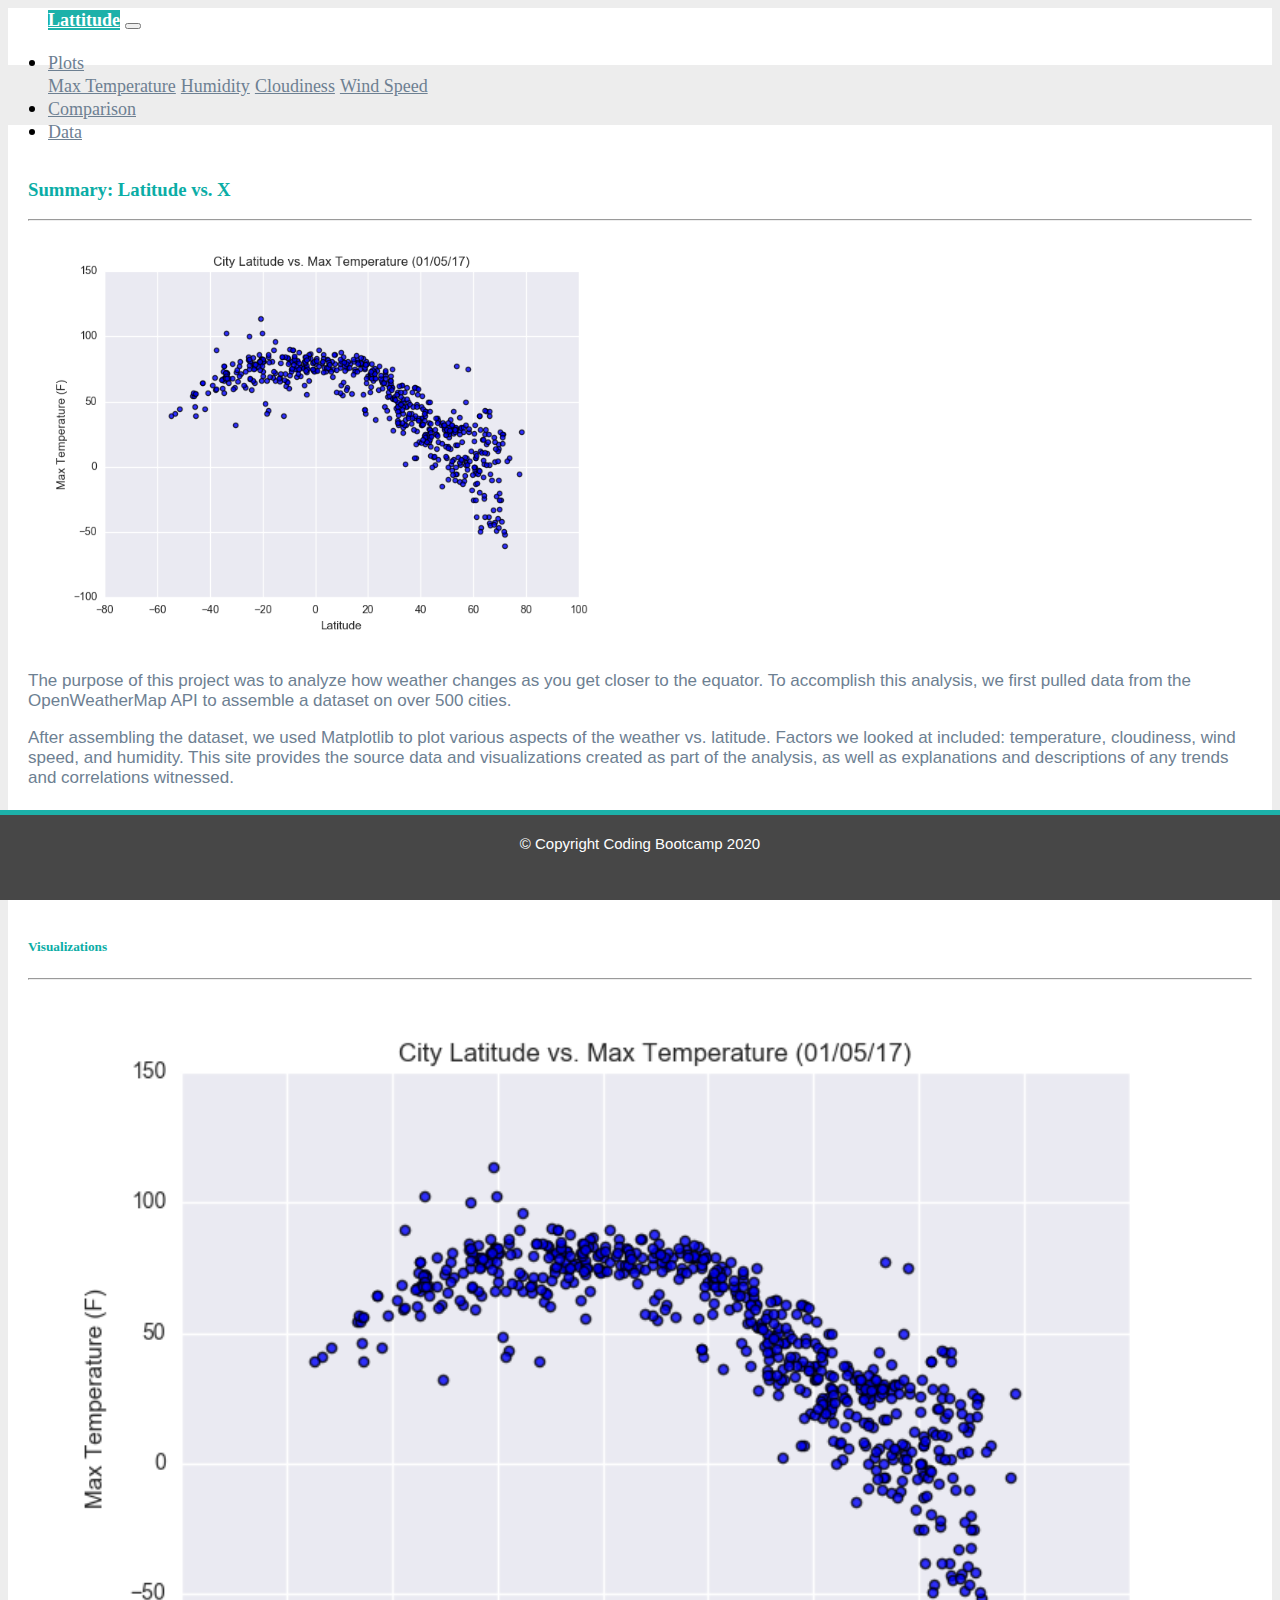
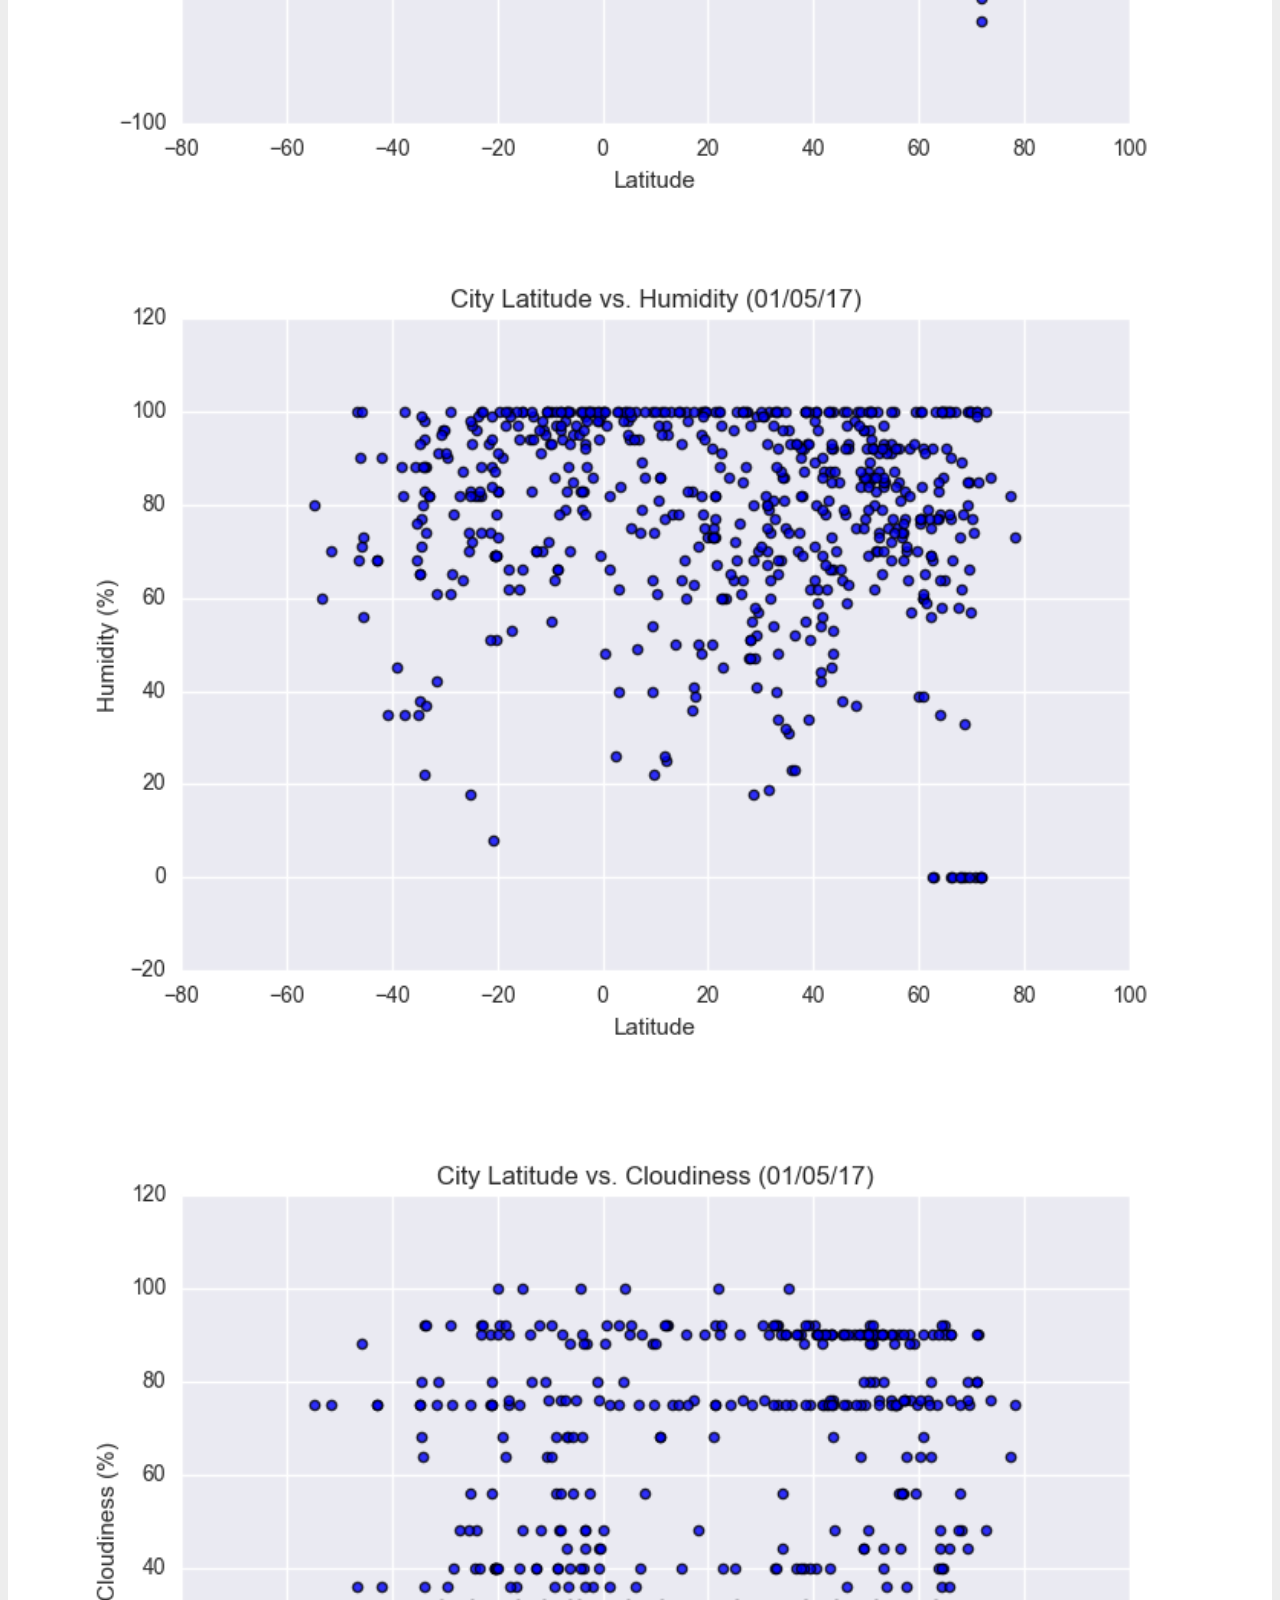
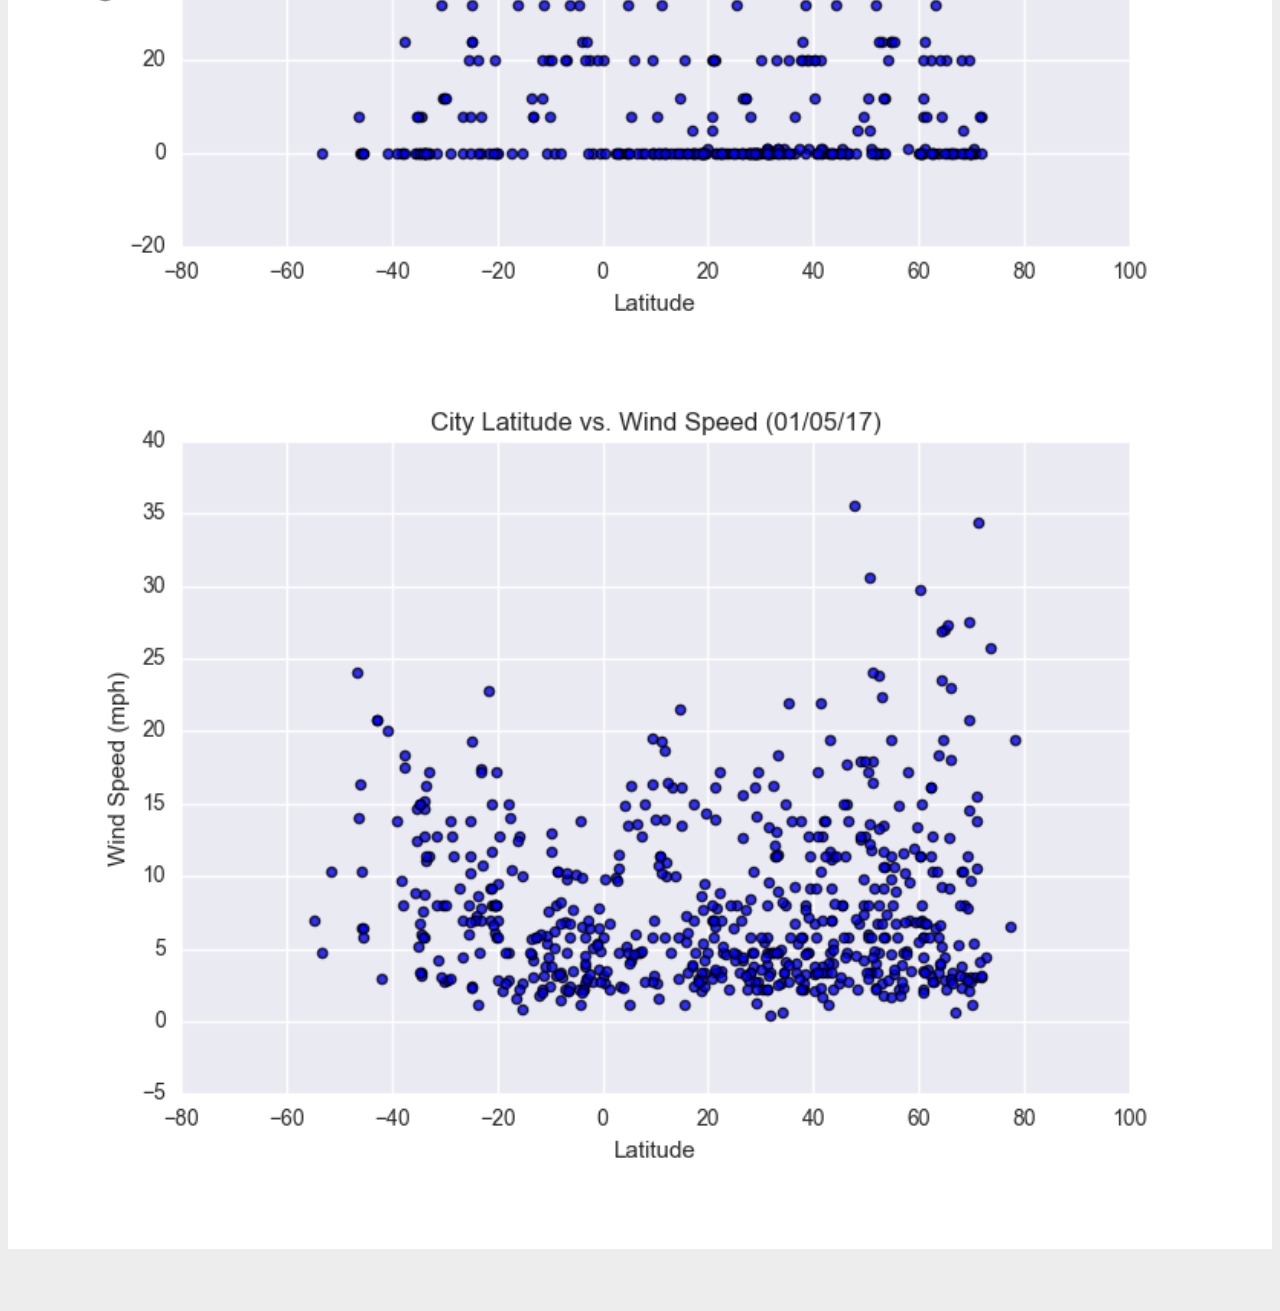
<file: 11.- Web-Design-Challenge/Index.html>
<!DOCTYPE html>
<html lang="en">
<head>
    <meta charset="UTF-8">
    <meta name="viewport" content="width=device-width, initial-scale=1.0">
    <title>index</title>

        <!-- Bootstrap CSS -->
        <link rel="stylesheet" href="https://cdn.jsdelivr.net/npm/bootstrap@4.5.3/dist/css/bootstrap.min.css" integrity="sha384-TX8t27EcRE3e/ihU7zmQxVncDAy5uIKz4rEkgIXeMed4M0jlfIDPvg6uqKI2xXr2" crossorigin="anonymous">

        <!-- CSS Style Link -->
        <link rel="stylesheet" type="text/css" href="style.css">
    </head>

    <!-- Creating the Body -->
    <body>
        <!-- Navigation Bar -->
        <div class="navigation">
            <nav class="navbar navbar-expand-lg navbar-light">
              <a class="navbar-brand" style="background-color: #1cb1a9;" href="index.html">Lattitude</a>
              <button class="navbar-toggler  border border-white" type="button" data-toggle="collapse" data-target="#navbarNavDropdown"
                aria-controls="navbarNavDropdown" aria-expanded="false" aria-label="Toggle navigation">
                <span class="navbar-toggler-icon"></span>
              </button>
              <div class="collapse navbar-collapse" id="navbarNavDropdown">
                <ul class="navbar-nav ml-auto">
                  <li class="nav-item dropdown">
                    <a class="nav-link dropdown-toggle" href="#" id="navbarDropdownMenuLink" data-toggle="dropdown"
                      aria-haspopup="true" aria-expanded="false">
                      Plots
                    </a>
                    <div class="dropdown-menu" aria-labelledby="navbarDropdownMenuLink">
                      <a class="dropdown-item" href="max_temp.html">Max Temperature</a>
                      <a class="dropdown-item" href="humidity.html">Humidity</a>
                      <a class="dropdown-item" href="cloud.html">Cloudiness</a>
                      <a class="dropdown-item" href="wind_speed.html">Wind Speed</a>
                    </div>
                  </li>
                  <li class="nav-item">
                    <a class="nav-link" href="comparisons.html">Comparison</a>
                  </li>
                  <li class="nav-item">
                    <a class="nav-link" href="data_page.html">Data</a>
                  </li>
        
                </ul>
              </div>
            </nav>
          </div>
          <!-- Summary: Latitude vs X -->
          <div class="container">
            <div class="row">
              <div class="col-lg-7 col-md-12">
                <div class="box">
                  <h3 class="title">Summary: Latitude vs. X</h3>
                  <hr>
                  <img src="Images/Fig1.png" class="vizualization rounded float-left" alt="Max Temperature Graph">
                  <p>The purpose of this project was to analyze how weather changes as you get closer to the equator. To
                    accomplish this analysis, we first pulled data from the OpenWeatherMap API to assemble a dataset on over
                    500 cities.</p>
                  <p>After assembling the dataset, we used Matplotlib to plot various aspects of the weather vs. latitude.
                    Factors we looked at included: temperature, cloudiness, wind speed, and humidity. This site provides the
                    source data and visualizations created as part of the analysis, as well as explanations and descriptions of
                    any trends and correlations witnessed.</p>
                </div>
              </div>
              <div class="col-lg-5 col-md-12">
                <!-- Visualizations -->
                <div class="box">
                  <h5 class="title">Visualizations</h5>
                  <hr>
        
        
                  <div class="container">
                    <div class="row" style="padding-bottom: 30px;">
                      <div class="col-6">
                        <a href="max_temp.html">
                          <img class="panel" src="Images/Fig1.png" alt="Max Temperature Graph">
                        </a>
                      </div>
                      <div class="col-6">
                        <a href="humidity.html">
                          <img class="panel" src="Images/Fig2.png" alt="Humidity Graph">
                        </a>
                      </div>
                    </div>
        
                    <div class="row" style="padding-bottom: 30px;">
                      <div class="col-6">
                        <a href="cloud.html">
                          <img class="panel" src="Images/Fig3.png" alt="Cloudiness Graph">
                        </a>
                      </div>
                      <div class="col-6">
                        <a href="wind_speed.html">
                          <img class="panel" src="Images/Fig4.png" alt="Wind Speed Graph">
                        </a>
                      </div>
        
        
                    </div>
                  </div>
        
        
                </div>
              </div>
            </div>
          </div>
          <!-- Footer -->
          <footer>
            <div class="footer">&copy; Copyright Coding Bootcamp 2020</div>
          </footer>
        
          <!-- Bootstrap -->
            <script src="https://code.jquery.com/jquery-3.3.1.slim.min.js" integrity="sha384-q8i/X+965DzO0rT7abK41JStQIAqVgRVzpbzo5smXKp4YfRvH+8abtTE1Pi6jizo" 
              crossorigin="anonymous"></script>
            <script src="https://cdnjs.cloudflare.com/ajax/libs/popper.js/1.14.7/umd/popper.min.js" integrity="sha384-UO2eT0CpHqdSJQ6hJty5KVphtPhzWj9WO1clHTMGa3JDZwrnQq4sF86dIHNDz0W1" 
              crossorigin="anonymous"></script>
            <script src="https://stackpath.bootstrapcdn.com/bootstrap/4.3.1/js/bootstrap.min.js" integrity="sha384-JjSmVgyd0p3pXB1rRibZUAYoIIy6OrQ6VrjIEaFf/nJGzIxFDsf4x0xIM+B07jRM" 
              crossorigin="anonymous"></script>




    </body>
    </html>
</file>
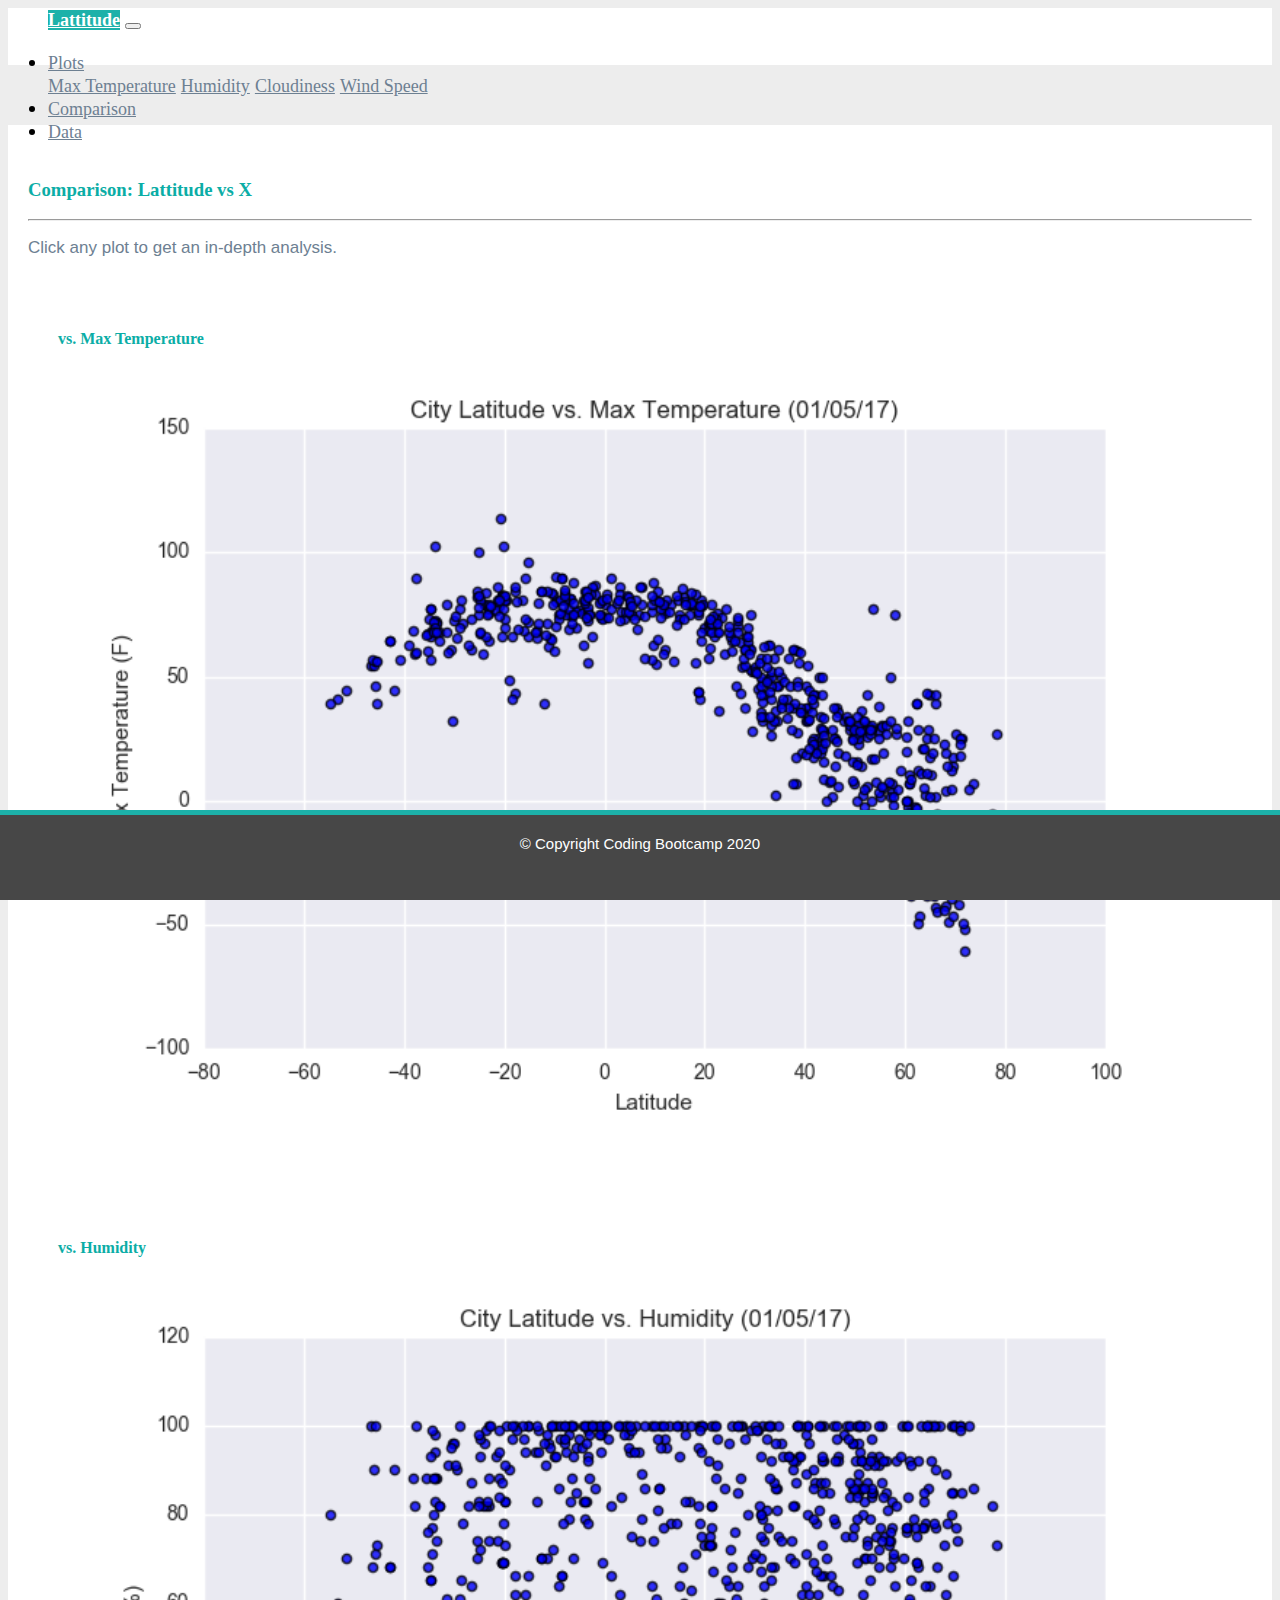
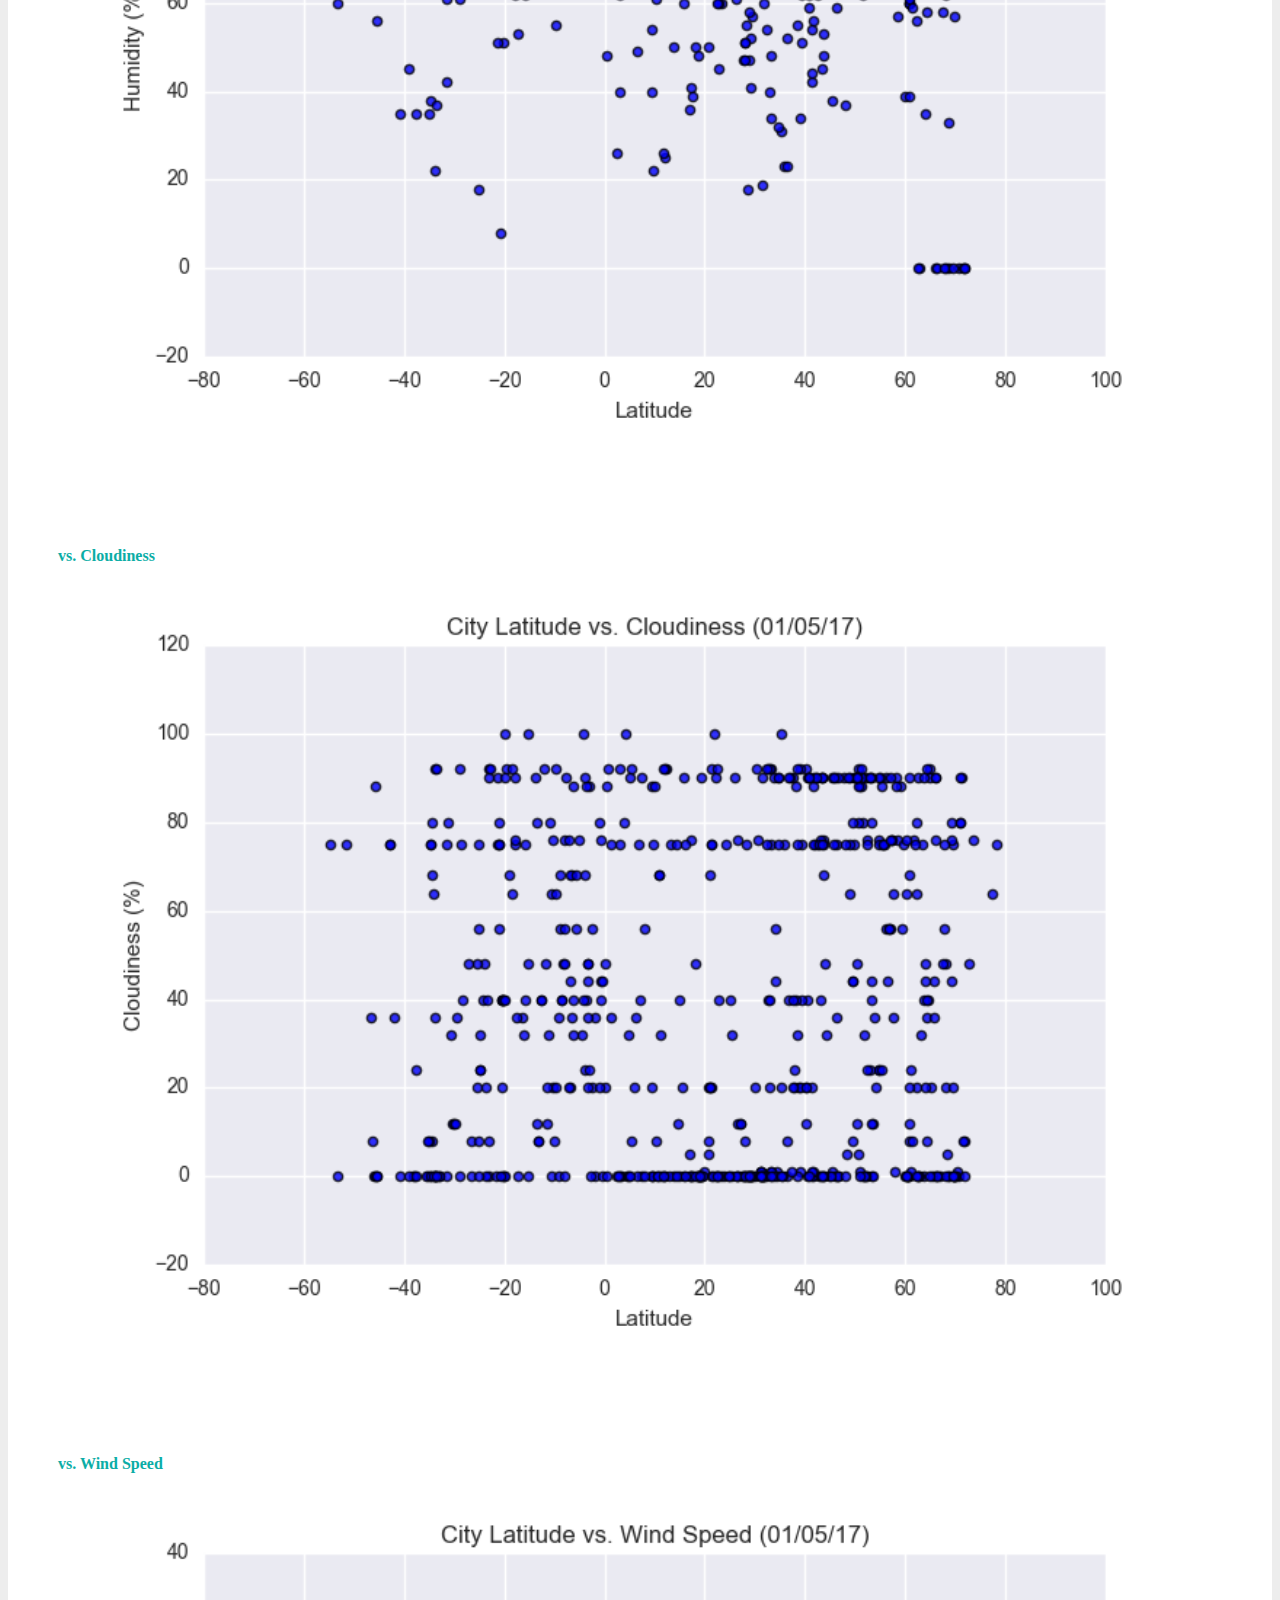
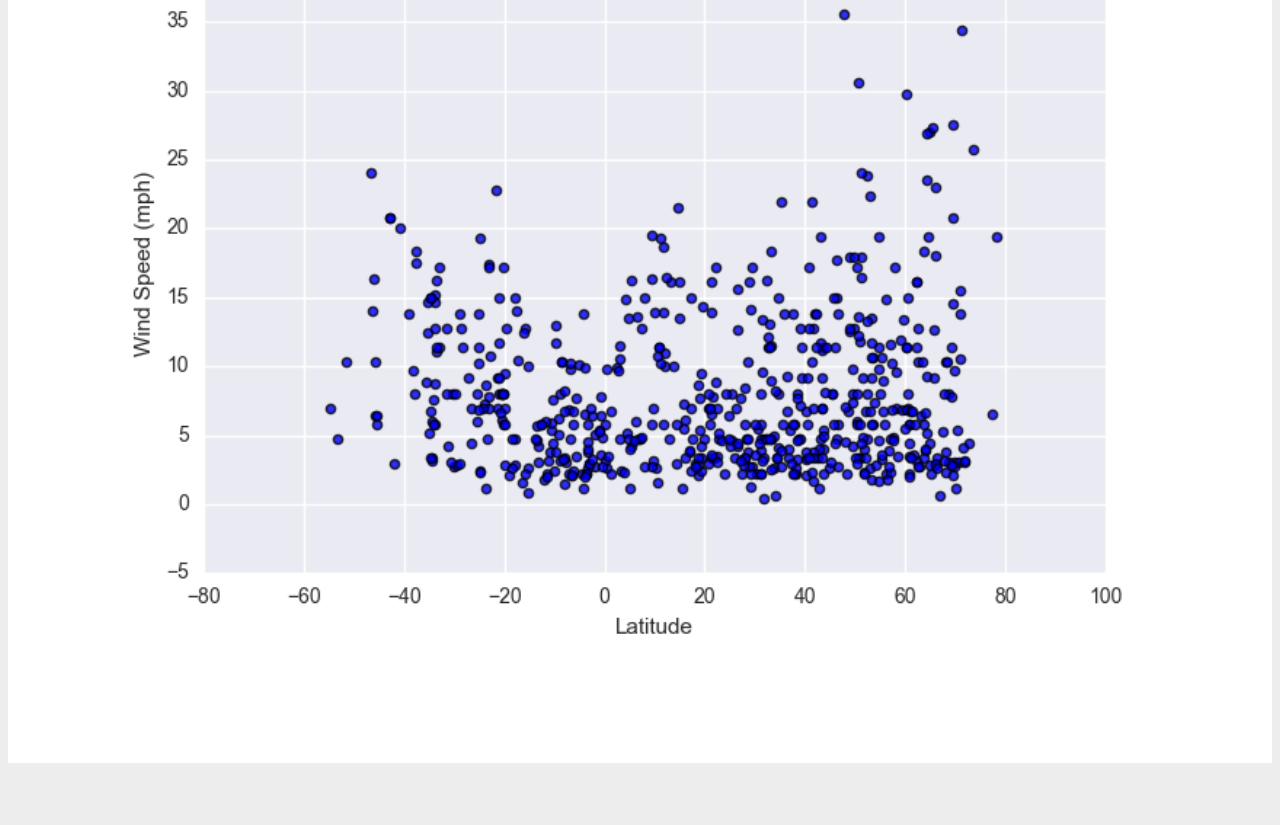
<file: 11.- Web-Design-Challenge/comparisons.html>
<!DOCTYPE html>
<html lang="en">
<head>
    <meta charset="UTF-8">
    <meta name="viewport" content="width=device-width, initial-scale=1.0">
    <title>Comparisons</title>

    <!-- Bootstrap CSS -->
    <link rel="stylesheet" href="https://cdn.jsdelivr.net/npm/bootstrap@4.5.3/dist/css/bootstrap.min.css" integrity="sha384-TX8t27EcRE3e/ihU7zmQxVncDAy5uIKz4rEkgIXeMed4M0jlfIDPvg6uqKI2xXr2" crossorigin="anonymous">

    <!-- CSS Style Link -->
    <link rel="stylesheet" href="style.css">

</head>
<body>
    <div class="navigation">
        <nav class="navbar navbar-expand-lg navbar-light">
          <a class="navbar-brand" style="background-color: #1cb1a9;" href="index.html">Lattitude</a>
          <button class="navbar-toggler border border-white" type="button" data-toggle="collapse" data-target="#navbarNavDropdown"
            aria-controls="navbarNavDropdown" aria-expanded="false" aria-label="Toggle navigation">
            <span class="navbar-toggler-icon"></span>
          </button>
          <div class="collapse navbar-collapse" id="navbarNavDropdown">
            <ul class="navbar-nav ml-auto">
              <li class="nav-item dropdown">
                <a class="nav-link dropdown-toggle" href="#" id="navbarDropdownMenuLink" data-toggle="dropdown"
                  aria-haspopup="true" aria-expanded="false">
                  Plots
                </a>
                <div class="dropdown-menu" aria-labelledby="navbarDropdownMenuLink">
                  <a class="dropdown-item" href="max_temp.html">Max Temperature</a>
                  <a class="dropdown-item" href="humidity.html">Humidity</a>
                  <a class="dropdown-item" href="cloud.html">Cloudiness</a>
                  <a class="dropdown-item" href="wind_speed.html">Wind Speed</a>
                </div>
              </li>
              <li class="nav-item">
                <a class="nav-link" href="comparisons.html">Comparison</a>
              </li>
              <li class="nav-item">
                <a class="nav-link" href="data_page.html">Data</a>
              </li>
    
            </ul>
          </div>
        </nav>
      </div>
      <!-- Graphs & Data -->
      <div class="container">
        <div class="row">
          <div>
            <div class="box">
              <h3 class="title">Comparison: Lattitude vs X</h3>
              <hr>
              <p>Click any plot to get an in-depth analysis.</p>
              <div class="container" style="padding-bottom: 40px;">
                <div class="row">
                  <div class="col-lg-6" style="padding: 30px;">
                    <div class="title">vs. Max Temperature</div>
                    <a href="max_temp.html">
                      <img class="panel" src="Images/Fig1.png" alt="Max Temperature Graph">
                    </a>
                  </div>
                  <div class="col-lg-6" style="padding: 30px;">
                    <div class="title">vs. Humidity</div>
                    <a href="humidity.html">
                      <img class="panel" src="Images/Fig2.png" alt="Humidity Graph">
                    </a>
                  </div>
                </div>
    
                <div class="row">
                  <div class="col-lg-6" style="padding: 30px;">
                    <div class="title">vs. Cloudiness</div>
                    <a href="cloud.html">
                      <img class="panel" src="Images/Fig3.png" alt="Cloudiness Graph">
                    </a>
    
                  </div>
                  <div class="col-lg-6" style="padding: 30px;">
                    <div class="title">vs. Wind Speed</div>
                    <a href="wind_speed.html">
                      <img class="panel" src="Images/Fig4.png" alt="Wind Speed Graph">
                    </a>
                  </div>
                </div>
              </div>
            </div>
          </div>
        </div>
      </div>
    
      <!-- Footer -->
    <footer>
        <div class="footer">&copy; Copyright Coding Bootcamp 2020</div>
      </footer>

      <!-- Bootstrap -->
      <script src="https://code.jquery.com/jquery-3.3.1.slim.min.js" integrity="sha384-q8i/X+965DzO0rT7abK41JStQIAqVgRVzpbzo5smXKp4YfRvH+8abtTE1Pi6jizo" 
      crossorigin="anonymous"></script>
    <script src="https://cdnjs.cloudflare.com/ajax/libs/popper.js/1.14.7/umd/popper.min.js" integrity="sha384-UO2eT0CpHqdSJQ6hJty5KVphtPhzWj9WO1clHTMGa3JDZwrnQq4sF86dIHNDz0W1" 
      crossorigin="anonymous"></script>
    <script src="https://stackpath.bootstrapcdn.com/bootstrap/4.3.1/js/bootstrap.min.js" integrity="sha384-JjSmVgyd0p3pXB1rRibZUAYoIIy6OrQ6VrjIEaFf/nJGzIxFDsf4x0xIM+B07jRM" 
      crossorigin="anonymous"></script>
</body>
</html>
</file>
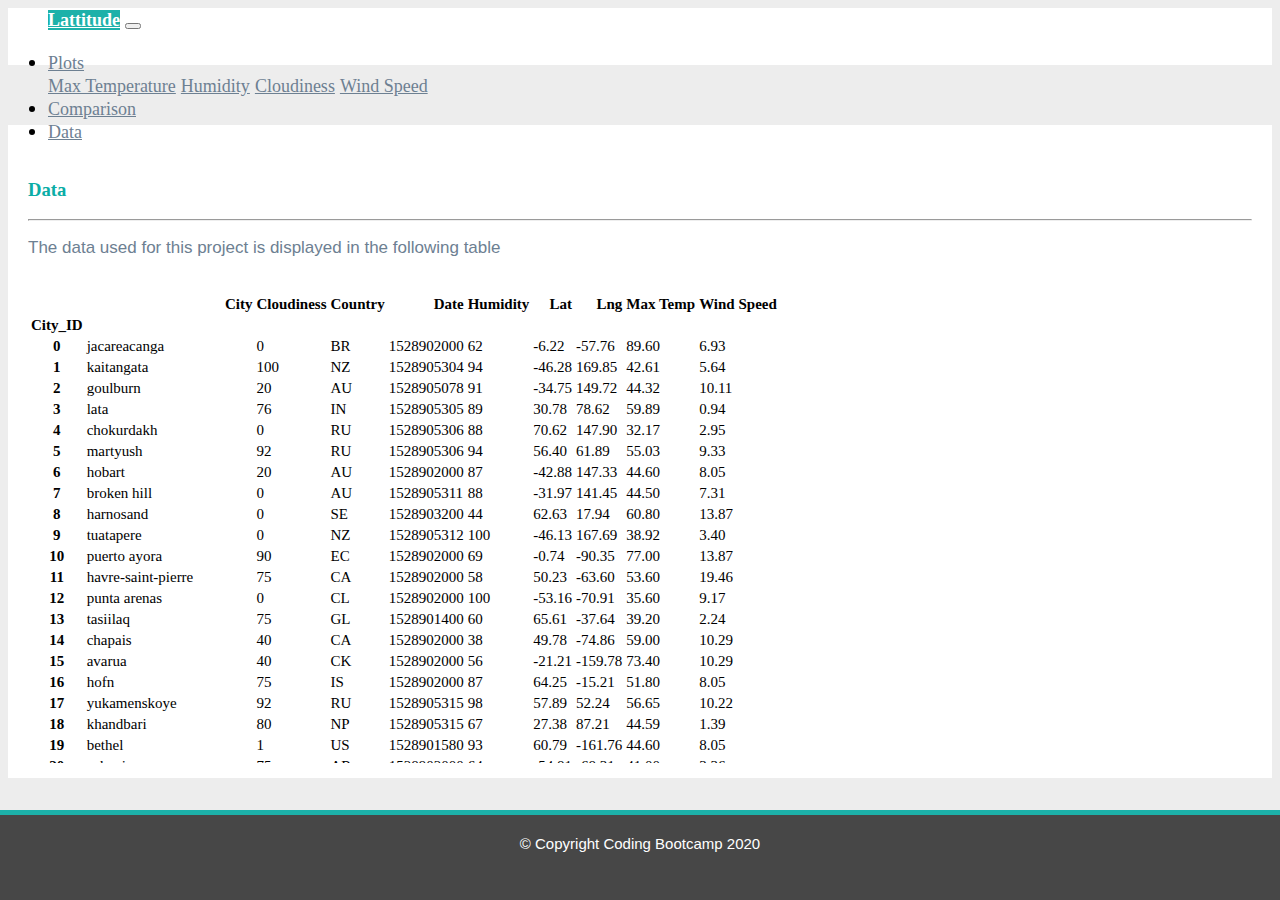
<file: 11.- Web-Design-Challenge/data_page.html>
<!DOCTYPE html>
<html lang="en">
<head>
    <meta charset="UTF-8">
    <meta name="viewport" content="width=device-width, initial-scale=1.0">
    <title>Data Page</title>

    <!-- Bootstrap CSS -->
    <link rel="stylesheet" href="https://cdn.jsdelivr.net/npm/bootstrap@4.5.3/dist/css/bootstrap.min.css" integrity="sha384-TX8t27EcRE3e/ihU7zmQxVncDAy5uIKz4rEkgIXeMed4M0jlfIDPvg6uqKI2xXr2" crossorigin="anonymous">

    <!-- CSS Style Link -->
    <link rel="stylesheet" href="style.css">

</head>
<body>
    <div class="navigation">
        <nav class="navbar navbar-expand-lg navbar-light">
          <a class="navbar-brand" style="background-color: #1cb1a9;" href="index.html">Lattitude</a>
          <button class="navbar-toggler border border-white" type="button" data-toggle="collapse" data-target="#navbarNavDropdown"
            aria-controls="navbarNavDropdown" aria-expanded="false" aria-label="Toggle navigation">
            <span class="navbar-toggler-icon"></span>
          </button>
          <div class="collapse navbar-collapse" id="navbarNavDropdown">
            <ul class="navbar-nav ml-auto">
              <li class="nav-item dropdown">
                <a class="nav-link dropdown-toggle" href="#" id="navbarDropdownMenuLink" data-toggle="dropdown"
                  aria-haspopup="true" aria-expanded="false">
                  Plots
                </a>
                <div class="dropdown-menu" aria-labelledby="navbarDropdownMenuLink">
                  <a class="dropdown-item" href="max_temp.html">Max Temperature</a>
                  <a class="dropdown-item" href="humidity.html">Humidity</a>
                  <a class="dropdown-item" href="cloud.html">Cloudiness</a>
                  <a class="dropdown-item" href="wind_speed.html">Wind Speed</a>
                </div>
              </li>
              <li class="nav-item">
                <a class="nav-link" href="comparisons.html">Comparison</a>
              </li>
              <li class="nav-item">
                <a class="nav-link" href="data_page.html">Data</a>
              </li>
    
            </ul>
          </div>
        </nav>
      </div>
      <!-- Data -->
      <div class="container">
        <div class="box">
          <h3 class="title">Data</h3>
          <hr>
          <p>The data used for this project is displayed in the following table</p>
          <br>
          <div class="table-responsive" style="overflow-x:auto; overflow-y:auto; max-height:470px; max-width: auto;">
    
            <table class="table table-striped">
                <thead>
                    <tr style="text-align: right;">
                      <th></th>
                      <th>City</th>
                      <th>Cloudiness</th>
                      <th>Country</th>
                      <th>Date</th>
                      <th>Humidity</th>
                      <th>Lat</th>
                      <th>Lng</th>
                      <th>Max Temp</th>
                      <th>Wind Speed</th>
                    </tr>
                    <tr>
                      <th>City_ID</th>
                      <th></th>
                      <th></th>
                      <th></th>
                      <th></th>
                      <th></th>
                      <th></th>
                      <th></th>
                      <th></th>
                      <th></th>
                    </tr>
                  </thead>
                  <tbody>
                    <tr>
                      <th>0</th>
                      <td>jacareacanga</td>
                      <td>0</td>
                      <td>BR</td>
                      <td>1528902000</td>
                      <td>62</td>
                      <td>-6.22</td>
                      <td>-57.76</td>
                      <td>89.60</td>
                      <td>6.93</td>
                    </tr>
                    <tr>
                      <th>1</th>
                      <td>kaitangata</td>
                      <td>100</td>
                      <td>NZ</td>
                      <td>1528905304</td>
                      <td>94</td>
                      <td>-46.28</td>
                      <td>169.85</td>
                      <td>42.61</td>
                      <td>5.64</td>
                    </tr>
                    <tr>
                      <th>2</th>
                      <td>goulburn</td>
                      <td>20</td>
                      <td>AU</td>
                      <td>1528905078</td>
                      <td>91</td>
                      <td>-34.75</td>
                      <td>149.72</td>
                      <td>44.32</td>
                      <td>10.11</td>
                    </tr>
                    <tr>
                      <th>3</th>
                      <td>lata</td>
                      <td>76</td>
                      <td>IN</td>
                      <td>1528905305</td>
                      <td>89</td>
                      <td>30.78</td>
                      <td>78.62</td>
                      <td>59.89</td>
                      <td>0.94</td>
                    </tr>
                    <tr>
                      <th>4</th>
                      <td>chokurdakh</td>
                      <td>0</td>
                      <td>RU</td>
                      <td>1528905306</td>
                      <td>88</td>
                      <td>70.62</td>
                      <td>147.90</td>
                      <td>32.17</td>
                      <td>2.95</td>
                    </tr>
                    <tr>
                      <th>5</th>
                      <td>martyush</td>
                      <td>92</td>
                      <td>RU</td>
                      <td>1528905306</td>
                      <td>94</td>
                      <td>56.40</td>
                      <td>61.89</td>
                      <td>55.03</td>
                      <td>9.33</td>
                    </tr>
                    <tr>
                      <th>6</th>
                      <td>hobart</td>
                      <td>20</td>
                      <td>AU</td>
                      <td>1528902000</td>
                      <td>87</td>
                      <td>-42.88</td>
                      <td>147.33</td>
                      <td>44.60</td>
                      <td>8.05</td>
                    </tr>
                    <tr>
                      <th>7</th>
                      <td>broken hill</td>
                      <td>0</td>
                      <td>AU</td>
                      <td>1528905311</td>
                      <td>88</td>
                      <td>-31.97</td>
                      <td>141.45</td>
                      <td>44.50</td>
                      <td>7.31</td>
                    </tr>
                    <tr>
                      <th>8</th>
                      <td>harnosand</td>
                      <td>0</td>
                      <td>SE</td>
                      <td>1528903200</td>
                      <td>44</td>
                      <td>62.63</td>
                      <td>17.94</td>
                      <td>60.80</td>
                      <td>13.87</td>
                    </tr>
                    <tr>
                      <th>9</th>
                      <td>tuatapere</td>
                      <td>0</td>
                      <td>NZ</td>
                      <td>1528905312</td>
                      <td>100</td>
                      <td>-46.13</td>
                      <td>167.69</td>
                      <td>38.92</td>
                      <td>3.40</td>
                    </tr>
                    <tr>
                      <th>10</th>
                      <td>puerto ayora</td>
                      <td>90</td>
                      <td>EC</td>
                      <td>1528902000</td>
                      <td>69</td>
                      <td>-0.74</td>
                      <td>-90.35</td>
                      <td>77.00</td>
                      <td>13.87</td>
                    </tr>
                    <tr>
                      <th>11</th>
                      <td>havre-saint-pierre</td>
                      <td>75</td>
                      <td>CA</td>
                      <td>1528902000</td>
                      <td>58</td>
                      <td>50.23</td>
                      <td>-63.60</td>
                      <td>53.60</td>
                      <td>19.46</td>
                    </tr>
                    <tr>
                      <th>12</th>
                      <td>punta arenas</td>
                      <td>0</td>
                      <td>CL</td>
                      <td>1528902000</td>
                      <td>100</td>
                      <td>-53.16</td>
                      <td>-70.91</td>
                      <td>35.60</td>
                      <td>9.17</td>
                    </tr>
                    <tr>
                      <th>13</th>
                      <td>tasiilaq</td>
                      <td>75</td>
                      <td>GL</td>
                      <td>1528901400</td>
                      <td>60</td>
                      <td>65.61</td>
                      <td>-37.64</td>
                      <td>39.20</td>
                      <td>2.24</td>
                    </tr>
                    <tr>
                      <th>14</th>
                      <td>chapais</td>
                      <td>40</td>
                      <td>CA</td>
                      <td>1528902000</td>
                      <td>38</td>
                      <td>49.78</td>
                      <td>-74.86</td>
                      <td>59.00</td>
                      <td>10.29</td>
                    </tr>
                    <tr>
                      <th>15</th>
                      <td>avarua</td>
                      <td>40</td>
                      <td>CK</td>
                      <td>1528902000</td>
                      <td>56</td>
                      <td>-21.21</td>
                      <td>-159.78</td>
                      <td>73.40</td>
                      <td>10.29</td>
                    </tr>
                    <tr>
                      <th>16</th>
                      <td>hofn</td>
                      <td>75</td>
                      <td>IS</td>
                      <td>1528902000</td>
                      <td>87</td>
                      <td>64.25</td>
                      <td>-15.21</td>
                      <td>51.80</td>
                      <td>8.05</td>
                    </tr>
                    <tr>
                      <th>17</th>
                      <td>yukamenskoye</td>
                      <td>92</td>
                      <td>RU</td>
                      <td>1528905315</td>
                      <td>98</td>
                      <td>57.89</td>
                      <td>52.24</td>
                      <td>56.65</td>
                      <td>10.22</td>
                    </tr>
                    <tr>
                      <th>18</th>
                      <td>khandbari</td>
                      <td>80</td>
                      <td>NP</td>
                      <td>1528905315</td>
                      <td>67</td>
                      <td>27.38</td>
                      <td>87.21</td>
                      <td>44.59</td>
                      <td>1.39</td>
                    </tr>
                    <tr>
                      <th>19</th>
                      <td>bethel</td>
                      <td>1</td>
                      <td>US</td>
                      <td>1528901580</td>
                      <td>93</td>
                      <td>60.79</td>
                      <td>-161.76</td>
                      <td>44.60</td>
                      <td>8.05</td>
                    </tr>
                    <tr>
                      <th>20</th>
                      <td>ushuaia</td>
                      <td>75</td>
                      <td>AR</td>
                      <td>1528902000</td>
                      <td>64</td>
                      <td>-54.81</td>
                      <td>-68.31</td>
                      <td>41.00</td>
                      <td>3.36</td>
                    </tr>
                    <tr>
                      <th>21</th>
                      <td>east london</td>
                      <td>0</td>
                      <td>ZA</td>
                      <td>1528902000</td>
                      <td>37</td>
                      <td>-33.02</td>
                      <td>27.91</td>
                      <td>69.80</td>
                      <td>5.82</td>
                    </tr>
                    <tr>
                      <th>22</th>
                      <td>bluff</td>
                      <td>76</td>
                      <td>AU</td>
                      <td>1528905321</td>
                      <td>76</td>
                      <td>-23.58</td>
                      <td>149.07</td>
                      <td>61.96</td>
                      <td>4.74</td>
                    </tr>
                    <tr>
                      <th>23</th>
                      <td>mount isa</td>
                      <td>75</td>
                      <td>AU</td>
                      <td>1528902000</td>
                      <td>100</td>
                      <td>-20.73</td>
                      <td>139.49</td>
                      <td>64.40</td>
                      <td>3.29</td>
                    </tr>
                    <tr>
                      <th>24</th>
                      <td>pevek</td>
                      <td>0</td>
                      <td>RU</td>
                      <td>1528905321</td>
                      <td>71</td>
                      <td>69.70</td>
                      <td>170.27</td>
                      <td>36.94</td>
                      <td>6.98</td>
                    </tr>
                    <tr>
                      <th>25</th>
                      <td>gao</td>
                      <td>24</td>
                      <td>ML</td>
                      <td>1528905321</td>
                      <td>16</td>
                      <td>16.28</td>
                      <td>-0.04</td>
                      <td>110.02</td>
                      <td>4.97</td>
                    </tr>
                    <tr>
                      <th>26</th>
                      <td>cabo san lucas</td>
                      <td>75</td>
                      <td>MX</td>
                      <td>1528901160</td>
                      <td>74</td>
                      <td>22.89</td>
                      <td>-109.91</td>
                      <td>84.20</td>
                      <td>10.29</td>
                    </tr>
                    <tr>
                      <th>27</th>
                      <td>sao filipe</td>
                      <td>0</td>
                      <td>CV</td>
                      <td>1528905323</td>
                      <td>88</td>
                      <td>14.90</td>
                      <td>-24.50</td>
                      <td>75.73</td>
                      <td>13.02</td>
                    </tr>
                    <tr>
                      <th>28</th>
                      <td>tiksi</td>
                      <td>44</td>
                      <td>RU</td>
                      <td>1528905298</td>
                      <td>58</td>
                      <td>71.64</td>
                      <td>128.87</td>
                      <td>57.73</td>
                      <td>10.11</td>
                    </tr>
                    <tr>
                      <th>29</th>
                      <td>busselton</td>
                      <td>92</td>
                      <td>AU</td>
                      <td>1528905323</td>
                      <td>100</td>
                      <td>-33.64</td>
                      <td>115.35</td>
                      <td>60.43</td>
                      <td>10.56</td>
                    </tr>
                    <tr>
                      <th>30</th>
                      <td>alofi</td>
                      <td>76</td>
                      <td>NU</td>
                      <td>1528902000</td>
                      <td>88</td>
                      <td>-19.06</td>
                      <td>-169.92</td>
                      <td>71.60</td>
                      <td>3.36</td>
                    </tr>
                    <tr>
                      <th>31</th>
                      <td>ola</td>
                      <td>75</td>
                      <td>RU</td>
                      <td>1528902000</td>
                      <td>100</td>
                      <td>59.58</td>
                      <td>151.30</td>
                      <td>42.80</td>
                      <td>7.76</td>
                    </tr>
                    <tr>
                      <th>32</th>
                      <td>atar</td>
                      <td>20</td>
                      <td>MR</td>
                      <td>1528902000</td>
                      <td>19</td>
                      <td>20.52</td>
                      <td>-13.05</td>
                      <td>91.40</td>
                      <td>9.17</td>
                    </tr>
                    <tr>
                      <th>33</th>
                      <td>rikitea</td>
                      <td>0</td>
                      <td>PF</td>
                      <td>1528905325</td>
                      <td>100</td>
                      <td>-23.12</td>
                      <td>-134.97</td>
                      <td>73.57</td>
                      <td>8.66</td>
                    </tr>
                    <tr>
                      <th>34</th>
                      <td>hermanus</td>
                      <td>0</td>
                      <td>ZA</td>
                      <td>1528905325</td>
                      <td>24</td>
                      <td>-34.42</td>
                      <td>19.24</td>
                      <td>77.17</td>
                      <td>8.66</td>
                    </tr>
                    <tr>
                      <th>35</th>
                      <td>ponta delgada</td>
                      <td>75</td>
                      <td>PT</td>
                      <td>1528903800</td>
                      <td>88</td>
                      <td>37.73</td>
                      <td>-25.67</td>
                      <td>71.60</td>
                      <td>12.75</td>
                    </tr>
                    <tr>
                      <th>36</th>
                      <td>bambari</td>
                      <td>24</td>
                      <td>CF</td>
                      <td>1528905326</td>
                      <td>84</td>
                      <td>5.77</td>
                      <td>20.68</td>
                      <td>81.85</td>
                      <td>7.65</td>
                    </tr>
                    <tr>
                      <th>37</th>
                      <td>cap malheureux</td>
                      <td>75</td>
                      <td>MU</td>
                      <td>1528902000</td>
                      <td>69</td>
                      <td>-19.98</td>
                      <td>57.61</td>
                      <td>75.20</td>
                      <td>14.99</td>
                    </tr>
                    <tr>
                      <th>38</th>
                      <td>puerto escondido</td>
                      <td>75</td>
                      <td>MX</td>
                      <td>1528901100</td>
                      <td>65</td>
                      <td>15.86</td>
                      <td>-97.07</td>
                      <td>80.60</td>
                      <td>3.36</td>
                    </tr>
                    <tr>
                      <th>39</th>
                      <td>qaanaaq</td>
                      <td>32</td>
                      <td>GL</td>
                      <td>1528905330</td>
                      <td>100</td>
                      <td>77.48</td>
                      <td>-69.36</td>
                      <td>31.45</td>
                      <td>6.31</td>
                    </tr>
                    <tr>
                      <th>40</th>
                      <td>new norfolk</td>
                      <td>20</td>
                      <td>AU</td>
                      <td>1528902000</td>
                      <td>87</td>
                      <td>-42.78</td>
                      <td>147.06</td>
                      <td>44.60</td>
                      <td>8.05</td>
                    </tr>
                    <tr>
                      <th>41</th>
                      <td>najran</td>
                      <td>40</td>
                      <td>SA</td>
                      <td>1528902000</td>
                      <td>13</td>
                      <td>17.54</td>
                      <td>44.22</td>
                      <td>98.60</td>
                      <td>11.41</td>
                    </tr>
                    <tr>
                      <th>42</th>
                      <td>isla mujeres</td>
                      <td>90</td>
                      <td>MX</td>
                      <td>1528904340</td>
                      <td>100</td>
                      <td>21.23</td>
                      <td>-86.73</td>
                      <td>75.20</td>
                      <td>16.11</td>
                    </tr>
                    <tr>
                      <th>43</th>
                      <td>mar del plata</td>
                      <td>0</td>
                      <td>AR</td>
                      <td>1528905297</td>
                      <td>100</td>
                      <td>-46.43</td>
                      <td>-67.52</td>
                      <td>32.53</td>
                      <td>7.31</td>
                    </tr>
                    <tr>
                      <th>44</th>
                      <td>provideniya</td>
                      <td>0</td>
                      <td>RU</td>
                      <td>1528905332</td>
                      <td>91</td>
                      <td>64.42</td>
                      <td>-173.23</td>
                      <td>40.63</td>
                      <td>10.78</td>
                    </tr>
                    <tr>
                      <th>45</th>
                      <td>jamestown</td>
                      <td>12</td>
                      <td>AU</td>
                      <td>1528905333</td>
                      <td>88</td>
                      <td>-33.21</td>
                      <td>138.60</td>
                      <td>43.15</td>
                      <td>10.89</td>
                    </tr>
                    <tr>
                      <th>46</th>
                      <td>medicine hat</td>
                      <td>20</td>
                      <td>CA</td>
                      <td>1528902000</td>
                      <td>34</td>
                      <td>50.04</td>
                      <td>-110.68</td>
                      <td>66.20</td>
                      <td>14.99</td>
                    </tr>
                    <tr>
                      <th>47</th>
                      <td>katsuura</td>
                      <td>8</td>
                      <td>JP</td>
                      <td>1528905334</td>
                      <td>88</td>
                      <td>33.93</td>
                      <td>134.50</td>
                      <td>62.05</td>
                      <td>7.54</td>
                    </tr>
                    <tr>
                      <th>48</th>
                      <td>aklavik</td>
                      <td>20</td>
                      <td>CA</td>
                      <td>1528902000</td>
                      <td>53</td>
                      <td>68.22</td>
                      <td>-135.01</td>
                      <td>51.80</td>
                      <td>11.41</td>
                    </tr>
                    <tr>
                      <th>49</th>
                      <td>tuktoyaktuk</td>
                      <td>20</td>
                      <td>CA</td>
                      <td>1528902000</td>
                      <td>61</td>
                      <td>69.44</td>
                      <td>-133.03</td>
                      <td>46.40</td>
                      <td>6.93</td>
                    </tr>
                    <tr>
                      <th>50</th>
                      <td>kapaa</td>
                      <td>90</td>
                      <td>US</td>
                      <td>1528901760</td>
                      <td>88</td>
                      <td>22.08</td>
                      <td>-159.32</td>
                      <td>75.20</td>
                      <td>14.99</td>
                    </tr>
                    <tr>
                      <th>51</th>
                      <td>mildura</td>
                      <td>0</td>
                      <td>AU</td>
                      <td>1528905300</td>
                      <td>92</td>
                      <td>-34.18</td>
                      <td>142.16</td>
                      <td>45.67</td>
                      <td>9.66</td>
                    </tr>
                    <tr>
                      <th>52</th>
                      <td>souillac</td>
                      <td>75</td>
                      <td>FR</td>
                      <td>1528903800</td>
                      <td>49</td>
                      <td>45.60</td>
                      <td>-0.60</td>
                      <td>73.40</td>
                      <td>10.29</td>
                    </tr>
                    <tr>
                      <th>53</th>
                      <td>lorengau</td>
                      <td>100</td>
                      <td>PG</td>
                      <td>1528905336</td>
                      <td>100</td>
                      <td>-2.02</td>
                      <td>147.27</td>
                      <td>80.59</td>
                      <td>3.85</td>
                    </tr>
                    <tr>
                      <th>54</th>
                      <td>praia</td>
                      <td>20</td>
                      <td>BR</td>
                      <td>1528902000</td>
                      <td>47</td>
                      <td>-20.25</td>
                      <td>-43.81</td>
                      <td>82.40</td>
                      <td>3.36</td>
                    </tr>
                    <tr>
                      <th>55</th>
                      <td>port alfred</td>
                      <td>0</td>
                      <td>ZA</td>
                      <td>1528905338</td>
                      <td>50</td>
                      <td>-33.59</td>
                      <td>26.89</td>
                      <td>76.54</td>
                      <td>7.20</td>
                    </tr>
                    <tr>
                      <th>56</th>
                      <td>barranca</td>
                      <td>0</td>
                      <td>PE</td>
                      <td>1528905339</td>
                      <td>98</td>
                      <td>-10.75</td>
                      <td>-77.76</td>
                      <td>61.87</td>
                      <td>9.89</td>
                    </tr>
                    <tr>
                      <th>57</th>
                      <td>nome</td>
                      <td>40</td>
                      <td>US</td>
                      <td>1528902900</td>
                      <td>70</td>
                      <td>30.04</td>
                      <td>-94.42</td>
                      <td>87.80</td>
                      <td>3.36</td>
                    </tr>
                    <tr>
                      <th>58</th>
                      <td>matay</td>
                      <td>0</td>
                      <td>EG</td>
                      <td>1528905339</td>
                      <td>23</td>
                      <td>28.42</td>
                      <td>30.79</td>
                      <td>97.69</td>
                      <td>6.98</td>
                    </tr>
                    <tr>
                      <th>59</th>
                      <td>saskylakh</td>
                      <td>48</td>
                      <td>RU</td>
                      <td>1528905339</td>
                      <td>55</td>
                      <td>71.97</td>
                      <td>114.09</td>
                      <td>59.53</td>
                      <td>5.86</td>
                    </tr>
                    <tr>
                      <th>60</th>
                      <td>itarema</td>
                      <td>0</td>
                      <td>BR</td>
                      <td>1528905340</td>
                      <td>61</td>
                      <td>-2.92</td>
                      <td>-39.92</td>
                      <td>88.33</td>
                      <td>12.57</td>
                    </tr>
                    <tr>
                      <th>61</th>
                      <td>butaritari</td>
                      <td>56</td>
                      <td>KI</td>
                      <td>1528905340</td>
                      <td>100</td>
                      <td>3.07</td>
                      <td>172.79</td>
                      <td>81.13</td>
                      <td>7.31</td>
                    </tr>
                    <tr>
                      <th>62</th>
                      <td>peniche</td>
                      <td>20</td>
                      <td>PT</td>
                      <td>1528903800</td>
                      <td>64</td>
                      <td>39.36</td>
                      <td>-9.38</td>
                      <td>75.20</td>
                      <td>12.75</td>
                    </tr>
                    <tr>
                      <th>63</th>
                      <td>beloha</td>
                      <td>0</td>
                      <td>MG</td>
                      <td>1528905340</td>
                      <td>57</td>
                      <td>-25.17</td>
                      <td>45.06</td>
                      <td>71.95</td>
                      <td>16.37</td>
                    </tr>
                    <tr>
                      <th>64</th>
                      <td>anadyr</td>
                      <td>0</td>
                      <td>RU</td>
                      <td>1528902000</td>
                      <td>57</td>
                      <td>64.73</td>
                      <td>177.51</td>
                      <td>48.20</td>
                      <td>4.47</td>
                    </tr>
                    <tr>
                      <th>65</th>
                      <td>luderitz</td>
                      <td>12</td>
                      <td>NaN</td>
                      <td>1528905342</td>
                      <td>64</td>
                      <td>-26.65</td>
                      <td>15.16</td>
                      <td>64.03</td>
                      <td>17.38</td>
                    </tr>
                    <tr>
                      <th>66</th>
                      <td>rochester</td>
                      <td>1</td>
                      <td>US</td>
                      <td>1528902960</td>
                      <td>37</td>
                      <td>44.02</td>
                      <td>-92.46</td>
                      <td>73.40</td>
                      <td>6.93</td>
                    </tr>
                    <tr>
                      <th>67</th>
                      <td>bosaso</td>
                      <td>0</td>
                      <td>SO</td>
                      <td>1528905347</td>
                      <td>86</td>
                      <td>11.28</td>
                      <td>49.18</td>
                      <td>89.77</td>
                      <td>3.96</td>
                    </tr>
                    <tr>
                      <th>68</th>
                      <td>faanui</td>
                      <td>0</td>
                      <td>PF</td>
                      <td>1528905347</td>
                      <td>100</td>
                      <td>-16.48</td>
                      <td>-151.75</td>
                      <td>79.96</td>
                      <td>11.79</td>
                    </tr>
                    <tr>
                      <th>69</th>
                      <td>grindavik</td>
                      <td>75</td>
                      <td>IS</td>
                      <td>1528902000</td>
                      <td>70</td>
                      <td>63.84</td>
                      <td>-22.43</td>
                      <td>48.20</td>
                      <td>5.82</td>
                    </tr>
                    <tr>
                      <th>70</th>
                      <td>margate</td>
                      <td>20</td>
                      <td>AU</td>
                      <td>1528902000</td>
                      <td>87</td>
                      <td>-43.03</td>
                      <td>147.26</td>
                      <td>44.60</td>
                      <td>8.05</td>
                    </tr>
                    <tr>
                      <th>71</th>
                      <td>marsh harbour</td>
                      <td>88</td>
                      <td>BS</td>
                      <td>1528905349</td>
                      <td>95</td>
                      <td>26.54</td>
                      <td>-77.06</td>
                      <td>82.39</td>
                      <td>10.00</td>
                    </tr>
                    <tr>
                      <th>72</th>
                      <td>comodoro rivadavia</td>
                      <td>40</td>
                      <td>AR</td>
                      <td>1528902000</td>
                      <td>60</td>
                      <td>-45.87</td>
                      <td>-67.48</td>
                      <td>42.80</td>
                      <td>9.17</td>
                    </tr>
                    <tr>
                      <th>73</th>
                      <td>upernavik</td>
                      <td>92</td>
                      <td>GL</td>
                      <td>1528905350</td>
                      <td>100</td>
                      <td>72.79</td>
                      <td>-56.15</td>
                      <td>29.29</td>
                      <td>3.74</td>
                    </tr>
                    <tr>
                      <th>74</th>
                      <td>uige</td>
                      <td>0</td>
                      <td>AO</td>
                      <td>1528905350</td>
                      <td>29</td>
                      <td>-7.61</td>
                      <td>15.06</td>
                      <td>86.80</td>
                      <td>3.18</td>
                    </tr>
                    <tr>
                      <th>75</th>
                      <td>bredasdorp</td>
                      <td>0</td>
                      <td>ZA</td>
                      <td>1528902000</td>
                      <td>23</td>
                      <td>-34.53</td>
                      <td>20.04</td>
                      <td>82.40</td>
                      <td>5.82</td>
                    </tr>
                    <tr>
                      <th>76</th>
                      <td>bodden town</td>
                      <td>40</td>
                      <td>KY</td>
                      <td>1528902000</td>
                      <td>78</td>
                      <td>19.28</td>
                      <td>-81.25</td>
                      <td>80.60</td>
                      <td>16.11</td>
                    </tr>
                    <tr>
                      <th>77</th>
                      <td>guerrero negro</td>
                      <td>44</td>
                      <td>MX</td>
                      <td>1528905350</td>
                      <td>88</td>
                      <td>27.97</td>
                      <td>-114.04</td>
                      <td>63.85</td>
                      <td>3.74</td>
                    </tr>
                    <tr>
                      <th>78</th>
                      <td>bilma</td>
                      <td>0</td>
                      <td>NE</td>
                      <td>1528905351</td>
                      <td>12</td>
                      <td>18.69</td>
                      <td>12.92</td>
                      <td>110.47</td>
                      <td>4.63</td>
                    </tr>
                    <tr>
                      <th>79</th>
                      <td>carnarvon</td>
                      <td>0</td>
                      <td>ZA</td>
                      <td>1528905351</td>
                      <td>30</td>
                      <td>-30.97</td>
                      <td>22.13</td>
                      <td>60.43</td>
                      <td>14.25</td>
                    </tr>
                    <tr>
                      <th>80</th>
                      <td>ponta do sol</td>
                      <td>12</td>
                      <td>BR</td>
                      <td>1528905352</td>
                      <td>72</td>
                      <td>-20.63</td>
                      <td>-46.00</td>
                      <td>78.25</td>
                      <td>3.96</td>
                    </tr>
                    <tr>
                      <th>81</th>
                      <td>vila franca do campo</td>
                      <td>75</td>
                      <td>PT</td>
                      <td>1528903800</td>
                      <td>88</td>
                      <td>37.72</td>
                      <td>-25.43</td>
                      <td>71.60</td>
                      <td>12.75</td>
                    </tr>
                    <tr>
                      <th>82</th>
                      <td>puerto del rosario</td>
                      <td>20</td>
                      <td>ES</td>
                      <td>1528903800</td>
                      <td>60</td>
                      <td>28.50</td>
                      <td>-13.86</td>
                      <td>73.40</td>
                      <td>17.22</td>
                    </tr>
                    <tr>
                      <th>83</th>
                      <td>sitka</td>
                      <td>20</td>
                      <td>US</td>
                      <td>1528905353</td>
                      <td>92</td>
                      <td>37.17</td>
                      <td>-99.65</td>
                      <td>74.02</td>
                      <td>5.97</td>
                    </tr>
                    <tr>
                      <th>84</th>
                      <td>camacha</td>
                      <td>75</td>
                      <td>PT</td>
                      <td>1528903800</td>
                      <td>72</td>
                      <td>33.08</td>
                      <td>-16.33</td>
                      <td>68.00</td>
                      <td>16.11</td>
                    </tr>
                    <tr>
                      <th>85</th>
                      <td>saint-philippe</td>
                      <td>1</td>
                      <td>CA</td>
                      <td>1528902900</td>
                      <td>54</td>
                      <td>45.36</td>
                      <td>-73.48</td>
                      <td>78.80</td>
                      <td>11.41</td>
                    </tr>
                    <tr>
                      <th>86</th>
                      <td>port blair</td>
                      <td>92</td>
                      <td>IN</td>
                      <td>1528905357</td>
                      <td>97</td>
                      <td>11.67</td>
                      <td>92.75</td>
                      <td>84.37</td>
                      <td>25.10</td>
                    </tr>
                    <tr>
                      <th>87</th>
                      <td>albany</td>
                      <td>90</td>
                      <td>US</td>
                      <td>1528903860</td>
                      <td>68</td>
                      <td>42.65</td>
                      <td>-73.75</td>
                      <td>69.80</td>
                      <td>3.36</td>
                    </tr>
                    <tr>
                      <th>88</th>
                      <td>barrow</td>
                      <td>88</td>
                      <td>AR</td>
                      <td>1528905182</td>
                      <td>72</td>
                      <td>-38.31</td>
                      <td>-60.23</td>
                      <td>50.26</td>
                      <td>8.21</td>
                    </tr>
                    <tr>
                      <th>89</th>
                      <td>qorveh</td>
                      <td>92</td>
                      <td>IR</td>
                      <td>1528905357</td>
                      <td>22</td>
                      <td>35.17</td>
                      <td>47.80</td>
                      <td>76.72</td>
                      <td>3.18</td>
                    </tr>
                    <tr>
                      <th>90</th>
                      <td>san jeronimo</td>
                      <td>90</td>
                      <td>PE</td>
                      <td>1528902000</td>
                      <td>81</td>
                      <td>-13.65</td>
                      <td>-73.37</td>
                      <td>46.40</td>
                      <td>2.39</td>
                    </tr>
                    <tr>
                      <th>91</th>
                      <td>mataura</td>
                      <td>24</td>
                      <td>NZ</td>
                      <td>1528905299</td>
                      <td>79</td>
                      <td>-46.19</td>
                      <td>168.86</td>
                      <td>25.69</td>
                      <td>3.18</td>
                    </tr>
                    <tr>
                      <th>92</th>
                      <td>buala</td>
                      <td>64</td>
                      <td>SB</td>
                      <td>1528905359</td>
                      <td>100</td>
                      <td>-8.15</td>
                      <td>159.59</td>
                      <td>78.70</td>
                      <td>4.18</td>
                    </tr>
                    <tr>
                      <th>93</th>
                      <td>eyl</td>
                      <td>20</td>
                      <td>SO</td>
                      <td>1528905359</td>
                      <td>57</td>
                      <td>7.98</td>
                      <td>49.82</td>
                      <td>86.62</td>
                      <td>22.41</td>
                    </tr>
                    <tr>
                      <th>94</th>
                      <td>abu dhabi</td>
                      <td>0</td>
                      <td>AE</td>
                      <td>1528902000</td>
                      <td>29</td>
                      <td>24.47</td>
                      <td>54.37</td>
                      <td>98.60</td>
                      <td>16.11</td>
                    </tr>
                    <tr>
                      <th>95</th>
                      <td>tahe</td>
                      <td>92</td>
                      <td>CN</td>
                      <td>1528905359</td>
                      <td>98</td>
                      <td>52.34</td>
                      <td>124.71</td>
                      <td>51.43</td>
                      <td>2.17</td>
                    </tr>
                    <tr>
                      <th>96</th>
                      <td>chuy</td>
                      <td>80</td>
                      <td>UY</td>
                      <td>1528905099</td>
                      <td>93</td>
                      <td>-33.69</td>
                      <td>-53.46</td>
                      <td>52.87</td>
                      <td>28.90</td>
                    </tr>
                    <tr>
                      <th>97</th>
                      <td>dzerzhinskoye</td>
                      <td>8</td>
                      <td>RU</td>
                      <td>1528905360</td>
                      <td>69</td>
                      <td>56.84</td>
                      <td>95.22</td>
                      <td>65.11</td>
                      <td>3.85</td>
                    </tr>
                    <tr>
                      <th>98</th>
                      <td>vanavara</td>
                      <td>0</td>
                      <td>RU</td>
                      <td>1528905360</td>
                      <td>50</td>
                      <td>60.35</td>
                      <td>102.28</td>
                      <td>64.21</td>
                      <td>5.64</td>
                    </tr>
                    <tr>
                      <th>99</th>
                      <td>muros</td>
                      <td>40</td>
                      <td>ES</td>
                      <td>1528903800</td>
                      <td>72</td>
                      <td>42.77</td>
                      <td>-9.06</td>
                      <td>66.20</td>
                      <td>10.29</td>
                    </tr>
                    <tr>
                      <th>100</th>
                      <td>auchel</td>
                      <td>0</td>
                      <td>FR</td>
                      <td>1528903800</td>
                      <td>49</td>
                      <td>50.51</td>
                      <td>2.47</td>
                      <td>68.00</td>
                      <td>3.36</td>
                    </tr>
                    <tr>
                      <th>101</th>
                      <td>bubaque</td>
                      <td>40</td>
                      <td>GW</td>
                      <td>1528902000</td>
                      <td>55</td>
                      <td>11.28</td>
                      <td>-15.83</td>
                      <td>91.40</td>
                      <td>11.41</td>
                    </tr>
                    <tr>
                      <th>102</th>
                      <td>khatanga</td>
                      <td>8</td>
                      <td>RU</td>
                      <td>1528905361</td>
                      <td>65</td>
                      <td>71.98</td>
                      <td>102.47</td>
                      <td>60.97</td>
                      <td>4.63</td>
                    </tr>
                    <tr>
                      <th>103</th>
                      <td>los banos</td>
                      <td>1</td>
                      <td>US</td>
                      <td>1528904100</td>
                      <td>67</td>
                      <td>37.06</td>
                      <td>-120.85</td>
                      <td>75.20</td>
                      <td>4.74</td>
                    </tr>
                    <tr>
                      <th>104</th>
                      <td>labuhan</td>
                      <td>12</td>
                      <td>ID</td>
                      <td>1528905361</td>
                      <td>95</td>
                      <td>-2.54</td>
                      <td>115.51</td>
                      <td>72.94</td>
                      <td>1.83</td>
                    </tr>
                    <tr>
                      <th>105</th>
                      <td>saint-paul</td>
                      <td>75</td>
                      <td>FR</td>
                      <td>1528903800</td>
                      <td>56</td>
                      <td>45.22</td>
                      <td>1.90</td>
                      <td>68.00</td>
                      <td>14.99</td>
                    </tr>
                    <tr>
                      <th>106</th>
                      <td>petatlan</td>
                      <td>90</td>
                      <td>MX</td>
                      <td>1528901220</td>
                      <td>74</td>
                      <td>17.52</td>
                      <td>-101.27</td>
                      <td>84.20</td>
                      <td>1.83</td>
                    </tr>
                    <tr>
                      <th>107</th>
                      <td>baykit</td>
                      <td>36</td>
                      <td>RU</td>
                      <td>1528905366</td>
                      <td>68</td>
                      <td>61.68</td>
                      <td>96.39</td>
                      <td>63.94</td>
                      <td>4.29</td>
                    </tr>
                    <tr>
                      <th>108</th>
                      <td>dalby</td>
                      <td>75</td>
                      <td>AU</td>
                      <td>1528902000</td>
                      <td>93</td>
                      <td>-27.18</td>
                      <td>151.26</td>
                      <td>53.60</td>
                      <td>2.24</td>
                    </tr>
                    <tr>
                      <th>109</th>
                      <td>yellowknife</td>
                      <td>90</td>
                      <td>CA</td>
                      <td>1528902540</td>
                      <td>93</td>
                      <td>62.45</td>
                      <td>-114.38</td>
                      <td>46.40</td>
                      <td>8.05</td>
                    </tr>
                    <tr>
                      <th>110</th>
                      <td>hilo</td>
                      <td>75</td>
                      <td>US</td>
                      <td>1528901580</td>
                      <td>88</td>
                      <td>19.71</td>
                      <td>-155.08</td>
                      <td>66.20</td>
                      <td>5.82</td>
                    </tr>
                    <tr>
                      <th>111</th>
                      <td>turukhansk</td>
                      <td>36</td>
                      <td>RU</td>
                      <td>1528905297</td>
                      <td>76</td>
                      <td>65.80</td>
                      <td>87.96</td>
                      <td>66.37</td>
                      <td>6.42</td>
                    </tr>
                    <tr>
                      <th>112</th>
                      <td>dingle</td>
                      <td>68</td>
                      <td>PH</td>
                      <td>1528905368</td>
                      <td>82</td>
                      <td>11.00</td>
                      <td>122.67</td>
                      <td>79.96</td>
                      <td>8.21</td>
                    </tr>
                    <tr>
                      <th>113</th>
                      <td>dillon</td>
                      <td>1</td>
                      <td>US</td>
                      <td>1528901580</td>
                      <td>44</td>
                      <td>45.22</td>
                      <td>-112.64</td>
                      <td>57.20</td>
                      <td>5.82</td>
                    </tr>
                    <tr>
                      <th>114</th>
                      <td>labytnangi</td>
                      <td>64</td>
                      <td>RU</td>
                      <td>1528905370</td>
                      <td>75</td>
                      <td>66.66</td>
                      <td>66.39</td>
                      <td>47.11</td>
                      <td>17.49</td>
                    </tr>
                    <tr>
                      <th>115</th>
                      <td>gigmoto</td>
                      <td>36</td>
                      <td>PH</td>
                      <td>1528905370</td>
                      <td>98</td>
                      <td>13.78</td>
                      <td>124.39</td>
                      <td>83.56</td>
                      <td>17.60</td>
                    </tr>
                    <tr>
                      <th>116</th>
                      <td>nouakchott</td>
                      <td>68</td>
                      <td>MR</td>
                      <td>1528905371</td>
                      <td>76</td>
                      <td>18.08</td>
                      <td>-15.98</td>
                      <td>76.72</td>
                      <td>1.39</td>
                    </tr>
                    <tr>
                      <th>117</th>
                      <td>rumoi</td>
                      <td>92</td>
                      <td>JP</td>
                      <td>1528905371</td>
                      <td>100</td>
                      <td>43.93</td>
                      <td>141.67</td>
                      <td>44.41</td>
                      <td>8.10</td>
                    </tr>
                    <tr>
                      <th>118</th>
                      <td>dikson</td>
                      <td>32</td>
                      <td>RU</td>
                      <td>1528905373</td>
                      <td>100</td>
                      <td>73.51</td>
                      <td>80.55</td>
                      <td>31.09</td>
                      <td>13.13</td>
                    </tr>
                    <tr>
                      <th>119</th>
                      <td>chinsali</td>
                      <td>0</td>
                      <td>ZM</td>
                      <td>1528905377</td>
                      <td>36</td>
                      <td>-10.55</td>
                      <td>32.07</td>
                      <td>73.39</td>
                      <td>9.22</td>
                    </tr>
                    <tr>
                      <th>120</th>
                      <td>georgetown</td>
                      <td>75</td>
                      <td>GY</td>
                      <td>1528902000</td>
                      <td>78</td>
                      <td>6.80</td>
                      <td>-58.16</td>
                      <td>82.40</td>
                      <td>9.17</td>
                    </tr>
                    <tr>
                      <th>121</th>
                      <td>tooele</td>
                      <td>1</td>
                      <td>US</td>
                      <td>1528902900</td>
                      <td>35</td>
                      <td>40.53</td>
                      <td>-112.30</td>
                      <td>73.40</td>
                      <td>9.17</td>
                    </tr>
                    <tr>
                      <th>122</th>
                      <td>nikolskoye</td>
                      <td>40</td>
                      <td>RU</td>
                      <td>1528902000</td>
                      <td>41</td>
                      <td>59.70</td>
                      <td>30.79</td>
                      <td>60.80</td>
                      <td>4.47</td>
                    </tr>
                    <tr>
                      <th>123</th>
                      <td>bodo</td>
                      <td>80</td>
                      <td>CI</td>
                      <td>1528905379</td>
                      <td>66</td>
                      <td>5.91</td>
                      <td>-4.68</td>
                      <td>87.70</td>
                      <td>8.21</td>
                    </tr>
                    <tr>
                      <th>124</th>
                      <td>minador do negrao</td>
                      <td>32</td>
                      <td>BR</td>
                      <td>1528905379</td>
                      <td>80</td>
                      <td>-9.31</td>
                      <td>-36.86</td>
                      <td>76.81</td>
                      <td>13.24</td>
                    </tr>
                    <tr>
                      <th>125</th>
                      <td>sambava</td>
                      <td>88</td>
                      <td>MG</td>
                      <td>1528905379</td>
                      <td>100</td>
                      <td>-14.27</td>
                      <td>50.17</td>
                      <td>77.35</td>
                      <td>19.73</td>
                    </tr>
                    <tr>
                      <th>126</th>
                      <td>yerbogachen</td>
                      <td>0</td>
                      <td>RU</td>
                      <td>1528905380</td>
                      <td>44</td>
                      <td>61.28</td>
                      <td>108.01</td>
                      <td>64.93</td>
                      <td>7.43</td>
                    </tr>
                    <tr>
                      <th>127</th>
                      <td>kahului</td>
                      <td>1</td>
                      <td>US</td>
                      <td>1528901760</td>
                      <td>93</td>
                      <td>20.89</td>
                      <td>-156.47</td>
                      <td>66.20</td>
                      <td>3.36</td>
                    </tr>
                    <tr>
                      <th>128</th>
                      <td>clyde river</td>
                      <td>75</td>
                      <td>CA</td>
                      <td>1528902660</td>
                      <td>100</td>
                      <td>70.47</td>
                      <td>-68.59</td>
                      <td>35.60</td>
                      <td>21.92</td>
                    </tr>
                    <tr>
                      <th>129</th>
                      <td>ancud</td>
                      <td>20</td>
                      <td>CL</td>
                      <td>1528905381</td>
                      <td>90</td>
                      <td>-41.87</td>
                      <td>-73.83</td>
                      <td>39.10</td>
                      <td>2.73</td>
                    </tr>
                    <tr>
                      <th>130</th>
                      <td>beringovskiy</td>
                      <td>0</td>
                      <td>RU</td>
                      <td>1528905381</td>
                      <td>88</td>
                      <td>63.05</td>
                      <td>179.32</td>
                      <td>39.37</td>
                      <td>3.40</td>
                    </tr>
                    <tr>
                      <th>131</th>
                      <td>majene</td>
                      <td>32</td>
                      <td>ID</td>
                      <td>1528905382</td>
                      <td>100</td>
                      <td>-3.54</td>
                      <td>118.97</td>
                      <td>81.85</td>
                      <td>11.01</td>
                    </tr>
                    <tr>
                      <th>132</th>
                      <td>ahar</td>
                      <td>36</td>
                      <td>IR</td>
                      <td>1528905382</td>
                      <td>62</td>
                      <td>38.48</td>
                      <td>47.07</td>
                      <td>62.77</td>
                      <td>3.74</td>
                    </tr>
                    <tr>
                      <th>133</th>
                      <td>ilhabela</td>
                      <td>80</td>
                      <td>BR</td>
                      <td>1528905382</td>
                      <td>98</td>
                      <td>-23.78</td>
                      <td>-45.36</td>
                      <td>72.85</td>
                      <td>2.28</td>
                    </tr>
                    <tr>
                      <th>134</th>
                      <td>listvyagi</td>
                      <td>0</td>
                      <td>RU</td>
                      <td>1528905382</td>
                      <td>78</td>
                      <td>53.68</td>
                      <td>86.95</td>
                      <td>65.11</td>
                      <td>2.06</td>
                    </tr>
                    <tr>
                      <th>135</th>
                      <td>skjervoy</td>
                      <td>40</td>
                      <td>NO</td>
                      <td>1528903200</td>
                      <td>65</td>
                      <td>70.03</td>
                      <td>20.97</td>
                      <td>44.60</td>
                      <td>10.29</td>
                    </tr>
                    <tr>
                      <th>136</th>
                      <td>cape town</td>
                      <td>0</td>
                      <td>ZA</td>
                      <td>1528902000</td>
                      <td>35</td>
                      <td>-33.93</td>
                      <td>18.42</td>
                      <td>73.40</td>
                      <td>9.17</td>
                    </tr>
                    <tr>
                      <th>137</th>
                      <td>iqaluit</td>
                      <td>90</td>
                      <td>CA</td>
                      <td>1528902000</td>
                      <td>96</td>
                      <td>63.75</td>
                      <td>-68.52</td>
                      <td>35.60</td>
                      <td>20.80</td>
                    </tr>
                    <tr>
                      <th>138</th>
                      <td>fort-shevchenko</td>
                      <td>0</td>
                      <td>KZ</td>
                      <td>1528905387</td>
                      <td>59</td>
                      <td>44.51</td>
                      <td>50.26</td>
                      <td>74.20</td>
                      <td>3.62</td>
                    </tr>
                    <tr>
                      <th>139</th>
                      <td>severo-kurilsk</td>
                      <td>92</td>
                      <td>RU</td>
                      <td>1528905387</td>
                      <td>100</td>
                      <td>50.68</td>
                      <td>156.12</td>
                      <td>38.02</td>
                      <td>16.26</td>
                    </tr>
                    <tr>
                      <th>140</th>
                      <td>arraial do cabo</td>
                      <td>0</td>
                      <td>BR</td>
                      <td>1528905600</td>
                      <td>65</td>
                      <td>-22.97</td>
                      <td>-42.02</td>
                      <td>80.60</td>
                      <td>4.70</td>
                    </tr>
                    <tr>
                      <th>141</th>
                      <td>torbay</td>
                      <td>90</td>
                      <td>CA</td>
                      <td>1528903560</td>
                      <td>93</td>
                      <td>47.66</td>
                      <td>-52.73</td>
                      <td>50.00</td>
                      <td>19.46</td>
                    </tr>
                    <tr>
                      <th>142</th>
                      <td>ahipara</td>
                      <td>88</td>
                      <td>NZ</td>
                      <td>1528905388</td>
                      <td>91</td>
                      <td>-35.17</td>
                      <td>173.16</td>
                      <td>56.65</td>
                      <td>9.66</td>
                    </tr>
                    <tr>
                      <th>143</th>
                      <td>bandarbeyla</td>
                      <td>0</td>
                      <td>SO</td>
                      <td>1528905389</td>
                      <td>79</td>
                      <td>9.49</td>
                      <td>50.81</td>
                      <td>79.15</td>
                      <td>32.93</td>
                    </tr>
                    <tr>
                      <th>144</th>
                      <td>vuktyl</td>
                      <td>92</td>
                      <td>RU</td>
                      <td>1528905389</td>
                      <td>96</td>
                      <td>63.86</td>
                      <td>57.31</td>
                      <td>52.60</td>
                      <td>7.43</td>
                    </tr>
                    <tr>
                      <th>145</th>
                      <td>caravelas</td>
                      <td>0</td>
                      <td>BR</td>
                      <td>1528905390</td>
                      <td>98</td>
                      <td>-17.73</td>
                      <td>-39.27</td>
                      <td>77.62</td>
                      <td>10.45</td>
                    </tr>
                    <tr>
                      <th>146</th>
                      <td>waipawa</td>
                      <td>92</td>
                      <td>NZ</td>
                      <td>1528905390</td>
                      <td>94</td>
                      <td>-39.94</td>
                      <td>176.59</td>
                      <td>50.89</td>
                      <td>9.44</td>
                    </tr>
                    <tr>
                      <th>147</th>
                      <td>khomutovo</td>
                      <td>0</td>
                      <td>RU</td>
                      <td>1528905390</td>
                      <td>65</td>
                      <td>52.85</td>
                      <td>37.45</td>
                      <td>72.31</td>
                      <td>5.97</td>
                    </tr>
                    <tr>
                      <th>148</th>
                      <td>acajutla</td>
                      <td>40</td>
                      <td>SV</td>
                      <td>1528901400</td>
                      <td>79</td>
                      <td>13.59</td>
                      <td>-89.83</td>
                      <td>84.20</td>
                      <td>1.12</td>
                    </tr>
                    <tr>
                      <th>149</th>
                      <td>buritis</td>
                      <td>0</td>
                      <td>BR</td>
                      <td>1528905391</td>
                      <td>53</td>
                      <td>-15.62</td>
                      <td>-46.42</td>
                      <td>83.74</td>
                      <td>6.87</td>
                    </tr>
                    <tr>
                      <th>150</th>
                      <td>meulaboh</td>
                      <td>48</td>
                      <td>ID</td>
                      <td>1528905392</td>
                      <td>100</td>
                      <td>4.14</td>
                      <td>96.13</td>
                      <td>82.03</td>
                      <td>3.40</td>
                    </tr>
                    <tr>
                      <th>151</th>
                      <td>vaini</td>
                      <td>100</td>
                      <td>IN</td>
                      <td>1528905392</td>
                      <td>98</td>
                      <td>15.34</td>
                      <td>74.49</td>
                      <td>70.42</td>
                      <td>4.29</td>
                    </tr>
                    <tr>
                      <th>152</th>
                      <td>teya</td>
                      <td>75</td>
                      <td>MX</td>
                      <td>1528901400</td>
                      <td>66</td>
                      <td>21.05</td>
                      <td>-89.07</td>
                      <td>86.00</td>
                      <td>13.87</td>
                    </tr>
                    <tr>
                      <th>153</th>
                      <td>bambous virieux</td>
                      <td>75</td>
                      <td>MU</td>
                      <td>1528902000</td>
                      <td>69</td>
                      <td>-20.34</td>
                      <td>57.76</td>
                      <td>75.20</td>
                      <td>14.99</td>
                    </tr>
                    <tr>
                      <th>154</th>
                      <td>zaragoza</td>
                      <td>20</td>
                      <td>ES</td>
                      <td>1528903800</td>
                      <td>49</td>
                      <td>41.65</td>
                      <td>-0.88</td>
                      <td>77.00</td>
                      <td>28.86</td>
                    </tr>
                    <tr>
                      <th>155</th>
                      <td>thompson</td>
                      <td>75</td>
                      <td>CA</td>
                      <td>1528902600</td>
                      <td>76</td>
                      <td>55.74</td>
                      <td>-97.86</td>
                      <td>57.20</td>
                      <td>3.36</td>
                    </tr>
                    <tr>
                      <th>156</th>
                      <td>kodiak</td>
                      <td>1</td>
                      <td>US</td>
                      <td>1528901580</td>
                      <td>50</td>
                      <td>39.95</td>
                      <td>-94.76</td>
                      <td>75.20</td>
                      <td>13.87</td>
                    </tr>
                    <tr>
                      <th>157</th>
                      <td>nsanje</td>
                      <td>92</td>
                      <td>MZ</td>
                      <td>1528905397</td>
                      <td>84</td>
                      <td>-16.92</td>
                      <td>35.26</td>
                      <td>70.33</td>
                      <td>4.18</td>
                    </tr>
                    <tr>
                      <th>158</th>
                      <td>the pas</td>
                      <td>1</td>
                      <td>CA</td>
                      <td>1528902000</td>
                      <td>63</td>
                      <td>53.82</td>
                      <td>-101.24</td>
                      <td>60.80</td>
                      <td>10.29</td>
                    </tr>
                    <tr>
                      <th>159</th>
                      <td>masalli</td>
                      <td>12</td>
                      <td>KR</td>
                      <td>1528902000</td>
                      <td>77</td>
                      <td>34.80</td>
                      <td>126.66</td>
                      <td>68.00</td>
                      <td>9.17</td>
                    </tr>
                    <tr>
                      <th>160</th>
                      <td>talnakh</td>
                      <td>20</td>
                      <td>RU</td>
                      <td>1528905398</td>
                      <td>100</td>
                      <td>69.49</td>
                      <td>88.39</td>
                      <td>42.79</td>
                      <td>3.18</td>
                    </tr>
                    <tr>
                      <th>161</th>
                      <td>ilulissat</td>
                      <td>90</td>
                      <td>GL</td>
                      <td>1528901400</td>
                      <td>97</td>
                      <td>69.22</td>
                      <td>-51.10</td>
                      <td>32.00</td>
                      <td>4.70</td>
                    </tr>
                    <tr>
                      <th>162</th>
                      <td>vallenar</td>
                      <td>0</td>
                      <td>CL</td>
                      <td>1528905399</td>
                      <td>56</td>
                      <td>-28.58</td>
                      <td>-70.76</td>
                      <td>54.40</td>
                      <td>1.28</td>
                    </tr>
                    <tr>
                      <th>163</th>
                      <td>cap-aux-meules</td>
                      <td>40</td>
                      <td>CA</td>
                      <td>1528902000</td>
                      <td>62</td>
                      <td>47.38</td>
                      <td>-61.86</td>
                      <td>51.80</td>
                      <td>20.80</td>
                    </tr>
                    <tr>
                      <th>164</th>
                      <td>san quintin</td>
                      <td>90</td>
                      <td>PH</td>
                      <td>1528902000</td>
                      <td>100</td>
                      <td>17.54</td>
                      <td>120.52</td>
                      <td>77.00</td>
                      <td>13.87</td>
                    </tr>
                    <tr>
                      <th>165</th>
                      <td>victoria</td>
                      <td>75</td>
                      <td>BN</td>
                      <td>1528902000</td>
                      <td>94</td>
                      <td>5.28</td>
                      <td>115.24</td>
                      <td>80.60</td>
                      <td>1.12</td>
                    </tr>
                    <tr>
                      <th>166</th>
                      <td>okhotsk</td>
                      <td>12</td>
                      <td>RU</td>
                      <td>1528905400</td>
                      <td>100</td>
                      <td>59.36</td>
                      <td>143.24</td>
                      <td>38.02</td>
                      <td>2.17</td>
                    </tr>
                    <tr>
                      <th>167</th>
                      <td>bonavista</td>
                      <td>92</td>
                      <td>CA</td>
                      <td>1528905401</td>
                      <td>82</td>
                      <td>48.65</td>
                      <td>-53.11</td>
                      <td>46.57</td>
                      <td>22.97</td>
                    </tr>
                    <tr>
                      <th>168</th>
                      <td>manokwari</td>
                      <td>80</td>
                      <td>ID</td>
                      <td>1528905401</td>
                      <td>100</td>
                      <td>-0.87</td>
                      <td>134.08</td>
                      <td>78.07</td>
                      <td>8.10</td>
                    </tr>
                    <tr>
                      <th>169</th>
                      <td>lebu</td>
                      <td>92</td>
                      <td>ET</td>
                      <td>1528905404</td>
                      <td>100</td>
                      <td>8.96</td>
                      <td>38.73</td>
                      <td>55.30</td>
                      <td>0.72</td>
                    </tr>
                    <tr>
                      <th>170</th>
                      <td>qostanay</td>
                      <td>75</td>
                      <td>KZ</td>
                      <td>1528902000</td>
                      <td>54</td>
                      <td>53.17</td>
                      <td>63.58</td>
                      <td>59.00</td>
                      <td>6.71</td>
                    </tr>
                    <tr>
                      <th>171</th>
                      <td>victor harbor</td>
                      <td>75</td>
                      <td>AU</td>
                      <td>1528902000</td>
                      <td>82</td>
                      <td>-35.55</td>
                      <td>138.62</td>
                      <td>55.40</td>
                      <td>17.22</td>
                    </tr>
                    <tr>
                      <th>172</th>
                      <td>kamenka</td>
                      <td>12</td>
                      <td>RU</td>
                      <td>1528905405</td>
                      <td>98</td>
                      <td>53.19</td>
                      <td>44.05</td>
                      <td>61.60</td>
                      <td>9.44</td>
                    </tr>
                    <tr>
                      <th>173</th>
                      <td>cherskiy</td>
                      <td>8</td>
                      <td>RU</td>
                      <td>1528905405</td>
                      <td>48</td>
                      <td>68.75</td>
                      <td>161.30</td>
                      <td>55.21</td>
                      <td>3.18</td>
                    </tr>
                    <tr>
                      <th>174</th>
                      <td>kimbe</td>
                      <td>92</td>
                      <td>PG</td>
                      <td>1528905405</td>
                      <td>100</td>
                      <td>-5.56</td>
                      <td>150.15</td>
                      <td>78.43</td>
                      <td>6.64</td>
                    </tr>
                    <tr>
                      <th>175</th>
                      <td>guba</td>
                      <td>75</td>
                      <td>PH</td>
                      <td>1528902000</td>
                      <td>74</td>
                      <td>10.43</td>
                      <td>123.89</td>
                      <td>84.20</td>
                      <td>8.05</td>
                    </tr>
                    <tr>
                      <th>176</th>
                      <td>inuvik</td>
                      <td>40</td>
                      <td>CA</td>
                      <td>1528902000</td>
                      <td>53</td>
                      <td>68.36</td>
                      <td>-133.71</td>
                      <td>51.80</td>
                      <td>3.36</td>
                    </tr>
                    <tr>
                      <th>177</th>
                      <td>jiazi</td>
                      <td>20</td>
                      <td>CN</td>
                      <td>1528902000</td>
                      <td>78</td>
                      <td>19.61</td>
                      <td>110.49</td>
                      <td>82.40</td>
                      <td>4.47</td>
                    </tr>
                    <tr>
                      <th>178</th>
                      <td>namatanai</td>
                      <td>76</td>
                      <td>PG</td>
                      <td>1528905407</td>
                      <td>100</td>
                      <td>-3.66</td>
                      <td>152.44</td>
                      <td>78.07</td>
                      <td>11.68</td>
                    </tr>
                    <tr>
                      <th>179</th>
                      <td>port elizabeth</td>
                      <td>90</td>
                      <td>US</td>
                      <td>1528903500</td>
                      <td>83</td>
                      <td>39.31</td>
                      <td>-74.98</td>
                      <td>75.20</td>
                      <td>9.17</td>
                    </tr>
                    <tr>
                      <th>180</th>
                      <td>chilca</td>
                      <td>75</td>
                      <td>PE</td>
                      <td>1528903800</td>
                      <td>47</td>
                      <td>-13.22</td>
                      <td>-72.34</td>
                      <td>55.40</td>
                      <td>3.36</td>
                    </tr>
                    <tr>
                      <th>181</th>
                      <td>tual</td>
                      <td>68</td>
                      <td>ID</td>
                      <td>1528905408</td>
                      <td>100</td>
                      <td>-5.67</td>
                      <td>132.75</td>
                      <td>79.78</td>
                      <td>12.12</td>
                    </tr>
                    <tr>
                      <th>182</th>
                      <td>puerto colombia</td>
                      <td>40</td>
                      <td>CO</td>
                      <td>1528902000</td>
                      <td>74</td>
                      <td>10.99</td>
                      <td>-74.96</td>
                      <td>87.80</td>
                      <td>6.93</td>
                    </tr>
                    <tr>
                      <th>183</th>
                      <td>muzhi</td>
                      <td>0</td>
                      <td>RU</td>
                      <td>1528905409</td>
                      <td>63</td>
                      <td>65.40</td>
                      <td>64.70</td>
                      <td>55.57</td>
                      <td>10.67</td>
                    </tr>
                    <tr>
                      <th>184</th>
                      <td>tabuk</td>
                      <td>92</td>
                      <td>PH</td>
                      <td>1528905413</td>
                      <td>86</td>
                      <td>17.41</td>
                      <td>121.44</td>
                      <td>72.40</td>
                      <td>1.83</td>
                    </tr>
                    <tr>
                      <th>185</th>
                      <td>palauig</td>
                      <td>92</td>
                      <td>PH</td>
                      <td>1528905413</td>
                      <td>100</td>
                      <td>15.44</td>
                      <td>119.90</td>
                      <td>74.11</td>
                      <td>10.67</td>
                    </tr>
                    <tr>
                      <th>186</th>
                      <td>komsomolskiy</td>
                      <td>0</td>
                      <td>RU</td>
                      <td>1528905413</td>
                      <td>84</td>
                      <td>67.55</td>
                      <td>63.78</td>
                      <td>37.39</td>
                      <td>9.22</td>
                    </tr>
                    <tr>
                      <th>187</th>
                      <td>atuona</td>
                      <td>44</td>
                      <td>PF</td>
                      <td>1528905298</td>
                      <td>100</td>
                      <td>-9.80</td>
                      <td>-139.03</td>
                      <td>79.60</td>
                      <td>12.91</td>
                    </tr>
                    <tr>
                      <th>188</th>
                      <td>sinnamary</td>
                      <td>92</td>
                      <td>GF</td>
                      <td>1528905414</td>
                      <td>100</td>
                      <td>5.38</td>
                      <td>-52.96</td>
                      <td>75.19</td>
                      <td>3.40</td>
                    </tr>
                    <tr>
                      <th>189</th>
                      <td>kavieng</td>
                      <td>92</td>
                      <td>PG</td>
                      <td>1528905414</td>
                      <td>100</td>
                      <td>-2.57</td>
                      <td>150.80</td>
                      <td>78.97</td>
                      <td>5.41</td>
                    </tr>
                    <tr>
                      <th>190</th>
                      <td>moron</td>
                      <td>0</td>
                      <td>VE</td>
                      <td>1528905415</td>
                      <td>70</td>
                      <td>10.49</td>
                      <td>-68.20</td>
                      <td>81.67</td>
                      <td>3.06</td>
                    </tr>
                    <tr>
                      <th>191</th>
                      <td>fortuna</td>
                      <td>20</td>
                      <td>ES</td>
                      <td>1528903800</td>
                      <td>64</td>
                      <td>38.18</td>
                      <td>-1.13</td>
                      <td>86.00</td>
                      <td>12.75</td>
                    </tr>
                    <tr>
                      <th>192</th>
                      <td>pangnirtung</td>
                      <td>90</td>
                      <td>CA</td>
                      <td>1528902000</td>
                      <td>93</td>
                      <td>66.15</td>
                      <td>-65.72</td>
                      <td>35.60</td>
                      <td>4.70</td>
                    </tr>
                    <tr>
                      <th>193</th>
                      <td>paamiut</td>
                      <td>68</td>
                      <td>GL</td>
                      <td>1528905416</td>
                      <td>100</td>
                      <td>61.99</td>
                      <td>-49.67</td>
                      <td>35.32</td>
                      <td>12.46</td>
                    </tr>
                    <tr>
                      <th>194</th>
                      <td>juegang</td>
                      <td>36</td>
                      <td>CN</td>
                      <td>1528905417</td>
                      <td>76</td>
                      <td>32.31</td>
                      <td>121.18</td>
                      <td>75.28</td>
                      <td>16.60</td>
                    </tr>
                    <tr>
                      <th>195</th>
                      <td>kiama</td>
                      <td>0</td>
                      <td>AU</td>
                      <td>1528905418</td>
                      <td>86</td>
                      <td>-34.67</td>
                      <td>150.86</td>
                      <td>50.44</td>
                      <td>6.87</td>
                    </tr>
                    <tr>
                      <th>196</th>
                      <td>yamada</td>
                      <td>20</td>
                      <td>JP</td>
                      <td>1528902000</td>
                      <td>72</td>
                      <td>36.58</td>
                      <td>137.08</td>
                      <td>60.80</td>
                      <td>14.99</td>
                    </tr>
                    <tr>
                      <th>197</th>
                      <td>russell</td>
                      <td>0</td>
                      <td>AR</td>
                      <td>1528902000</td>
                      <td>48</td>
                      <td>-33.01</td>
                      <td>-68.80</td>
                      <td>42.80</td>
                      <td>3.36</td>
                    </tr>
                    <tr>
                      <th>198</th>
                      <td>port hawkesbury</td>
                      <td>1</td>
                      <td>CA</td>
                      <td>1528902000</td>
                      <td>63</td>
                      <td>45.62</td>
                      <td>-61.36</td>
                      <td>64.40</td>
                      <td>16.11</td>
                    </tr>
                    <tr>
                      <th>199</th>
                      <td>naze</td>
                      <td>75</td>
                      <td>NG</td>
                      <td>1528902000</td>
                      <td>62</td>
                      <td>5.43</td>
                      <td>7.07</td>
                      <td>89.60</td>
                      <td>9.17</td>
                    </tr>
                    <tr>
                      <th>200</th>
                      <td>namibe</td>
                      <td>0</td>
                      <td>AO</td>
                      <td>1528905419</td>
                      <td>89</td>
                      <td>-15.19</td>
                      <td>12.15</td>
                      <td>74.02</td>
                      <td>17.49</td>
                    </tr>
                    <tr>
                      <th>201</th>
                      <td>lodja</td>
                      <td>0</td>
                      <td>CD</td>
                      <td>1528905419</td>
                      <td>20</td>
                      <td>-3.52</td>
                      <td>23.60</td>
                      <td>94.36</td>
                      <td>4.97</td>
                    </tr>
                    <tr>
                      <th>202</th>
                      <td>basco</td>
                      <td>1</td>
                      <td>US</td>
                      <td>1528904100</td>
                      <td>44</td>
                      <td>40.33</td>
                      <td>-91.20</td>
                      <td>77.00</td>
                      <td>13.87</td>
                    </tr>
                    <tr>
                      <th>203</th>
                      <td>suleja</td>
                      <td>20</td>
                      <td>NG</td>
                      <td>1528905420</td>
                      <td>74</td>
                      <td>9.18</td>
                      <td>7.18</td>
                      <td>87.34</td>
                      <td>2.95</td>
                    </tr>
                    <tr>
                      <th>204</th>
                      <td>tazovskiy</td>
                      <td>12</td>
                      <td>RU</td>
                      <td>1528905420</td>
                      <td>60</td>
                      <td>67.47</td>
                      <td>78.70</td>
                      <td>67.72</td>
                      <td>14.81</td>
                    </tr>
                    <tr>
                      <th>205</th>
                      <td>waterloo</td>
                      <td>75</td>
                      <td>CA</td>
                      <td>1528902000</td>
                      <td>78</td>
                      <td>43.47</td>
                      <td>-80.52</td>
                      <td>75.20</td>
                      <td>12.75</td>
                    </tr>
                    <tr>
                      <th>206</th>
                      <td>kruisfontein</td>
                      <td>0</td>
                      <td>ZA</td>
                      <td>1528905421</td>
                      <td>47</td>
                      <td>-34.00</td>
                      <td>24.73</td>
                      <td>75.82</td>
                      <td>8.43</td>
                    </tr>
                    <tr>
                      <th>207</th>
                      <td>hithadhoo</td>
                      <td>12</td>
                      <td>MV</td>
                      <td>1528905421</td>
                      <td>100</td>
                      <td>-0.60</td>
                      <td>73.08</td>
                      <td>83.65</td>
                      <td>6.42</td>
                    </tr>
                    <tr>
                      <th>208</th>
                      <td>aqtobe</td>
                      <td>0</td>
                      <td>KZ</td>
                      <td>1528902000</td>
                      <td>24</td>
                      <td>50.28</td>
                      <td>57.21</td>
                      <td>71.60</td>
                      <td>6.71</td>
                    </tr>
                    <tr>
                      <th>209</th>
                      <td>trinidad</td>
                      <td>75</td>
                      <td>UY</td>
                      <td>1528902000</td>
                      <td>76</td>
                      <td>-33.52</td>
                      <td>-56.90</td>
                      <td>50.00</td>
                      <td>17.22</td>
                    </tr>
                    <tr>
                      <th>210</th>
                      <td>jasper</td>
                      <td>12</td>
                      <td>US</td>
                      <td>1528904100</td>
                      <td>83</td>
                      <td>33.83</td>
                      <td>-87.28</td>
                      <td>78.80</td>
                      <td>5.19</td>
                    </tr>
                    <tr>
                      <th>211</th>
                      <td>tempio pausania</td>
                      <td>40</td>
                      <td>IT</td>
                      <td>1528903800</td>
                      <td>77</td>
                      <td>40.90</td>
                      <td>9.10</td>
                      <td>69.80</td>
                      <td>11.41</td>
                    </tr>
                    <tr>
                      <th>212</th>
                      <td>kununurra</td>
                      <td>75</td>
                      <td>AU</td>
                      <td>1528902000</td>
                      <td>73</td>
                      <td>-15.77</td>
                      <td>128.74</td>
                      <td>73.40</td>
                      <td>5.82</td>
                    </tr>
                    <tr>
                      <th>213</th>
                      <td>zhob</td>
                      <td>0</td>
                      <td>PK</td>
                      <td>1528905423</td>
                      <td>10</td>
                      <td>31.34</td>
                      <td>69.45</td>
                      <td>80.95</td>
                      <td>5.64</td>
                    </tr>
                    <tr>
                      <th>214</th>
                      <td>los llanos de aridane</td>
                      <td>20</td>
                      <td>ES</td>
                      <td>1528903800</td>
                      <td>60</td>
                      <td>28.66</td>
                      <td>-17.92</td>
                      <td>73.40</td>
                      <td>12.75</td>
                    </tr>
                    <tr>
                      <th>215</th>
                      <td>nohar</td>
                      <td>0</td>
                      <td>IN</td>
                      <td>1528905423</td>
                      <td>22</td>
                      <td>29.18</td>
                      <td>74.77</td>
                      <td>98.50</td>
                      <td>9.55</td>
                    </tr>
                    <tr>
                      <th>216</th>
                      <td>sainte-suzanne</td>
                      <td>76</td>
                      <td>CH</td>
                      <td>1528903800</td>
                      <td>48</td>
                      <td>47.51</td>
                      <td>6.77</td>
                      <td>66.20</td>
                      <td>10.29</td>
                    </tr>
                    <tr>
                      <th>217</th>
                      <td>crotone</td>
                      <td>0</td>
                      <td>IT</td>
                      <td>1528901400</td>
                      <td>42</td>
                      <td>39.09</td>
                      <td>17.12</td>
                      <td>82.40</td>
                      <td>23.04</td>
                    </tr>
                    <tr>
                      <th>218</th>
                      <td>gambela</td>
                      <td>92</td>
                      <td>ET</td>
                      <td>1528905424</td>
                      <td>94</td>
                      <td>8.25</td>
                      <td>34.59</td>
                      <td>68.62</td>
                      <td>2.95</td>
                    </tr>
                    <tr>
                      <th>219</th>
                      <td>kavaratti</td>
                      <td>80</td>
                      <td>IN</td>
                      <td>1528905424</td>
                      <td>100</td>
                      <td>10.57</td>
                      <td>72.64</td>
                      <td>81.67</td>
                      <td>22.64</td>
                    </tr>
                    <tr>
                      <th>220</th>
                      <td>ust-ilimsk</td>
                      <td>12</td>
                      <td>RU</td>
                      <td>1528905425</td>
                      <td>87</td>
                      <td>57.96</td>
                      <td>102.73</td>
                      <td>60.61</td>
                      <td>1.95</td>
                    </tr>
                    <tr>
                      <th>221</th>
                      <td>leo</td>
                      <td>0</td>
                      <td>BF</td>
                      <td>1528905429</td>
                      <td>66</td>
                      <td>11.10</td>
                      <td>-2.10</td>
                      <td>94.72</td>
                      <td>4.63</td>
                    </tr>
                    <tr>
                      <th>222</th>
                      <td>totolapan</td>
                      <td>75</td>
                      <td>MX</td>
                      <td>1528902840</td>
                      <td>77</td>
                      <td>18.99</td>
                      <td>-98.92</td>
                      <td>59.00</td>
                      <td>5.82</td>
                    </tr>
                    <tr>
                      <th>223</th>
                      <td>funtua</td>
                      <td>44</td>
                      <td>NG</td>
                      <td>1528905429</td>
                      <td>50</td>
                      <td>11.52</td>
                      <td>7.31</td>
                      <td>90.67</td>
                      <td>2.17</td>
                    </tr>
                    <tr>
                      <th>224</th>
                      <td>salalah</td>
                      <td>75</td>
                      <td>OM</td>
                      <td>1528901400</td>
                      <td>89</td>
                      <td>17.01</td>
                      <td>54.10</td>
                      <td>84.20</td>
                      <td>10.29</td>
                    </tr>
                    <tr>
                      <th>225</th>
                      <td>burnie</td>
                      <td>92</td>
                      <td>AU</td>
                      <td>1528905430</td>
                      <td>100</td>
                      <td>-41.05</td>
                      <td>145.91</td>
                      <td>51.88</td>
                      <td>21.07</td>
                    </tr>
                    <tr>
                      <th>226</th>
                      <td>boulder city</td>
                      <td>1</td>
                      <td>US</td>
                      <td>1528902900</td>
                      <td>11</td>
                      <td>35.98</td>
                      <td>-114.83</td>
                      <td>89.60</td>
                      <td>3.51</td>
                    </tr>
                    <tr>
                      <th>227</th>
                      <td>massakory</td>
                      <td>0</td>
                      <td>TD</td>
                      <td>1528905431</td>
                      <td>46</td>
                      <td>13.00</td>
                      <td>15.73</td>
                      <td>100.21</td>
                      <td>6.98</td>
                    </tr>
                    <tr>
                      <th>228</th>
                      <td>arlit</td>
                      <td>0</td>
                      <td>NE</td>
                      <td>1528905432</td>
                      <td>14</td>
                      <td>18.74</td>
                      <td>7.39</td>
                      <td>110.92</td>
                      <td>4.74</td>
                    </tr>
                    <tr>
                      <th>229</th>
                      <td>zhigansk</td>
                      <td>0</td>
                      <td>RU</td>
                      <td>1528905432</td>
                      <td>56</td>
                      <td>66.77</td>
                      <td>123.37</td>
                      <td>56.83</td>
                      <td>4.97</td>
                    </tr>
                    <tr>
                      <th>230</th>
                      <td>florianopolis</td>
                      <td>40</td>
                      <td>BR</td>
                      <td>1528902000</td>
                      <td>64</td>
                      <td>-27.60</td>
                      <td>-48.55</td>
                      <td>69.80</td>
                      <td>3.36</td>
                    </tr>
                    <tr>
                      <th>231</th>
                      <td>lavrentiya</td>
                      <td>0</td>
                      <td>RU</td>
                      <td>1528905432</td>
                      <td>76</td>
                      <td>65.58</td>
                      <td>-170.99</td>
                      <td>35.95</td>
                      <td>8.43</td>
                    </tr>
                    <tr>
                      <th>232</th>
                      <td>bluefield</td>
                      <td>90</td>
                      <td>US</td>
                      <td>1528902900</td>
                      <td>78</td>
                      <td>37.27</td>
                      <td>-81.22</td>
                      <td>78.80</td>
                      <td>11.41</td>
                    </tr>
                    <tr>
                      <th>233</th>
                      <td>te anau</td>
                      <td>8</td>
                      <td>NZ</td>
                      <td>1528905433</td>
                      <td>80</td>
                      <td>-45.41</td>
                      <td>167.72</td>
                      <td>27.22</td>
                      <td>2.84</td>
                    </tr>
                    <tr>
                      <th>234</th>
                      <td>marawi</td>
                      <td>44</td>
                      <td>PH</td>
                      <td>1528905433</td>
                      <td>99</td>
                      <td>8.00</td>
                      <td>124.29</td>
                      <td>66.73</td>
                      <td>2.28</td>
                    </tr>
                    <tr>
                      <th>235</th>
                      <td>amapa</td>
                      <td>75</td>
                      <td>HN</td>
                      <td>1528905600</td>
                      <td>83</td>
                      <td>15.09</td>
                      <td>-87.97</td>
                      <td>84.20</td>
                      <td>4.70</td>
                    </tr>
                    <tr>
                      <th>236</th>
                      <td>palmer</td>
                      <td>75</td>
                      <td>AU</td>
                      <td>1528902000</td>
                      <td>82</td>
                      <td>-34.85</td>
                      <td>139.16</td>
                      <td>55.40</td>
                      <td>17.22</td>
                    </tr>
                    <tr>
                      <th>237</th>
                      <td>cidreira</td>
                      <td>0</td>
                      <td>BR</td>
                      <td>1528905434</td>
                      <td>81</td>
                      <td>-30.17</td>
                      <td>-50.22</td>
                      <td>51.97</td>
                      <td>26.33</td>
                    </tr>
                    <tr>
                      <th>238</th>
                      <td>saint-pierre</td>
                      <td>90</td>
                      <td>FR</td>
                      <td>1528903800</td>
                      <td>67</td>
                      <td>48.95</td>
                      <td>4.24</td>
                      <td>66.20</td>
                      <td>12.75</td>
                    </tr>
                    <tr>
                      <th>239</th>
                      <td>aykhal</td>
                      <td>32</td>
                      <td>RU</td>
                      <td>1528905439</td>
                      <td>57</td>
                      <td>65.95</td>
                      <td>111.51</td>
                      <td>62.23</td>
                      <td>4.74</td>
                    </tr>
                    <tr>
                      <th>240</th>
                      <td>ondangwa</td>
                      <td>0</td>
                      <td>NaN</td>
                      <td>1528902000</td>
                      <td>13</td>
                      <td>-17.91</td>
                      <td>15.98</td>
                      <td>84.20</td>
                      <td>2.24</td>
                    </tr>
                    <tr>
                      <th>241</th>
                      <td>pitimbu</td>
                      <td>40</td>
                      <td>BR</td>
                      <td>1528902000</td>
                      <td>54</td>
                      <td>-7.47</td>
                      <td>-34.81</td>
                      <td>84.20</td>
                      <td>17.22</td>
                    </tr>
                    <tr>
                      <th>242</th>
                      <td>grandview</td>
                      <td>1</td>
                      <td>US</td>
                      <td>1528905300</td>
                      <td>65</td>
                      <td>38.89</td>
                      <td>-94.53</td>
                      <td>80.60</td>
                      <td>10.29</td>
                    </tr>
                    <tr>
                      <th>243</th>
                      <td>williston</td>
                      <td>1</td>
                      <td>US</td>
                      <td>1528902900</td>
                      <td>36</td>
                      <td>48.15</td>
                      <td>-103.62</td>
                      <td>71.60</td>
                      <td>8.05</td>
                    </tr>
                    <tr>
                      <th>244</th>
                      <td>maniitsoq</td>
                      <td>68</td>
                      <td>GL</td>
                      <td>1528905442</td>
                      <td>97</td>
                      <td>65.42</td>
                      <td>-52.90</td>
                      <td>36.31</td>
                      <td>5.53</td>
                    </tr>
                    <tr>
                      <th>245</th>
                      <td>krasnyy yar</td>
                      <td>92</td>
                      <td>RU</td>
                      <td>1528905443</td>
                      <td>86</td>
                      <td>50.70</td>
                      <td>44.73</td>
                      <td>64.03</td>
                      <td>8.21</td>
                    </tr>
                    <tr>
                      <th>246</th>
                      <td>nouadhibou</td>
                      <td>20</td>
                      <td>MR</td>
                      <td>1528902000</td>
                      <td>47</td>
                      <td>20.93</td>
                      <td>-17.03</td>
                      <td>80.60</td>
                      <td>14.99</td>
                    </tr>
                    <tr>
                      <th>247</th>
                      <td>buritama</td>
                      <td>68</td>
                      <td>BR</td>
                      <td>1528905444</td>
                      <td>95</td>
                      <td>-21.07</td>
                      <td>-50.14</td>
                      <td>75.10</td>
                      <td>6.31</td>
                    </tr>
                    <tr>
                      <th>248</th>
                      <td>longyearbyen</td>
                      <td>90</td>
                      <td>NO</td>
                      <td>1528901400</td>
                      <td>86</td>
                      <td>78.22</td>
                      <td>15.63</td>
                      <td>33.80</td>
                      <td>18.34</td>
                    </tr>
                    <tr>
                      <th>249</th>
                      <td>lasa</td>
                      <td>20</td>
                      <td>CY</td>
                      <td>1528903800</td>
                      <td>74</td>
                      <td>34.92</td>
                      <td>32.53</td>
                      <td>80.60</td>
                      <td>6.93</td>
                    </tr>
                    <tr>
                      <th>250</th>
                      <td>college</td>
                      <td>1</td>
                      <td>US</td>
                      <td>1528901880</td>
                      <td>75</td>
                      <td>64.86</td>
                      <td>-147.80</td>
                      <td>42.80</td>
                      <td>3.36</td>
                    </tr>
                    <tr>
                      <th>251</th>
                      <td>ust-tsilma</td>
                      <td>12</td>
                      <td>RU</td>
                      <td>1528905445</td>
                      <td>84</td>
                      <td>65.44</td>
                      <td>52.15</td>
                      <td>54.40</td>
                      <td>3.62</td>
                    </tr>
                    <tr>
                      <th>252</th>
                      <td>saint-augustin</td>
                      <td>64</td>
                      <td>FR</td>
                      <td>1528903800</td>
                      <td>82</td>
                      <td>44.83</td>
                      <td>-0.61</td>
                      <td>69.80</td>
                      <td>12.75</td>
                    </tr>
                    <tr>
                      <th>253</th>
                      <td>berlevag</td>
                      <td>75</td>
                      <td>NO</td>
                      <td>1528901400</td>
                      <td>70</td>
                      <td>70.86</td>
                      <td>29.09</td>
                      <td>42.80</td>
                      <td>13.87</td>
                    </tr>
                    <tr>
                      <th>254</th>
                      <td>havoysund</td>
                      <td>75</td>
                      <td>NO</td>
                      <td>1528903200</td>
                      <td>87</td>
                      <td>71.00</td>
                      <td>24.66</td>
                      <td>42.80</td>
                      <td>13.87</td>
                    </tr>
                    <tr>
                      <th>255</th>
                      <td>kamina</td>
                      <td>0</td>
                      <td>CD</td>
                      <td>1528905450</td>
                      <td>23</td>
                      <td>-8.74</td>
                      <td>25.00</td>
                      <td>85.00</td>
                      <td>7.99</td>
                    </tr>
                    <tr>
                      <th>256</th>
                      <td>yaan</td>
                      <td>48</td>
                      <td>NG</td>
                      <td>1528905450</td>
                      <td>100</td>
                      <td>7.38</td>
                      <td>8.57</td>
                      <td>85.90</td>
                      <td>7.09</td>
                    </tr>
                    <tr>
                      <th>257</th>
                      <td>makakilo city</td>
                      <td>1</td>
                      <td>US</td>
                      <td>1528901820</td>
                      <td>83</td>
                      <td>21.35</td>
                      <td>-158.09</td>
                      <td>77.00</td>
                      <td>4.70</td>
                    </tr>
                    <tr>
                      <th>258</th>
                      <td>along</td>
                      <td>100</td>
                      <td>IN</td>
                      <td>1528905450</td>
                      <td>98</td>
                      <td>28.17</td>
                      <td>94.80</td>
                      <td>68.89</td>
                      <td>1.50</td>
                    </tr>
                    <tr>
                      <th>259</th>
                      <td>vanimo</td>
                      <td>88</td>
                      <td>PG</td>
                      <td>1528905451</td>
                      <td>100</td>
                      <td>-2.67</td>
                      <td>141.30</td>
                      <td>83.65</td>
                      <td>4.29</td>
                    </tr>
                    <tr>
                      <th>260</th>
                      <td>hovd</td>
                      <td>75</td>
                      <td>NO</td>
                      <td>1528903200</td>
                      <td>48</td>
                      <td>63.83</td>
                      <td>10.70</td>
                      <td>62.60</td>
                      <td>4.70</td>
                    </tr>
                    <tr>
                      <th>261</th>
                      <td>la maddalena</td>
                      <td>40</td>
                      <td>IT</td>
                      <td>1528903200</td>
                      <td>57</td>
                      <td>39.15</td>
                      <td>9.02</td>
                      <td>75.20</td>
                      <td>17.22</td>
                    </tr>
                    <tr>
                      <th>262</th>
                      <td>grand gaube</td>
                      <td>75</td>
                      <td>MU</td>
                      <td>1528902000</td>
                      <td>69</td>
                      <td>-20.01</td>
                      <td>57.66</td>
                      <td>75.20</td>
                      <td>14.99</td>
                    </tr>
                    <tr>
                      <th>263</th>
                      <td>novoagansk</td>
                      <td>20</td>
                      <td>RU</td>
                      <td>1528905453</td>
                      <td>37</td>
                      <td>61.94</td>
                      <td>76.66</td>
                      <td>67.81</td>
                      <td>8.43</td>
                    </tr>
                    <tr>
                      <th>264</th>
                      <td>kearney</td>
                      <td>90</td>
                      <td>US</td>
                      <td>1528902900</td>
                      <td>64</td>
                      <td>40.70</td>
                      <td>-99.08</td>
                      <td>71.60</td>
                      <td>14.99</td>
                    </tr>
                    <tr>
                      <th>265</th>
                      <td>geraldton</td>
                      <td>75</td>
                      <td>CA</td>
                      <td>1528902000</td>
                      <td>63</td>
                      <td>49.72</td>
                      <td>-86.95</td>
                      <td>62.60</td>
                      <td>8.05</td>
                    </tr>
                    <tr>
                      <th>266</th>
                      <td>castro</td>
                      <td>0</td>
                      <td>CL</td>
                      <td>1528905454</td>
                      <td>99</td>
                      <td>-42.48</td>
                      <td>-73.76</td>
                      <td>39.73</td>
                      <td>2.73</td>
                    </tr>
                    <tr>
                      <th>267</th>
                      <td>luganville</td>
                      <td>92</td>
                      <td>VU</td>
                      <td>1528905455</td>
                      <td>100</td>
                      <td>-15.51</td>
                      <td>167.18</td>
                      <td>75.19</td>
                      <td>4.85</td>
                    </tr>
                    <tr>
                      <th>268</th>
                      <td>mahebourg</td>
                      <td>75</td>
                      <td>MU</td>
                      <td>1528902000</td>
                      <td>69</td>
                      <td>-20.41</td>
                      <td>57.70</td>
                      <td>75.20</td>
                      <td>14.99</td>
                    </tr>
                    <tr>
                      <th>269</th>
                      <td>vostok</td>
                      <td>44</td>
                      <td>RU</td>
                      <td>1528905455</td>
                      <td>83</td>
                      <td>46.45</td>
                      <td>135.83</td>
                      <td>45.04</td>
                      <td>1.95</td>
                    </tr>
                    <tr>
                      <th>270</th>
                      <td>esperance</td>
                      <td>75</td>
                      <td>TT</td>
                      <td>1528902000</td>
                      <td>88</td>
                      <td>10.24</td>
                      <td>-61.45</td>
                      <td>80.60</td>
                      <td>12.75</td>
                    </tr>
                    <tr>
                      <th>271</th>
                      <td>fare</td>
                      <td>0</td>
                      <td>PF</td>
                      <td>1528905456</td>
                      <td>100</td>
                      <td>-16.70</td>
                      <td>-151.02</td>
                      <td>79.42</td>
                      <td>13.91</td>
                    </tr>
                    <tr>
                      <th>272</th>
                      <td>toora-khem</td>
                      <td>92</td>
                      <td>RU</td>
                      <td>1528905456</td>
                      <td>83</td>
                      <td>52.47</td>
                      <td>96.11</td>
                      <td>57.82</td>
                      <td>2.84</td>
                    </tr>
                    <tr>
                      <th>273</th>
                      <td>santa rita</td>
                      <td>36</td>
                      <td>VE</td>
                      <td>1528905458</td>
                      <td>64</td>
                      <td>10.21</td>
                      <td>-67.56</td>
                      <td>83.65</td>
                      <td>2.73</td>
                    </tr>
                    <tr>
                      <th>274</th>
                      <td>west bay</td>
                      <td>40</td>
                      <td>GB</td>
                      <td>1528903200</td>
                      <td>77</td>
                      <td>50.71</td>
                      <td>-2.76</td>
                      <td>68.00</td>
                      <td>12.75</td>
                    </tr>
                    <tr>
                      <th>275</th>
                      <td>gamba</td>
                      <td>92</td>
                      <td>CN</td>
                      <td>1528905459</td>
                      <td>91</td>
                      <td>28.28</td>
                      <td>88.52</td>
                      <td>32.35</td>
                      <td>2.28</td>
                    </tr>
                    <tr>
                      <th>276</th>
                      <td>rudnya</td>
                      <td>92</td>
                      <td>RU</td>
                      <td>1528905459</td>
                      <td>88</td>
                      <td>50.80</td>
                      <td>44.56</td>
                      <td>63.31</td>
                      <td>7.65</td>
                    </tr>
                    <tr>
                      <th>277</th>
                      <td>norman wells</td>
                      <td>90</td>
                      <td>CA</td>
                      <td>1528902000</td>
                      <td>65</td>
                      <td>65.28</td>
                      <td>-126.83</td>
                      <td>44.60</td>
                      <td>5.82</td>
                    </tr>
                    <tr>
                      <th>278</th>
                      <td>salinas</td>
                      <td>1</td>
                      <td>US</td>
                      <td>1528904100</td>
                      <td>67</td>
                      <td>36.67</td>
                      <td>-121.66</td>
                      <td>60.80</td>
                      <td>3.62</td>
                    </tr>
                    <tr>
                      <th>279</th>
                      <td>ugoofaaru</td>
                      <td>80</td>
                      <td>MV</td>
                      <td>1528905461</td>
                      <td>100</td>
                      <td>5.67</td>
                      <td>73.00</td>
                      <td>82.93</td>
                      <td>8.77</td>
                    </tr>
                    <tr>
                      <th>280</th>
                      <td>kiunga</td>
                      <td>88</td>
                      <td>PG</td>
                      <td>1528905464</td>
                      <td>94</td>
                      <td>-6.12</td>
                      <td>141.30</td>
                      <td>74.29</td>
                      <td>2.06</td>
                    </tr>
                    <tr>
                      <th>281</th>
                      <td>koumac</td>
                      <td>76</td>
                      <td>NC</td>
                      <td>1528905465</td>
                      <td>96</td>
                      <td>-20.56</td>
                      <td>164.28</td>
                      <td>67.90</td>
                      <td>4.07</td>
                    </tr>
                    <tr>
                      <th>282</th>
                      <td>adre</td>
                      <td>20</td>
                      <td>TD</td>
                      <td>1528905465</td>
                      <td>16</td>
                      <td>13.47</td>
                      <td>22.20</td>
                      <td>103.27</td>
                      <td>8.66</td>
                    </tr>
                    <tr>
                      <th>283</th>
                      <td>ahtopol</td>
                      <td>0</td>
                      <td>BG</td>
                      <td>1528903800</td>
                      <td>57</td>
                      <td>42.10</td>
                      <td>27.94</td>
                      <td>77.00</td>
                      <td>13.87</td>
                    </tr>
                    <tr>
                      <th>284</th>
                      <td>slantsy</td>
                      <td>0</td>
                      <td>RU</td>
                      <td>1528905466</td>
                      <td>55</td>
                      <td>59.12</td>
                      <td>28.09</td>
                      <td>62.50</td>
                      <td>4.18</td>
                    </tr>
                    <tr>
                      <th>285</th>
                      <td>mallaig</td>
                      <td>92</td>
                      <td>GB</td>
                      <td>1528905466</td>
                      <td>99</td>
                      <td>57.01</td>
                      <td>-5.83</td>
                      <td>53.95</td>
                      <td>24.09</td>
                    </tr>
                    <tr>
                      <th>286</th>
                      <td>auch</td>
                      <td>40</td>
                      <td>FR</td>
                      <td>1528903800</td>
                      <td>56</td>
                      <td>43.65</td>
                      <td>0.59</td>
                      <td>73.40</td>
                      <td>10.29</td>
                    </tr>
                    <tr>
                      <th>287</th>
                      <td>pathein</td>
                      <td>92</td>
                      <td>MM</td>
                      <td>1528905467</td>
                      <td>96</td>
                      <td>16.78</td>
                      <td>94.73</td>
                      <td>76.90</td>
                      <td>14.81</td>
                    </tr>
                    <tr>
                      <th>288</th>
                      <td>maceio</td>
                      <td>75</td>
                      <td>BR</td>
                      <td>1528905600</td>
                      <td>88</td>
                      <td>-9.67</td>
                      <td>-35.74</td>
                      <td>75.20</td>
                      <td>6.93</td>
                    </tr>
                    <tr>
                      <th>289</th>
                      <td>oloron-sainte-marie</td>
                      <td>88</td>
                      <td>FR</td>
                      <td>1528903800</td>
                      <td>93</td>
                      <td>43.19</td>
                      <td>-0.61</td>
                      <td>68.00</td>
                      <td>11.41</td>
                    </tr>
                    <tr>
                      <th>290</th>
                      <td>isangel</td>
                      <td>68</td>
                      <td>VU</td>
                      <td>1528905468</td>
                      <td>100</td>
                      <td>-19.55</td>
                      <td>169.27</td>
                      <td>74.20</td>
                      <td>14.36</td>
                    </tr>
                    <tr>
                      <th>291</th>
                      <td>manglaur</td>
                      <td>0</td>
                      <td>IN</td>
                      <td>1528905468</td>
                      <td>64</td>
                      <td>29.79</td>
                      <td>77.88</td>
                      <td>82.57</td>
                      <td>2.39</td>
                    </tr>
                    <tr>
                      <th>292</th>
                      <td>wenling</td>
                      <td>92</td>
                      <td>CN</td>
                      <td>1528905468</td>
                      <td>95</td>
                      <td>28.38</td>
                      <td>121.38</td>
                      <td>74.56</td>
                      <td>3.96</td>
                    </tr>
                    <tr>
                      <th>293</th>
                      <td>pak phanang</td>
                      <td>48</td>
                      <td>TH</td>
                      <td>1528905469</td>
                      <td>93</td>
                      <td>8.35</td>
                      <td>100.20</td>
                      <td>85.99</td>
                      <td>10.22</td>
                    </tr>
                    <tr>
                      <th>294</th>
                      <td>aksay</td>
                      <td>0</td>
                      <td>RU</td>
                      <td>1528905469</td>
                      <td>21</td>
                      <td>47.27</td>
                      <td>39.86</td>
                      <td>87.43</td>
                      <td>3.74</td>
                    </tr>
                    <tr>
                      <th>295</th>
                      <td>baghdad</td>
                      <td>0</td>
                      <td>IQ</td>
                      <td>1528902000</td>
                      <td>14</td>
                      <td>33.30</td>
                      <td>44.38</td>
                      <td>104.00</td>
                      <td>4.70</td>
                    </tr>
                    <tr>
                      <th>296</th>
                      <td>fort nelson</td>
                      <td>90</td>
                      <td>CA</td>
                      <td>1528902000</td>
                      <td>86</td>
                      <td>58.81</td>
                      <td>-122.69</td>
                      <td>41.00</td>
                      <td>9.17</td>
                    </tr>
                    <tr>
                      <th>297</th>
                      <td>fuerte olimpo</td>
                      <td>92</td>
                      <td>BR</td>
                      <td>1528905470</td>
                      <td>75</td>
                      <td>-21.04</td>
                      <td>-57.87</td>
                      <td>60.97</td>
                      <td>12.80</td>
                    </tr>
                    <tr>
                      <th>298</th>
                      <td>bandarban</td>
                      <td>90</td>
                      <td>BD</td>
                      <td>1528902000</td>
                      <td>94</td>
                      <td>22.20</td>
                      <td>92.22</td>
                      <td>80.60</td>
                      <td>13.87</td>
                    </tr>
                    <tr>
                      <th>299</th>
                      <td>mao</td>
                      <td>40</td>
                      <td>DO</td>
                      <td>1528902000</td>
                      <td>62</td>
                      <td>19.55</td>
                      <td>-71.08</td>
                      <td>89.60</td>
                      <td>12.75</td>
                    </tr>
                    <tr>
                      <th>300</th>
                      <td>christchurch</td>
                      <td>100</td>
                      <td>NZ</td>
                      <td>1528903800</td>
                      <td>93</td>
                      <td>-43.53</td>
                      <td>172.64</td>
                      <td>48.20</td>
                      <td>8.05</td>
                    </tr>
                    <tr>
                      <th>301</th>
                      <td>goderich</td>
                      <td>32</td>
                      <td>CA</td>
                      <td>1528905435</td>
                      <td>88</td>
                      <td>43.74</td>
                      <td>-81.71</td>
                      <td>68.17</td>
                      <td>11.45</td>
                    </tr>
                    <tr>
                      <th>302</th>
                      <td>kizema</td>
                      <td>56</td>
                      <td>RU</td>
                      <td>1528905476</td>
                      <td>66</td>
                      <td>61.11</td>
                      <td>44.83</td>
                      <td>53.86</td>
                      <td>18.39</td>
                    </tr>
                    <tr>
                      <th>303</th>
                      <td>quatre cocos</td>
                      <td>75</td>
                      <td>MU</td>
                      <td>1528902000</td>
                      <td>69</td>
                      <td>-20.21</td>
                      <td>57.76</td>
                      <td>75.20</td>
                      <td>14.99</td>
                    </tr>
                    <tr>
                      <th>304</th>
                      <td>kalur kot</td>
                      <td>44</td>
                      <td>PK</td>
                      <td>1528905476</td>
                      <td>41</td>
                      <td>32.16</td>
                      <td>71.27</td>
                      <td>91.03</td>
                      <td>1.95</td>
                    </tr>
                    <tr>
                      <th>305</th>
                      <td>singaraja</td>
                      <td>64</td>
                      <td>ID</td>
                      <td>1528905476</td>
                      <td>100</td>
                      <td>-8.11</td>
                      <td>115.08</td>
                      <td>66.73</td>
                      <td>1.95</td>
                    </tr>
                    <tr>
                      <th>306</th>
                      <td>coquimbo</td>
                      <td>0</td>
                      <td>CL</td>
                      <td>1528902000</td>
                      <td>62</td>
                      <td>-29.95</td>
                      <td>-71.34</td>
                      <td>53.60</td>
                      <td>8.05</td>
                    </tr>
                    <tr>
                      <th>307</th>
                      <td>urengoy</td>
                      <td>12</td>
                      <td>RU</td>
                      <td>1528905477</td>
                      <td>59</td>
                      <td>65.96</td>
                      <td>78.37</td>
                      <td>69.25</td>
                      <td>12.24</td>
                    </tr>
                    <tr>
                      <th>308</th>
                      <td>yaypan</td>
                      <td>24</td>
                      <td>UZ</td>
                      <td>1528905477</td>
                      <td>43</td>
                      <td>40.38</td>
                      <td>70.82</td>
                      <td>76.54</td>
                      <td>3.62</td>
                    </tr>
                    <tr>
                      <th>309</th>
                      <td>seoul</td>
                      <td>75</td>
                      <td>KR</td>
                      <td>1528902000</td>
                      <td>68</td>
                      <td>37.57</td>
                      <td>126.98</td>
                      <td>71.60</td>
                      <td>3.36</td>
                    </tr>
                    <tr>
                      <th>310</th>
                      <td>acopiara</td>
                      <td>0</td>
                      <td>BR</td>
                      <td>1528905477</td>
                      <td>51</td>
                      <td>-6.09</td>
                      <td>-39.45</td>
                      <td>83.20</td>
                      <td>11.23</td>
                    </tr>
                    <tr>
                      <th>311</th>
                      <td>warrnambool</td>
                      <td>76</td>
                      <td>AU</td>
                      <td>1528905363</td>
                      <td>100</td>
                      <td>-38.38</td>
                      <td>142.48</td>
                      <td>51.43</td>
                      <td>17.72</td>
                    </tr>
                    <tr>
                      <th>312</th>
                      <td>phan thiet</td>
                      <td>36</td>
                      <td>VN</td>
                      <td>1528905478</td>
                      <td>100</td>
                      <td>10.93</td>
                      <td>108.10</td>
                      <td>78.61</td>
                      <td>10.00</td>
                    </tr>
                    <tr>
                      <th>313</th>
                      <td>ilebo</td>
                      <td>12</td>
                      <td>CD</td>
                      <td>1528905478</td>
                      <td>22</td>
                      <td>-4.33</td>
                      <td>20.59</td>
                      <td>94.72</td>
                      <td>5.19</td>
                    </tr>
                    <tr>
                      <th>314</th>
                      <td>kijang</td>
                      <td>40</td>
                      <td>KR</td>
                      <td>1528902000</td>
                      <td>72</td>
                      <td>35.24</td>
                      <td>129.21</td>
                      <td>68.00</td>
                      <td>13.87</td>
                    </tr>
                    <tr>
                      <th>315</th>
                      <td>krasnogorsk</td>
                      <td>75</td>
                      <td>RU</td>
                      <td>1528902000</td>
                      <td>59</td>
                      <td>55.82</td>
                      <td>37.34</td>
                      <td>69.80</td>
                      <td>13.42</td>
                    </tr>
                    <tr>
                      <th>316</th>
                      <td>husavik</td>
                      <td>44</td>
                      <td>CA</td>
                      <td>1528905479</td>
                      <td>72</td>
                      <td>50.56</td>
                      <td>-96.99</td>
                      <td>67.27</td>
                      <td>7.31</td>
                    </tr>
                    <tr>
                      <th>317</th>
                      <td>araouane</td>
                      <td>0</td>
                      <td>ML</td>
                      <td>1528905479</td>
                      <td>15</td>
                      <td>18.90</td>
                      <td>-3.53</td>
                      <td>111.46</td>
                      <td>5.75</td>
                    </tr>
                    <tr>
                      <th>318</th>
                      <td>tilichiki</td>
                      <td>0</td>
                      <td>RU</td>
                      <td>1528905480</td>
                      <td>88</td>
                      <td>60.47</td>
                      <td>166.10</td>
                      <td>37.93</td>
                      <td>2.62</td>
                    </tr>
                    <tr>
                      <th>319</th>
                      <td>bosobolo</td>
                      <td>20</td>
                      <td>CD</td>
                      <td>1528905481</td>
                      <td>70</td>
                      <td>4.19</td>
                      <td>19.88</td>
                      <td>84.19</td>
                      <td>6.42</td>
                    </tr>
                    <tr>
                      <th>320</th>
                      <td>villarrobledo</td>
                      <td>0</td>
                      <td>ES</td>
                      <td>1528905482</td>
                      <td>28</td>
                      <td>39.27</td>
                      <td>-2.60</td>
                      <td>76.99</td>
                      <td>12.01</td>
                    </tr>
                    <tr>
                      <th>321</th>
                      <td>ribeira grande</td>
                      <td>40</td>
                      <td>PT</td>
                      <td>1528903800</td>
                      <td>83</td>
                      <td>38.52</td>
                      <td>-28.70</td>
                      <td>75.20</td>
                      <td>11.41</td>
                    </tr>
                    <tr>
                      <th>322</th>
                      <td>shakawe</td>
                      <td>0</td>
                      <td>BW</td>
                      <td>1528905485</td>
                      <td>23</td>
                      <td>-18.36</td>
                      <td>21.84</td>
                      <td>73.93</td>
                      <td>5.19</td>
                    </tr>
                    <tr>
                      <th>323</th>
                      <td>nemuro</td>
                      <td>80</td>
                      <td>JP</td>
                      <td>1528905486</td>
                      <td>100</td>
                      <td>43.32</td>
                      <td>145.57</td>
                      <td>48.64</td>
                      <td>17.83</td>
                    </tr>
                    <tr>
                      <th>324</th>
                      <td>miramar</td>
                      <td>0</td>
                      <td>CR</td>
                      <td>1528902000</td>
                      <td>61</td>
                      <td>10.09</td>
                      <td>-84.73</td>
                      <td>80.60</td>
                      <td>3.36</td>
                    </tr>
                    <tr>
                      <th>325</th>
                      <td>kerman</td>
                      <td>20</td>
                      <td>IR</td>
                      <td>1528902000</td>
                      <td>5</td>
                      <td>30.29</td>
                      <td>57.06</td>
                      <td>91.40</td>
                      <td>13.87</td>
                    </tr>
                    <tr>
                      <th>326</th>
                      <td>davidson</td>
                      <td>40</td>
                      <td>US</td>
                      <td>1528905600</td>
                      <td>65</td>
                      <td>35.50</td>
                      <td>-80.85</td>
                      <td>78.80</td>
                      <td>4.70</td>
                    </tr>
                    <tr>
                      <th>327</th>
                      <td>oksfjord</td>
                      <td>40</td>
                      <td>NO</td>
                      <td>1528903200</td>
                      <td>65</td>
                      <td>70.24</td>
                      <td>22.35</td>
                      <td>46.40</td>
                      <td>10.29</td>
                    </tr>
                    <tr>
                      <th>328</th>
                      <td>wattegama</td>
                      <td>92</td>
                      <td>LK</td>
                      <td>1528905487</td>
                      <td>97</td>
                      <td>7.35</td>
                      <td>80.68</td>
                      <td>71.41</td>
                      <td>5.75</td>
                    </tr>
                    <tr>
                      <th>329</th>
                      <td>inyonga</td>
                      <td>0</td>
                      <td>TZ</td>
                      <td>1528905487</td>
                      <td>32</td>
                      <td>-6.72</td>
                      <td>32.06</td>
                      <td>79.42</td>
                      <td>3.18</td>
                    </tr>
                    <tr>
                      <th>330</th>
                      <td>saint george</td>
                      <td>40</td>
                      <td>GR</td>
                      <td>1528903200</td>
                      <td>54</td>
                      <td>39.45</td>
                      <td>22.34</td>
                      <td>80.60</td>
                      <td>8.05</td>
                    </tr>
                    <tr>
                      <th>331</th>
                      <td>jabinyanah</td>
                      <td>0</td>
                      <td>TN</td>
                      <td>1528902000</td>
                      <td>47</td>
                      <td>35.03</td>
                      <td>10.91</td>
                      <td>80.60</td>
                      <td>13.87</td>
                    </tr>
                    <tr>
                      <th>332</th>
                      <td>siddipet</td>
                      <td>56</td>
                      <td>IN</td>
                      <td>1528905488</td>
                      <td>58</td>
                      <td>18.10</td>
                      <td>78.85</td>
                      <td>84.10</td>
                      <td>11.68</td>
                    </tr>
                    <tr>
                      <th>333</th>
                      <td>praia da vitoria</td>
                      <td>40</td>
                      <td>PT</td>
                      <td>1528902000</td>
                      <td>78</td>
                      <td>38.73</td>
                      <td>-27.07</td>
                      <td>75.20</td>
                      <td>10.22</td>
                    </tr>
                    <tr>
                      <th>334</th>
                      <td>duluth</td>
                      <td>1</td>
                      <td>US</td>
                      <td>1528904100</td>
                      <td>46</td>
                      <td>46.77</td>
                      <td>-92.13</td>
                      <td>73.40</td>
                      <td>8.05</td>
                    </tr>
                    <tr>
                      <th>335</th>
                      <td>oistins</td>
                      <td>20</td>
                      <td>BB</td>
                      <td>1528902000</td>
                      <td>66</td>
                      <td>13.07</td>
                      <td>-59.53</td>
                      <td>86.00</td>
                      <td>25.28</td>
                    </tr>
                    <tr>
                      <th>336</th>
                      <td>san onofre</td>
                      <td>0</td>
                      <td>CO</td>
                      <td>1528905495</td>
                      <td>93</td>
                      <td>9.74</td>
                      <td>-75.52</td>
                      <td>86.44</td>
                      <td>5.30</td>
                    </tr>
                    <tr>
                      <th>337</th>
                      <td>avera</td>
                      <td>90</td>
                      <td>US</td>
                      <td>1528904100</td>
                      <td>83</td>
                      <td>33.19</td>
                      <td>-82.53</td>
                      <td>78.80</td>
                      <td>3.74</td>
                    </tr>
                    <tr>
                      <th>338</th>
                      <td>alizai</td>
                      <td>0</td>
                      <td>PK</td>
                      <td>1528905496</td>
                      <td>30</td>
                      <td>33.94</td>
                      <td>71.55</td>
                      <td>89.77</td>
                      <td>3.29</td>
                    </tr>
                    <tr>
                      <th>339</th>
                      <td>bela</td>
                      <td>36</td>
                      <td>PK</td>
                      <td>1528905496</td>
                      <td>29</td>
                      <td>26.23</td>
                      <td>66.31</td>
                      <td>93.37</td>
                      <td>10.33</td>
                    </tr>
                    <tr>
                      <th>340</th>
                      <td>kalas</td>
                      <td>0</td>
                      <td>PK</td>
                      <td>1528903800</td>
                      <td>25</td>
                      <td>33.49</td>
                      <td>72.96</td>
                      <td>98.60</td>
                      <td>4.97</td>
                    </tr>
                    <tr>
                      <th>341</th>
                      <td>gisborne</td>
                      <td>12</td>
                      <td>NZ</td>
                      <td>1528905498</td>
                      <td>86</td>
                      <td>-38.66</td>
                      <td>178.02</td>
                      <td>52.60</td>
                      <td>10.67</td>
                    </tr>
                    <tr>
                      <th>342</th>
                      <td>yuryevets</td>
                      <td>24</td>
                      <td>RU</td>
                      <td>1528905498</td>
                      <td>69</td>
                      <td>57.32</td>
                      <td>43.11</td>
                      <td>60.70</td>
                      <td>15.03</td>
                    </tr>
                    <tr>
                      <th>343</th>
                      <td>bundaberg</td>
                      <td>88</td>
                      <td>AU</td>
                      <td>1528905498</td>
                      <td>100</td>
                      <td>-24.87</td>
                      <td>152.35</td>
                      <td>64.66</td>
                      <td>12.01</td>
                    </tr>
                    <tr>
                      <th>344</th>
                      <td>griffith</td>
                      <td>80</td>
                      <td>AU</td>
                      <td>1528905499</td>
                      <td>90</td>
                      <td>-34.29</td>
                      <td>146.06</td>
                      <td>50.62</td>
                      <td>8.88</td>
                    </tr>
                    <tr>
                      <th>345</th>
                      <td>raudeberg</td>
                      <td>75</td>
                      <td>NO</td>
                      <td>1528903200</td>
                      <td>71</td>
                      <td>61.99</td>
                      <td>5.14</td>
                      <td>60.80</td>
                      <td>11.41</td>
                    </tr>
                    <tr>
                      <th>346</th>
                      <td>rio gallegos</td>
                      <td>20</td>
                      <td>AR</td>
                      <td>1528902000</td>
                      <td>86</td>
                      <td>-51.62</td>
                      <td>-69.22</td>
                      <td>33.80</td>
                      <td>5.82</td>
                    </tr>
                    <tr>
                      <th>347</th>
                      <td>antalaha</td>
                      <td>88</td>
                      <td>MG</td>
                      <td>1528905500</td>
                      <td>85</td>
                      <td>-14.90</td>
                      <td>50.28</td>
                      <td>75.01</td>
                      <td>14.14</td>
                    </tr>
                    <tr>
                      <th>348</th>
                      <td>houma</td>
                      <td>0</td>
                      <td>CN</td>
                      <td>1528905500</td>
                      <td>58</td>
                      <td>35.63</td>
                      <td>111.36</td>
                      <td>62.32</td>
                      <td>2.51</td>
                    </tr>
                    <tr>
                      <th>349</th>
                      <td>verkhoyansk</td>
                      <td>0</td>
                      <td>RU</td>
                      <td>1528905500</td>
                      <td>63</td>
                      <td>67.55</td>
                      <td>133.39</td>
                      <td>56.29</td>
                      <td>2.62</td>
                    </tr>
                    <tr>
                      <th>350</th>
                      <td>donskoye</td>
                      <td>0</td>
                      <td>RU</td>
                      <td>1528902000</td>
                      <td>30</td>
                      <td>45.45</td>
                      <td>41.98</td>
                      <td>80.60</td>
                      <td>6.71</td>
                    </tr>
                    <tr>
                      <th>351</th>
                      <td>mogadishu</td>
                      <td>64</td>
                      <td>SO</td>
                      <td>1528905402</td>
                      <td>100</td>
                      <td>2.04</td>
                      <td>45.34</td>
                      <td>78.25</td>
                      <td>22.08</td>
                    </tr>
                    <tr>
                      <th>352</th>
                      <td>lewistown</td>
                      <td>1</td>
                      <td>US</td>
                      <td>1528904100</td>
                      <td>53</td>
                      <td>40.39</td>
                      <td>-90.15</td>
                      <td>78.80</td>
                      <td>12.75</td>
                    </tr>
                    <tr>
                      <th>353</th>
                      <td>leningradskiy</td>
                      <td>0</td>
                      <td>RU</td>
                      <td>1528905501</td>
                      <td>88</td>
                      <td>69.38</td>
                      <td>178.42</td>
                      <td>33.79</td>
                      <td>21.74</td>
                    </tr>
                    <tr>
                      <th>354</th>
                      <td>airai</td>
                      <td>76</td>
                      <td>TL</td>
                      <td>1528905503</td>
                      <td>93</td>
                      <td>-8.93</td>
                      <td>125.41</td>
                      <td>68.98</td>
                      <td>1.72</td>
                    </tr>
                    <tr>
                      <th>355</th>
                      <td>nantucket</td>
                      <td>90</td>
                      <td>US</td>
                      <td>1528904100</td>
                      <td>77</td>
                      <td>41.28</td>
                      <td>-70.10</td>
                      <td>69.80</td>
                      <td>17.22</td>
                    </tr>
                    <tr>
                      <th>356</th>
                      <td>mount gambier</td>
                      <td>92</td>
                      <td>AU</td>
                      <td>1528905506</td>
                      <td>81</td>
                      <td>-37.83</td>
                      <td>140.78</td>
                      <td>49.72</td>
                      <td>6.87</td>
                    </tr>
                    <tr>
                      <th>357</th>
                      <td>katobu</td>
                      <td>24</td>
                      <td>ID</td>
                      <td>1528905506</td>
                      <td>100</td>
                      <td>-4.94</td>
                      <td>122.53</td>
                      <td>77.98</td>
                      <td>2.62</td>
                    </tr>
                    <tr>
                      <th>358</th>
                      <td>baiyin</td>
                      <td>0</td>
                      <td>CN</td>
                      <td>1528902000</td>
                      <td>31</td>
                      <td>36.55</td>
                      <td>104.13</td>
                      <td>60.80</td>
                      <td>4.47</td>
                    </tr>
                    <tr>
                      <th>359</th>
                      <td>jumla</td>
                      <td>88</td>
                      <td>NP</td>
                      <td>1528905507</td>
                      <td>95</td>
                      <td>29.28</td>
                      <td>82.18</td>
                      <td>37.75</td>
                      <td>2.51</td>
                    </tr>
                    <tr>
                      <th>360</th>
                      <td>voh</td>
                      <td>8</td>
                      <td>NC</td>
                      <td>1528905507</td>
                      <td>100</td>
                      <td>-20.95</td>
                      <td>164.69</td>
                      <td>71.59</td>
                      <td>14.81</td>
                    </tr>
                    <tr>
                      <th>361</th>
                      <td>kamaishi</td>
                      <td>0</td>
                      <td>JP</td>
                      <td>1528905507</td>
                      <td>78</td>
                      <td>39.28</td>
                      <td>141.86</td>
                      <td>53.95</td>
                      <td>12.80</td>
                    </tr>
                    <tr>
                      <th>362</th>
                      <td>jurm</td>
                      <td>56</td>
                      <td>AF</td>
                      <td>1528905508</td>
                      <td>100</td>
                      <td>36.86</td>
                      <td>70.83</td>
                      <td>40.09</td>
                      <td>1.61</td>
                    </tr>
                    <tr>
                      <th>363</th>
                      <td>la ronge</td>
                      <td>75</td>
                      <td>CA</td>
                      <td>1528902000</td>
                      <td>76</td>
                      <td>55.10</td>
                      <td>-105.30</td>
                      <td>53.60</td>
                      <td>8.05</td>
                    </tr>
                    <tr>
                      <th>364</th>
                      <td>paragominas</td>
                      <td>20</td>
                      <td>BR</td>
                      <td>1528905508</td>
                      <td>56</td>
                      <td>-3.00</td>
                      <td>-47.35</td>
                      <td>91.93</td>
                      <td>5.41</td>
                    </tr>
                    <tr>
                      <th>365</th>
                      <td>fairbanks</td>
                      <td>1</td>
                      <td>US</td>
                      <td>1528901880</td>
                      <td>75</td>
                      <td>64.84</td>
                      <td>-147.72</td>
                      <td>42.80</td>
                      <td>3.36</td>
                    </tr>
                    <tr>
                      <th>366</th>
                      <td>poum</td>
                      <td>40</td>
                      <td>MK</td>
                      <td>1528903800</td>
                      <td>47</td>
                      <td>41.28</td>
                      <td>20.71</td>
                      <td>78.80</td>
                      <td>8.05</td>
                    </tr>
                    <tr>
                      <th>367</th>
                      <td>boyle</td>
                      <td>75</td>
                      <td>IE</td>
                      <td>1528902000</td>
                      <td>100</td>
                      <td>53.97</td>
                      <td>-8.30</td>
                      <td>55.40</td>
                      <td>18.34</td>
                    </tr>
                    <tr>
                      <th>368</th>
                      <td>klaksvik</td>
                      <td>92</td>
                      <td>FO</td>
                      <td>1528903200</td>
                      <td>93</td>
                      <td>62.23</td>
                      <td>-6.59</td>
                      <td>48.20</td>
                      <td>19.46</td>
                    </tr>
                    <tr>
                      <th>369</th>
                      <td>aleksandro-nevskiy</td>
                      <td>0</td>
                      <td>RU</td>
                      <td>1528905510</td>
                      <td>49</td>
                      <td>53.48</td>
                      <td>40.21</td>
                      <td>74.20</td>
                      <td>9.78</td>
                    </tr>
                    <tr>
                      <th>370</th>
                      <td>graham</td>
                      <td>75</td>
                      <td>US</td>
                      <td>1528905240</td>
                      <td>78</td>
                      <td>36.07</td>
                      <td>-79.40</td>
                      <td>75.20</td>
                      <td>9.17</td>
                    </tr>
                    <tr>
                      <th>371</th>
                      <td>paraiso</td>
                      <td>75</td>
                      <td>MX</td>
                      <td>1528901040</td>
                      <td>68</td>
                      <td>24.01</td>
                      <td>-104.61</td>
                      <td>66.20</td>
                      <td>3.36</td>
                    </tr>
                    <tr>
                      <th>372</th>
                      <td>nishihara</td>
                      <td>75</td>
                      <td>JP</td>
                      <td>1528902000</td>
                      <td>68</td>
                      <td>35.74</td>
                      <td>139.53</td>
                      <td>69.80</td>
                      <td>3.36</td>
                    </tr>
                    <tr>
                      <th>373</th>
                      <td>charyshskoye</td>
                      <td>8</td>
                      <td>RU</td>
                      <td>1528905511</td>
                      <td>37</td>
                      <td>51.40</td>
                      <td>83.56</td>
                      <td>69.70</td>
                      <td>3.40</td>
                    </tr>
                    <tr>
                      <th>374</th>
                      <td>struer</td>
                      <td>8</td>
                      <td>DK</td>
                      <td>1528903200</td>
                      <td>63</td>
                      <td>56.48</td>
                      <td>8.60</td>
                      <td>60.80</td>
                      <td>17.22</td>
                    </tr>
                    <tr>
                      <th>375</th>
                      <td>hualmay</td>
                      <td>12</td>
                      <td>PE</td>
                      <td>1528905511</td>
                      <td>77</td>
                      <td>-11.10</td>
                      <td>-77.61</td>
                      <td>65.02</td>
                      <td>3.62</td>
                    </tr>
                    <tr>
                      <th>376</th>
                      <td>ystad</td>
                      <td>75</td>
                      <td>SE</td>
                      <td>1528903200</td>
                      <td>60</td>
                      <td>55.43</td>
                      <td>13.82</td>
                      <td>68.00</td>
                      <td>13.87</td>
                    </tr>
                    <tr>
                      <th>377</th>
                      <td>buin</td>
                      <td>0</td>
                      <td>CL</td>
                      <td>1528905600</td>
                      <td>65</td>
                      <td>-33.73</td>
                      <td>-70.74</td>
                      <td>46.40</td>
                      <td>3.36</td>
                    </tr>
                    <tr>
                      <th>378</th>
                      <td>gamboma</td>
                      <td>0</td>
                      <td>CG</td>
                      <td>1528905516</td>
                      <td>64</td>
                      <td>-1.87</td>
                      <td>15.88</td>
                      <td>87.34</td>
                      <td>6.53</td>
                    </tr>
                    <tr>
                      <th>379</th>
                      <td>bristol</td>
                      <td>75</td>
                      <td>GB</td>
                      <td>1528903200</td>
                      <td>77</td>
                      <td>51.45</td>
                      <td>-2.60</td>
                      <td>68.00</td>
                      <td>10.29</td>
                    </tr>
                    <tr>
                      <th>380</th>
                      <td>imbituba</td>
                      <td>40</td>
                      <td>BR</td>
                      <td>1528902000</td>
                      <td>64</td>
                      <td>-28.24</td>
                      <td>-48.67</td>
                      <td>69.80</td>
                      <td>3.36</td>
                    </tr>
                    <tr>
                      <th>381</th>
                      <td>comrie</td>
                      <td>40</td>
                      <td>GB</td>
                      <td>1528903200</td>
                      <td>72</td>
                      <td>56.09</td>
                      <td>-3.58</td>
                      <td>60.80</td>
                      <td>14.99</td>
                    </tr>
                    <tr>
                      <th>382</th>
                      <td>esil</td>
                      <td>0</td>
                      <td>KZ</td>
                      <td>1528905517</td>
                      <td>50</td>
                      <td>51.96</td>
                      <td>66.41</td>
                      <td>60.25</td>
                      <td>7.65</td>
                    </tr>
                    <tr>
                      <th>383</th>
                      <td>lompoc</td>
                      <td>1</td>
                      <td>US</td>
                      <td>1528904100</td>
                      <td>63</td>
                      <td>34.64</td>
                      <td>-120.46</td>
                      <td>62.60</td>
                      <td>2.51</td>
                    </tr>
                    <tr>
                      <th>384</th>
                      <td>coihaique</td>
                      <td>80</td>
                      <td>CL</td>
                      <td>1528902000</td>
                      <td>85</td>
                      <td>-45.58</td>
                      <td>-72.07</td>
                      <td>33.80</td>
                      <td>2.24</td>
                    </tr>
                    <tr>
                      <th>385</th>
                      <td>hamilton</td>
                      <td>40</td>
                      <td>BM</td>
                      <td>1528901700</td>
                      <td>73</td>
                      <td>32.30</td>
                      <td>-64.78</td>
                      <td>77.00</td>
                      <td>10.29</td>
                    </tr>
                    <tr>
                      <th>386</th>
                      <td>hasaki</td>
                      <td>75</td>
                      <td>JP</td>
                      <td>1528902000</td>
                      <td>93</td>
                      <td>35.73</td>
                      <td>140.83</td>
                      <td>64.40</td>
                      <td>3.36</td>
                    </tr>
                    <tr>
                      <th>387</th>
                      <td>kajaani</td>
                      <td>0</td>
                      <td>FI</td>
                      <td>1528903200</td>
                      <td>52</td>
                      <td>64.22</td>
                      <td>27.73</td>
                      <td>53.60</td>
                      <td>4.70</td>
                    </tr>
                    <tr>
                      <th>388</th>
                      <td>tupik</td>
                      <td>0</td>
                      <td>RU</td>
                      <td>1528905520</td>
                      <td>63</td>
                      <td>54.43</td>
                      <td>119.94</td>
                      <td>51.25</td>
                      <td>4.63</td>
                    </tr>
                    <tr>
                      <th>389</th>
                      <td>kloulklubed</td>
                      <td>90</td>
                      <td>PW</td>
                      <td>1528901700</td>
                      <td>83</td>
                      <td>7.04</td>
                      <td>134.26</td>
                      <td>82.40</td>
                      <td>9.17</td>
                    </tr>
                    <tr>
                      <th>390</th>
                      <td>kieta</td>
                      <td>32</td>
                      <td>PG</td>
                      <td>1528905520</td>
                      <td>100</td>
                      <td>-6.22</td>
                      <td>155.63</td>
                      <td>76.81</td>
                      <td>2.73</td>
                    </tr>
                    <tr>
                      <th>391</th>
                      <td>maldonado</td>
                      <td>75</td>
                      <td>UY</td>
                      <td>1528902000</td>
                      <td>76</td>
                      <td>-34.91</td>
                      <td>-54.96</td>
                      <td>51.80</td>
                      <td>19.46</td>
                    </tr>
                    <tr>
                      <th>392</th>
                      <td>smithers</td>
                      <td>75</td>
                      <td>CA</td>
                      <td>1528902000</td>
                      <td>81</td>
                      <td>54.78</td>
                      <td>-127.17</td>
                      <td>48.20</td>
                      <td>2.62</td>
                    </tr>
                    <tr>
                      <th>393</th>
                      <td>mareeba</td>
                      <td>0</td>
                      <td>AU</td>
                      <td>1528902000</td>
                      <td>93</td>
                      <td>-16.99</td>
                      <td>145.42</td>
                      <td>60.80</td>
                      <td>3.40</td>
                    </tr>
                    <tr>
                      <th>394</th>
                      <td>kaputa</td>
                      <td>0</td>
                      <td>ZM</td>
                      <td>1528905521</td>
                      <td>29</td>
                      <td>-8.47</td>
                      <td>29.66</td>
                      <td>78.88</td>
                      <td>3.62</td>
                    </tr>
                    <tr>
                      <th>395</th>
                      <td>lira</td>
                      <td>68</td>
                      <td>UG</td>
                      <td>1528905521</td>
                      <td>45</td>
                      <td>2.25</td>
                      <td>32.90</td>
                      <td>82.39</td>
                      <td>8.21</td>
                    </tr>
                    <tr>
                      <th>396</th>
                      <td>constitucion</td>
                      <td>75</td>
                      <td>MX</td>
                      <td>1528901040</td>
                      <td>68</td>
                      <td>23.99</td>
                      <td>-104.67</td>
                      <td>66.20</td>
                      <td>3.36</td>
                    </tr>
                    <tr>
                      <th>397</th>
                      <td>ternate</td>
                      <td>90</td>
                      <td>PH</td>
                      <td>1528902000</td>
                      <td>100</td>
                      <td>14.29</td>
                      <td>120.72</td>
                      <td>77.00</td>
                      <td>10.29</td>
                    </tr>
                    <tr>
                      <th>398</th>
                      <td>haines junction</td>
                      <td>68</td>
                      <td>CA</td>
                      <td>1528905526</td>
                      <td>52</td>
                      <td>60.75</td>
                      <td>-137.51</td>
                      <td>42.79</td>
                      <td>2.62</td>
                    </tr>
                    <tr>
                      <th>399</th>
                      <td>zagora</td>
                      <td>75</td>
                      <td>HR</td>
                      <td>1528903800</td>
                      <td>73</td>
                      <td>46.19</td>
                      <td>15.87</td>
                      <td>71.60</td>
                      <td>2.24</td>
                    </tr>
                    <tr>
                      <th>400</th>
                      <td>zhongxing</td>
                      <td>8</td>
                      <td>CN</td>
                      <td>1528905527</td>
                      <td>69</td>
                      <td>32.02</td>
                      <td>116.14</td>
                      <td>74.29</td>
                      <td>7.99</td>
                    </tr>
                    <tr>
                      <th>401</th>
                      <td>snezhnogorsk</td>
                      <td>75</td>
                      <td>RU</td>
                      <td>1528903800</td>
                      <td>70</td>
                      <td>69.19</td>
                      <td>33.23</td>
                      <td>42.80</td>
                      <td>2.24</td>
                    </tr>
                    <tr>
                      <th>402</th>
                      <td>sola</td>
                      <td>75</td>
                      <td>FI</td>
                      <td>1528903200</td>
                      <td>76</td>
                      <td>62.78</td>
                      <td>29.36</td>
                      <td>50.00</td>
                      <td>10.29</td>
                    </tr>
                    <tr>
                      <th>403</th>
                      <td>sioux lookout</td>
                      <td>20</td>
                      <td>CA</td>
                      <td>1528902000</td>
                      <td>59</td>
                      <td>50.10</td>
                      <td>-91.92</td>
                      <td>66.20</td>
                      <td>4.70</td>
                    </tr>
                    <tr>
                      <th>404</th>
                      <td>sur</td>
                      <td>0</td>
                      <td>OM</td>
                      <td>1528905530</td>
                      <td>82</td>
                      <td>22.57</td>
                      <td>59.53</td>
                      <td>89.32</td>
                      <td>4.85</td>
                    </tr>
                    <tr>
                      <th>405</th>
                      <td>utete</td>
                      <td>12</td>
                      <td>TZ</td>
                      <td>1528905531</td>
                      <td>51</td>
                      <td>-7.99</td>
                      <td>38.76</td>
                      <td>81.76</td>
                      <td>6.08</td>
                    </tr>
                    <tr>
                      <th>406</th>
                      <td>saint-joseph</td>
                      <td>75</td>
                      <td>FR</td>
                      <td>1528903800</td>
                      <td>60</td>
                      <td>43.56</td>
                      <td>6.97</td>
                      <td>71.60</td>
                      <td>4.70</td>
                    </tr>
                    <tr>
                      <th>407</th>
                      <td>sadao</td>
                      <td>75</td>
                      <td>TH</td>
                      <td>1528902000</td>
                      <td>83</td>
                      <td>6.63</td>
                      <td>100.42</td>
                      <td>82.40</td>
                      <td>2.24</td>
                    </tr>
                    <tr>
                      <th>408</th>
                      <td>petropavlovsk-kamchatskiy</td>
                      <td>90</td>
                      <td>RU</td>
                      <td>1528902000</td>
                      <td>86</td>
                      <td>53.05</td>
                      <td>158.65</td>
                      <td>41.00</td>
                      <td>2.24</td>
                    </tr>
                    <tr>
                      <th>409</th>
                      <td>vestmanna</td>
                      <td>92</td>
                      <td>FO</td>
                      <td>1528903200</td>
                      <td>93</td>
                      <td>62.16</td>
                      <td>-7.17</td>
                      <td>48.20</td>
                      <td>19.46</td>
                    </tr>
                    <tr>
                      <th>410</th>
                      <td>chifeng</td>
                      <td>8</td>
                      <td>CN</td>
                      <td>1528905536</td>
                      <td>90</td>
                      <td>42.27</td>
                      <td>118.96</td>
                      <td>52.42</td>
                      <td>0.72</td>
                    </tr>
                    <tr>
                      <th>411</th>
                      <td>grants pass</td>
                      <td>90</td>
                      <td>US</td>
                      <td>1528901760</td>
                      <td>50</td>
                      <td>42.44</td>
                      <td>-123.33</td>
                      <td>59.00</td>
                      <td>2.62</td>
                    </tr>
                    <tr>
                      <th>412</th>
                      <td>lampazos de naranjo</td>
                      <td>0</td>
                      <td>MX</td>
                      <td>1528905536</td>
                      <td>57</td>
                      <td>27.02</td>
                      <td>-100.51</td>
                      <td>82.93</td>
                      <td>6.76</td>
                    </tr>
                    <tr>
                      <th>413</th>
                      <td>salym</td>
                      <td>48</td>
                      <td>RU</td>
                      <td>1528905536</td>
                      <td>51</td>
                      <td>60.06</td>
                      <td>71.48</td>
                      <td>60.61</td>
                      <td>5.08</td>
                    </tr>
                    <tr>
                      <th>414</th>
                      <td>verkh-chebula</td>
                      <td>0</td>
                      <td>RU</td>
                      <td>1528905536</td>
                      <td>75</td>
                      <td>56.03</td>
                      <td>87.61</td>
                      <td>67.36</td>
                      <td>2.73</td>
                    </tr>
                    <tr>
                      <th>415</th>
                      <td>tsiroanomandidy</td>
                      <td>64</td>
                      <td>MG</td>
                      <td>1528905537</td>
                      <td>36</td>
                      <td>-18.77</td>
                      <td>46.05</td>
                      <td>71.86</td>
                      <td>4.97</td>
                    </tr>
                    <tr>
                      <th>416</th>
                      <td>lagoa</td>
                      <td>20</td>
                      <td>PT</td>
                      <td>1528903800</td>
                      <td>56</td>
                      <td>37.14</td>
                      <td>-8.45</td>
                      <td>71.60</td>
                      <td>10.29</td>
                    </tr>
                    <tr>
                      <th>417</th>
                      <td>les cayes</td>
                      <td>88</td>
                      <td>HT</td>
                      <td>1528905538</td>
                      <td>92</td>
                      <td>18.19</td>
                      <td>-73.75</td>
                      <td>82.93</td>
                      <td>22.41</td>
                    </tr>
                    <tr>
                      <th>418</th>
                      <td>mackay</td>
                      <td>75</td>
                      <td>CA</td>
                      <td>1528902000</td>
                      <td>81</td>
                      <td>53.65</td>
                      <td>-115.58</td>
                      <td>50.00</td>
                      <td>3.36</td>
                    </tr>
                    <tr>
                      <th>419</th>
                      <td>treuchtlingen</td>
                      <td>75</td>
                      <td>DE</td>
                      <td>1528903200</td>
                      <td>67</td>
                      <td>48.96</td>
                      <td>10.91</td>
                      <td>60.80</td>
                      <td>8.05</td>
                    </tr>
                    <tr>
                      <th>420</th>
                      <td>witney</td>
                      <td>40</td>
                      <td>GB</td>
                      <td>1528903200</td>
                      <td>56</td>
                      <td>51.78</td>
                      <td>-1.49</td>
                      <td>69.80</td>
                      <td>16.11</td>
                    </tr>
                    <tr>
                      <th>421</th>
                      <td>tabou</td>
                      <td>0</td>
                      <td>CI</td>
                      <td>1528905538</td>
                      <td>100</td>
                      <td>4.42</td>
                      <td>-7.36</td>
                      <td>80.86</td>
                      <td>9.78</td>
                    </tr>
                    <tr>
                      <th>422</th>
                      <td>koson</td>
                      <td>0</td>
                      <td>UZ</td>
                      <td>1528902000</td>
                      <td>19</td>
                      <td>39.04</td>
                      <td>65.59</td>
                      <td>89.60</td>
                      <td>9.17</td>
                    </tr>
                    <tr>
                      <th>423</th>
                      <td>burewala</td>
                      <td>0</td>
                      <td>PK</td>
                      <td>1528905539</td>
                      <td>34</td>
                      <td>30.16</td>
                      <td>72.68</td>
                      <td>95.62</td>
                      <td>7.20</td>
                    </tr>
                    <tr>
                      <th>424</th>
                      <td>aksum</td>
                      <td>80</td>
                      <td>ET</td>
                      <td>1528905539</td>
                      <td>94</td>
                      <td>14.12</td>
                      <td>38.72</td>
                      <td>61.15</td>
                      <td>3.40</td>
                    </tr>
                    <tr>
                      <th>425</th>
                      <td>iquitos</td>
                      <td>20</td>
                      <td>PE</td>
                      <td>1528902000</td>
                      <td>74</td>
                      <td>-3.75</td>
                      <td>-73.25</td>
                      <td>84.20</td>
                      <td>4.70</td>
                    </tr>
                    <tr>
                      <th>426</th>
                      <td>bealanana</td>
                      <td>20</td>
                      <td>MG</td>
                      <td>1528905541</td>
                      <td>53</td>
                      <td>-14.54</td>
                      <td>48.75</td>
                      <td>69.07</td>
                      <td>6.98</td>
                    </tr>
                    <tr>
                      <th>427</th>
                      <td>linqiong</td>
                      <td>92</td>
                      <td>CN</td>
                      <td>1528902000</td>
                      <td>83</td>
                      <td>30.42</td>
                      <td>103.46</td>
                      <td>75.20</td>
                      <td>6.71</td>
                    </tr>
                    <tr>
                      <th>428</th>
                      <td>bonaventure</td>
                      <td>75</td>
                      <td>CA</td>
                      <td>1528902000</td>
                      <td>32</td>
                      <td>48.04</td>
                      <td>-65.49</td>
                      <td>66.20</td>
                      <td>8.05</td>
                    </tr>
                    <tr>
                      <th>429</th>
                      <td>ostrovnoy</td>
                      <td>92</td>
                      <td>RU</td>
                      <td>1528905546</td>
                      <td>82</td>
                      <td>68.05</td>
                      <td>39.51</td>
                      <td>36.58</td>
                      <td>18.28</td>
                    </tr>
                    <tr>
                      <th>430</th>
                      <td>narsaq</td>
                      <td>40</td>
                      <td>GL</td>
                      <td>1528905000</td>
                      <td>43</td>
                      <td>60.91</td>
                      <td>-46.05</td>
                      <td>55.40</td>
                      <td>9.17</td>
                    </tr>
                    <tr>
                      <th>431</th>
                      <td>richards bay</td>
                      <td>0</td>
                      <td>ZA</td>
                      <td>1528905547</td>
                      <td>75</td>
                      <td>-28.77</td>
                      <td>32.06</td>
                      <td>68.53</td>
                      <td>1.72</td>
                    </tr>
                    <tr>
                      <th>432</th>
                      <td>antofagasta</td>
                      <td>40</td>
                      <td>CL</td>
                      <td>1528902000</td>
                      <td>67</td>
                      <td>-23.65</td>
                      <td>-70.40</td>
                      <td>57.20</td>
                      <td>8.05</td>
                    </tr>
                    <tr>
                      <th>433</th>
                      <td>yeniseysk</td>
                      <td>8</td>
                      <td>RU</td>
                      <td>1528905547</td>
                      <td>71</td>
                      <td>58.45</td>
                      <td>92.17</td>
                      <td>63.49</td>
                      <td>2.84</td>
                    </tr>
                    <tr>
                      <th>434</th>
                      <td>taguatinga</td>
                      <td>20</td>
                      <td>BR</td>
                      <td>1528902000</td>
                      <td>36</td>
                      <td>-15.83</td>
                      <td>-48.06</td>
                      <td>78.80</td>
                      <td>5.82</td>
                    </tr>
                    <tr>
                      <th>435</th>
                      <td>port-gentil</td>
                      <td>20</td>
                      <td>GA</td>
                      <td>1528902000</td>
                      <td>78</td>
                      <td>-0.72</td>
                      <td>8.78</td>
                      <td>82.40</td>
                      <td>16.11</td>
                    </tr>
                    <tr>
                      <th>436</th>
                      <td>yulara</td>
                      <td>0</td>
                      <td>AU</td>
                      <td>1528902000</td>
                      <td>56</td>
                      <td>-25.24</td>
                      <td>130.99</td>
                      <td>41.00</td>
                      <td>4.70</td>
                    </tr>
                    <tr>
                      <th>437</th>
                      <td>adrar</td>
                      <td>0</td>
                      <td>DZ</td>
                      <td>1528902000</td>
                      <td>12</td>
                      <td>27.87</td>
                      <td>-0.29</td>
                      <td>109.40</td>
                      <td>11.41</td>
                    </tr>
                    <tr>
                      <th>438</th>
                      <td>samur</td>
                      <td>0</td>
                      <td>RU</td>
                      <td>1528905549</td>
                      <td>84</td>
                      <td>41.83</td>
                      <td>48.49</td>
                      <td>71.23</td>
                      <td>13.13</td>
                    </tr>
                    <tr>
                      <th>439</th>
                      <td>chicla</td>
                      <td>20</td>
                      <td>PE</td>
                      <td>1528905550</td>
                      <td>74</td>
                      <td>-11.71</td>
                      <td>-76.27</td>
                      <td>43.69</td>
                      <td>2.39</td>
                    </tr>
                    <tr>
                      <th>440</th>
                      <td>tombouctou</td>
                      <td>24</td>
                      <td>ML</td>
                      <td>1528905550</td>
                      <td>18</td>
                      <td>16.77</td>
                      <td>-3.01</td>
                      <td>110.65</td>
                      <td>4.74</td>
                    </tr>
                    <tr>
                      <th>441</th>
                      <td>pyaozerskiy</td>
                      <td>48</td>
                      <td>RU</td>
                      <td>1528905550</td>
                      <td>57</td>
                      <td>65.83</td>
                      <td>31.17</td>
                      <td>49.00</td>
                      <td>3.96</td>
                    </tr>
                    <tr>
                      <th>442</th>
                      <td>vagur</td>
                      <td>92</td>
                      <td>FO</td>
                      <td>1528905550</td>
                      <td>97</td>
                      <td>61.47</td>
                      <td>-6.81</td>
                      <td>49.63</td>
                      <td>27.89</td>
                    </tr>
                    <tr>
                      <th>443</th>
                      <td>yar-sale</td>
                      <td>76</td>
                      <td>RU</td>
                      <td>1528905551</td>
                      <td>89</td>
                      <td>66.83</td>
                      <td>70.83</td>
                      <td>36.22</td>
                      <td>14.81</td>
                    </tr>
                    <tr>
                      <th>444</th>
                      <td>ust-nera</td>
                      <td>48</td>
                      <td>RU</td>
                      <td>1528905551</td>
                      <td>65</td>
                      <td>64.57</td>
                      <td>143.24</td>
                      <td>46.93</td>
                      <td>1.72</td>
                    </tr>
                    <tr>
                      <th>445</th>
                      <td>solnechnyy</td>
                      <td>0</td>
                      <td>RU</td>
                      <td>1528905551</td>
                      <td>78</td>
                      <td>50.72</td>
                      <td>136.64</td>
                      <td>51.52</td>
                      <td>4.18</td>
                    </tr>
                    <tr>
                      <th>446</th>
                      <td>san patricio</td>
                      <td>0</td>
                      <td>PY</td>
                      <td>1528905551</td>
                      <td>74</td>
                      <td>-26.98</td>
                      <td>-56.83</td>
                      <td>51.79</td>
                      <td>4.63</td>
                    </tr>
                    <tr>
                      <th>447</th>
                      <td>angoram</td>
                      <td>88</td>
                      <td>PG</td>
                      <td>1528905555</td>
                      <td>100</td>
                      <td>-4.06</td>
                      <td>144.07</td>
                      <td>74.47</td>
                      <td>1.95</td>
                    </tr>
                    <tr>
                      <th>448</th>
                      <td>champerico</td>
                      <td>90</td>
                      <td>MX</td>
                      <td>1528900860</td>
                      <td>94</td>
                      <td>16.38</td>
                      <td>-93.60</td>
                      <td>71.60</td>
                      <td>2.62</td>
                    </tr>
                    <tr>
                      <th>449</th>
                      <td>san policarpo</td>
                      <td>80</td>
                      <td>PH</td>
                      <td>1528905556</td>
                      <td>100</td>
                      <td>12.18</td>
                      <td>125.51</td>
                      <td>78.43</td>
                      <td>7.76</td>
                    </tr>
                    <tr>
                      <th>450</th>
                      <td>port-cartier</td>
                      <td>40</td>
                      <td>CA</td>
                      <td>1528902000</td>
                      <td>47</td>
                      <td>50.03</td>
                      <td>-66.88</td>
                      <td>55.40</td>
                      <td>16.11</td>
                    </tr>
                    <tr>
                      <th>451</th>
                      <td>tateyama</td>
                      <td>12</td>
                      <td>JP</td>
                      <td>1528905556</td>
                      <td>100</td>
                      <td>36.66</td>
                      <td>137.31</td>
                      <td>49.45</td>
                      <td>1.95</td>
                    </tr>
                    <tr>
                      <th>452</th>
                      <td>mandalgovi</td>
                      <td>8</td>
                      <td>MN</td>
                      <td>1528905556</td>
                      <td>35</td>
                      <td>45.76</td>
                      <td>106.27</td>
                      <td>62.59</td>
                      <td>6.64</td>
                    </tr>
                    <tr>
                      <th>453</th>
                      <td>bartica</td>
                      <td>75</td>
                      <td>GY</td>
                      <td>1528902000</td>
                      <td>78</td>
                      <td>6.41</td>
                      <td>-58.62</td>
                      <td>82.40</td>
                      <td>9.17</td>
                    </tr>
                    <tr>
                      <th>454</th>
                      <td>bathsheba</td>
                      <td>20</td>
                      <td>BB</td>
                      <td>1528902000</td>
                      <td>66</td>
                      <td>13.22</td>
                      <td>-59.52</td>
                      <td>86.00</td>
                      <td>25.28</td>
                    </tr>
                    <tr>
                      <th>455</th>
                      <td>bueu</td>
                      <td>0</td>
                      <td>ES</td>
                      <td>1528903800</td>
                      <td>53</td>
                      <td>42.33</td>
                      <td>-8.79</td>
                      <td>71.60</td>
                      <td>16.11</td>
                    </tr>
                    <tr>
                      <th>456</th>
                      <td>chaltyr</td>
                      <td>0</td>
                      <td>RU</td>
                      <td>1528905557</td>
                      <td>21</td>
                      <td>47.28</td>
                      <td>39.48</td>
                      <td>87.43</td>
                      <td>3.74</td>
                    </tr>
                    <tr>
                      <th>457</th>
                      <td>prince rupert</td>
                      <td>90</td>
                      <td>CA</td>
                      <td>1528902000</td>
                      <td>93</td>
                      <td>54.32</td>
                      <td>-130.32</td>
                      <td>53.60</td>
                      <td>6.93</td>
                    </tr>
                    <tr>
                      <th>458</th>
                      <td>plouzane</td>
                      <td>90</td>
                      <td>FR</td>
                      <td>1528903800</td>
                      <td>63</td>
                      <td>48.38</td>
                      <td>-4.62</td>
                      <td>66.20</td>
                      <td>8.05</td>
                    </tr>
                    <tr>
                      <th>459</th>
                      <td>belaya gora</td>
                      <td>36</td>
                      <td>RU</td>
                      <td>1528905558</td>
                      <td>35</td>
                      <td>68.54</td>
                      <td>146.19</td>
                      <td>62.77</td>
                      <td>4.07</td>
                    </tr>
                    <tr>
                      <th>460</th>
                      <td>tongren</td>
                      <td>12</td>
                      <td>CN</td>
                      <td>1528905558</td>
                      <td>85</td>
                      <td>27.72</td>
                      <td>109.18</td>
                      <td>67.90</td>
                      <td>1.95</td>
                    </tr>
                    <tr>
                      <th>461</th>
                      <td>narsimhapur</td>
                      <td>88</td>
                      <td>IN</td>
                      <td>1528905558</td>
                      <td>78</td>
                      <td>17.14</td>
                      <td>74.26</td>
                      <td>76.00</td>
                      <td>9.22</td>
                    </tr>
                    <tr>
                      <th>462</th>
                      <td>sao joao da barra</td>
                      <td>0</td>
                      <td>BR</td>
                      <td>1528902000</td>
                      <td>43</td>
                      <td>-21.64</td>
                      <td>-41.05</td>
                      <td>87.80</td>
                      <td>5.82</td>
                    </tr>
                    <tr>
                      <th>463</th>
                      <td>mamakan</td>
                      <td>32</td>
                      <td>RU</td>
                      <td>1528905559</td>
                      <td>83</td>
                      <td>57.82</td>
                      <td>114.02</td>
                      <td>51.70</td>
                      <td>2.06</td>
                    </tr>
                    <tr>
                      <th>464</th>
                      <td>inirida</td>
                      <td>80</td>
                      <td>CO</td>
                      <td>1528905559</td>
                      <td>84</td>
                      <td>3.87</td>
                      <td>-67.92</td>
                      <td>80.32</td>
                      <td>2.95</td>
                    </tr>
                    <tr>
                      <th>465</th>
                      <td>payo</td>
                      <td>56</td>
                      <td>ID</td>
                      <td>1528905559</td>
                      <td>84</td>
                      <td>-3.75</td>
                      <td>103.64</td>
                      <td>77.98</td>
                      <td>4.74</td>
                    </tr>
                    <tr>
                      <th>466</th>
                      <td>san carlos de bariloche</td>
                      <td>75</td>
                      <td>AR</td>
                      <td>1528902000</td>
                      <td>86</td>
                      <td>-41.13</td>
                      <td>-71.31</td>
                      <td>26.60</td>
                      <td>10.29</td>
                    </tr>
                    <tr>
                      <th>467</th>
                      <td>piacabucu</td>
                      <td>44</td>
                      <td>BR</td>
                      <td>1528905560</td>
                      <td>57</td>
                      <td>-10.41</td>
                      <td>-36.43</td>
                      <td>84.37</td>
                      <td>15.48</td>
                    </tr>
                    <tr>
                      <th>468</th>
                      <td>auki</td>
                      <td>44</td>
                      <td>NG</td>
                      <td>1528905560</td>
                      <td>55</td>
                      <td>12.18</td>
                      <td>6.51</td>
                      <td>94.81</td>
                      <td>1.61</td>
                    </tr>
                    <tr>
                      <th>469</th>
                      <td>ambon</td>
                      <td>90</td>
                      <td>FR</td>
                      <td>1528903800</td>
                      <td>64</td>
                      <td>47.55</td>
                      <td>-2.56</td>
                      <td>69.80</td>
                      <td>8.05</td>
                    </tr>
                    <tr>
                      <th>470</th>
                      <td>bilibino</td>
                      <td>0</td>
                      <td>RU</td>
                      <td>1528905560</td>
                      <td>60</td>
                      <td>68.06</td>
                      <td>166.44</td>
                      <td>52.33</td>
                      <td>1.95</td>
                    </tr>
                    <tr>
                      <th>471</th>
                      <td>jiangyou</td>
                      <td>92</td>
                      <td>CN</td>
                      <td>1528905561</td>
                      <td>64</td>
                      <td>31.78</td>
                      <td>104.73</td>
                      <td>73.30</td>
                      <td>4.18</td>
                    </tr>
                    <tr>
                      <th>472</th>
                      <td>ambilobe</td>
                      <td>8</td>
                      <td>MG</td>
                      <td>1528905561</td>
                      <td>44</td>
                      <td>-13.19</td>
                      <td>49.05</td>
                      <td>80.95</td>
                      <td>13.80</td>
                    </tr>
                    <tr>
                      <th>473</th>
                      <td>shebunino</td>
                      <td>0</td>
                      <td>RU</td>
                      <td>1528905561</td>
                      <td>69</td>
                      <td>57.66</td>
                      <td>40.04</td>
                      <td>59.98</td>
                      <td>14.14</td>
                    </tr>
                    <tr>
                      <th>474</th>
                      <td>broome</td>
                      <td>20</td>
                      <td>GB</td>
                      <td>1528903200</td>
                      <td>52</td>
                      <td>52.47</td>
                      <td>1.45</td>
                      <td>71.60</td>
                      <td>11.41</td>
                    </tr>
                    <tr>
                      <th>475</th>
                      <td>biedenkopf</td>
                      <td>75</td>
                      <td>DE</td>
                      <td>1528903200</td>
                      <td>71</td>
                      <td>50.92</td>
                      <td>8.53</td>
                      <td>59.00</td>
                      <td>6.93</td>
                    </tr>
                    <tr>
                      <th>476</th>
                      <td>aquiraz</td>
                      <td>20</td>
                      <td>BR</td>
                      <td>1528905600</td>
                      <td>52</td>
                      <td>-3.90</td>
                      <td>-38.39</td>
                      <td>87.80</td>
                      <td>19.46</td>
                    </tr>
                    <tr>
                      <th>477</th>
                      <td>karangasem</td>
                      <td>20</td>
                      <td>ID</td>
                      <td>1528905563</td>
                      <td>100</td>
                      <td>-6.70</td>
                      <td>108.49</td>
                      <td>81.40</td>
                      <td>15.70</td>
                    </tr>
                    <tr>
                      <th>478</th>
                      <td>boca do acre</td>
                      <td>76</td>
                      <td>BR</td>
                      <td>1528905563</td>
                      <td>77</td>
                      <td>-8.76</td>
                      <td>-67.39</td>
                      <td>83.56</td>
                      <td>2.84</td>
                    </tr>
                    <tr>
                      <th>479</th>
                      <td>la antigua</td>
                      <td>48</td>
                      <td>CO</td>
                      <td>1528905564</td>
                      <td>94</td>
                      <td>6.72</td>
                      <td>-76.08</td>
                      <td>68.35</td>
                      <td>1.50</td>
                    </tr>
                    <tr>
                      <th>480</th>
                      <td>sibolga</td>
                      <td>76</td>
                      <td>ID</td>
                      <td>1528905564</td>
                      <td>94</td>
                      <td>1.74</td>
                      <td>98.78</td>
                      <td>74.56</td>
                      <td>1.95</td>
                    </tr>
                    <tr>
                      <th>481</th>
                      <td>glebychevo</td>
                      <td>68</td>
                      <td>RU</td>
                      <td>1528905564</td>
                      <td>46</td>
                      <td>60.44</td>
                      <td>28.72</td>
                      <td>60.79</td>
                      <td>4.63</td>
                    </tr>
                    <tr>
                      <th>482</th>
                      <td>campos altos</td>
                      <td>0</td>
                      <td>BR</td>
                      <td>1528905564</td>
                      <td>62</td>
                      <td>-19.70</td>
                      <td>-46.17</td>
                      <td>79.69</td>
                      <td>6.42</td>
                    </tr>
                    <tr>
                      <th>483</th>
                      <td>santiago del estero</td>
                      <td>0</td>
                      <td>AR</td>
                      <td>1528905565</td>
                      <td>49</td>
                      <td>-27.80</td>
                      <td>-64.26</td>
                      <td>52.33</td>
                      <td>6.20</td>
                    </tr>
                    <tr>
                      <th>484</th>
                      <td>banff</td>
                      <td>24</td>
                      <td>CA</td>
                      <td>1528905565</td>
                      <td>36</td>
                      <td>51.18</td>
                      <td>-115.57</td>
                      <td>48.01</td>
                      <td>2.17</td>
                    </tr>
                    <tr>
                      <th>485</th>
                      <td>santa helena</td>
                      <td>36</td>
                      <td>BR</td>
                      <td>1528905565</td>
                      <td>71</td>
                      <td>-2.23</td>
                      <td>-45.30</td>
                      <td>88.51</td>
                      <td>6.53</td>
                    </tr>
                    <tr>
                      <th>486</th>
                      <td>lewiston</td>
                      <td>1</td>
                      <td>US</td>
                      <td>1528901760</td>
                      <td>55</td>
                      <td>46.42</td>
                      <td>-117.02</td>
                      <td>64.40</td>
                      <td>4.70</td>
                    </tr>
                    <tr>
                      <th>487</th>
                      <td>bouna</td>
                      <td>0</td>
                      <td>CI</td>
                      <td>1528905567</td>
                      <td>78</td>
                      <td>9.27</td>
                      <td>-3.00</td>
                      <td>89.86</td>
                      <td>4.18</td>
                    </tr>
                    <tr>
                      <th>488</th>
                      <td>upington</td>
                      <td>0</td>
                      <td>ZA</td>
                      <td>1528902000</td>
                      <td>19</td>
                      <td>-28.46</td>
                      <td>21.24</td>
                      <td>69.80</td>
                      <td>5.82</td>
                    </tr>
                    <tr>
                      <th>489</th>
                      <td>acaponeta</td>
                      <td>68</td>
                      <td>MX</td>
                      <td>1528905567</td>
                      <td>100</td>
                      <td>22.49</td>
                      <td>-105.36</td>
                      <td>77.35</td>
                      <td>4.29</td>
                    </tr>
                    <tr>
                      <th>490</th>
                      <td>orito</td>
                      <td>88</td>
                      <td>CO</td>
                      <td>1528905567</td>
                      <td>97</td>
                      <td>0.67</td>
                      <td>-76.88</td>
                      <td>70.42</td>
                      <td>2.73</td>
                    </tr>
                    <tr>
                      <th>491</th>
                      <td>vao</td>
                      <td>0</td>
                      <td>EE</td>
                      <td>1528905567</td>
                      <td>45</td>
                      <td>59.10</td>
                      <td>26.19</td>
                      <td>62.95</td>
                      <td>5.41</td>
                    </tr>
                    <tr>
                      <th>492</th>
                      <td>nkhotakota</td>
                      <td>0</td>
                      <td>MW</td>
                      <td>1528905568</td>
                      <td>74</td>
                      <td>-12.93</td>
                      <td>34.30</td>
                      <td>70.69</td>
                      <td>6.08</td>
                    </tr>
                    <tr>
                      <th>493</th>
                      <td>boyuibe</td>
                      <td>90</td>
                      <td>BO</td>
                      <td>1528902000</td>
                      <td>47</td>
                      <td>-20.43</td>
                      <td>-63.28</td>
                      <td>55.40</td>
                      <td>5.82</td>
                    </tr>
                    <tr>
                      <th>494</th>
                      <td>necochea</td>
                      <td>80</td>
                      <td>AR</td>
                      <td>1528905573</td>
                      <td>81</td>
                      <td>-38.55</td>
                      <td>-58.74</td>
                      <td>50.26</td>
                      <td>14.03</td>
                    </tr>
                    <tr>
                      <th>495</th>
                      <td>paitan</td>
                      <td>0</td>
                      <td>CN</td>
                      <td>1528902000</td>
                      <td>78</td>
                      <td>23.49</td>
                      <td>113.78</td>
                      <td>77.00</td>
                      <td>11.18</td>
                    </tr>
                    <tr>
                      <th>496</th>
                      <td>claresholm</td>
                      <td>1</td>
                      <td>CA</td>
                      <td>1528902000</td>
                      <td>31</td>
                      <td>50.02</td>
                      <td>-113.58</td>
                      <td>60.80</td>
                      <td>23.04</td>
                    </tr>
                    <tr>
                      <th>497</th>
                      <td>sabha</td>
                      <td>24</td>
                      <td>LY</td>
                      <td>1528905575</td>
                      <td>10</td>
                      <td>27.03</td>
                      <td>14.43</td>
                      <td>112.45</td>
                      <td>9.66</td>
                    </tr>
                    <tr>
                      <th>498</th>
                      <td>northam</td>
                      <td>40</td>
                      <td>GB</td>
                      <td>1528903200</td>
                      <td>77</td>
                      <td>51.04</td>
                      <td>-4.21</td>
                      <td>66.20</td>
                      <td>12.75</td>
                    </tr>
                    <tr>
                      <th>499</th>
                      <td>sarakhs</td>
                      <td>80</td>
                      <td>TM</td>
                      <td>1528902000</td>
                      <td>37</td>
                      <td>36.54</td>
                      <td>61.16</td>
                      <td>82.40</td>
                      <td>6.93</td>
                    </tr>
                    <tr>
                      <th>500</th>
                      <td>moroni</td>
                      <td>0</td>
                      <td>US</td>
                      <td>1528905577</td>
                      <td>19</td>
                      <td>39.52</td>
                      <td>-111.59</td>
                      <td>70.69</td>
                      <td>3.06</td>
                    </tr>
                    <tr>
                      <th>501</th>
                      <td>nisia floresta</td>
                      <td>75</td>
                      <td>BR</td>
                      <td>1528905600</td>
                      <td>51</td>
                      <td>-6.09</td>
                      <td>-35.21</td>
                      <td>86.00</td>
                      <td>24.16</td>
                    </tr>
                    <tr>
                      <th>502</th>
                      <td>yantarnyy</td>
                      <td>20</td>
                      <td>RU</td>
                      <td>1528903800</td>
                      <td>72</td>
                      <td>54.87</td>
                      <td>19.94</td>
                      <td>64.40</td>
                      <td>6.71</td>
                    </tr>
                    <tr>
                      <th>503</th>
                      <td>banjar</td>
                      <td>12</td>
                      <td>ID</td>
                      <td>1528905582</td>
                      <td>88</td>
                      <td>-7.37</td>
                      <td>108.54</td>
                      <td>71.50</td>
                      <td>3.62</td>
                    </tr>
                    <tr>
                      <th>504</th>
                      <td>khandyga</td>
                      <td>48</td>
                      <td>RU</td>
                      <td>1528905583</td>
                      <td>47</td>
                      <td>62.65</td>
                      <td>135.58</td>
                      <td>54.85</td>
                      <td>6.20</td>
                    </tr>
                    <tr>
                      <th>505</th>
                      <td>heinola</td>
                      <td>0</td>
                      <td>FI</td>
                      <td>1528903200</td>
                      <td>33</td>
                      <td>61.20</td>
                      <td>26.03</td>
                      <td>62.60</td>
                      <td>3.36</td>
                    </tr>
                    <tr>
                      <th>506</th>
                      <td>sept-iles</td>
                      <td>40</td>
                      <td>CA</td>
                      <td>1528902000</td>
                      <td>47</td>
                      <td>50.20</td>
                      <td>-66.38</td>
                      <td>55.40</td>
                      <td>16.11</td>
                    </tr>
                    <tr>
                      <th>507</th>
                      <td>yenagoa</td>
                      <td>92</td>
                      <td>NG</td>
                      <td>1528905584</td>
                      <td>80</td>
                      <td>4.92</td>
                      <td>6.26</td>
                      <td>81.94</td>
                      <td>11.01</td>
                    </tr>
                    <tr>
                      <th>508</th>
                      <td>pontianak</td>
                      <td>44</td>
                      <td>ID</td>
                      <td>1528905585</td>
                      <td>99</td>
                      <td>-0.02</td>
                      <td>109.34</td>
                      <td>77.89</td>
                      <td>3.40</td>
                    </tr>
                    <tr>
                      <th>509</th>
                      <td>okha</td>
                      <td>80</td>
                      <td>RU</td>
                      <td>1528905585</td>
                      <td>90</td>
                      <td>53.59</td>
                      <td>142.95</td>
                      <td>40.09</td>
                      <td>10.78</td>
                    </tr>
                    <tr>
                      <th>510</th>
                      <td>bismarck</td>
                      <td>1</td>
                      <td>US</td>
                      <td>1528905300</td>
                      <td>30</td>
                      <td>46.81</td>
                      <td>-100.78</td>
                      <td>71.60</td>
                      <td>12.75</td>
                    </tr>
                    <tr>
                      <th>511</th>
                      <td>dunedin</td>
                      <td>92</td>
                      <td>NZ</td>
                      <td>1528905434</td>
                      <td>100</td>
                      <td>-45.87</td>
                      <td>170.50</td>
                      <td>43.33</td>
                      <td>2.95</td>
                    </tr>
                    <tr>
                      <th>512</th>
                      <td>dabakala</td>
                      <td>24</td>
                      <td>CI</td>
                      <td>1528905587</td>
                      <td>74</td>
                      <td>8.36</td>
                      <td>-4.43</td>
                      <td>88.78</td>
                      <td>4.52</td>
                    </tr>
                    <tr>
                      <th>513</th>
                      <td>pitelino</td>
                      <td>64</td>
                      <td>RU</td>
                      <td>1528905589</td>
                      <td>66</td>
                      <td>54.58</td>
                      <td>41.81</td>
                      <td>69.70</td>
                      <td>11.23</td>
                    </tr>
                    <tr>
                      <th>514</th>
                      <td>egvekinot</td>
                      <td>0</td>
                      <td>RU</td>
                      <td>1528905592</td>
                      <td>71</td>
                      <td>66.32</td>
                      <td>-179.17</td>
                      <td>37.30</td>
                      <td>2.51</td>
                    </tr>
                    <tr>
                      <th>515</th>
                      <td>melo</td>
                      <td>56</td>
                      <td>UY</td>
                      <td>1528905592</td>
                      <td>78</td>
                      <td>-32.37</td>
                      <td>-54.17</td>
                      <td>50.08</td>
                      <td>22.08</td>
                    </tr>
                    <tr>
                      <th>516</th>
                      <td>mbeya</td>
                      <td>0</td>
                      <td>TZ</td>
                      <td>1528905593</td>
                      <td>40</td>
                      <td>-8.91</td>
                      <td>33.47</td>
                      <td>71.05</td>
                      <td>3.85</td>
                    </tr>
                    <tr>
                      <th>517</th>
                      <td>kochi</td>
                      <td>90</td>
                      <td>IN</td>
                      <td>1528903800</td>
                      <td>94</td>
                      <td>9.96</td>
                      <td>76.25</td>
                      <td>77.00</td>
                      <td>2.24</td>
                    </tr>
                    <tr>
                      <th>518</th>
                      <td>notse</td>
                      <td>56</td>
                      <td>TG</td>
                      <td>1528905594</td>
                      <td>76</td>
                      <td>6.95</td>
                      <td>1.17</td>
                      <td>86.62</td>
                      <td>8.77</td>
                    </tr>
                    <tr>
                      <th>519</th>
                      <td>amuntai</td>
                      <td>36</td>
                      <td>ID</td>
                      <td>1528905596</td>
                      <td>88</td>
                      <td>-2.42</td>
                      <td>115.25</td>
                      <td>77.17</td>
                      <td>2.17</td>
                    </tr>
                    <tr>
                      <th>520</th>
                      <td>san juan</td>
                      <td>90</td>
                      <td>PH</td>
                      <td>1528902000</td>
                      <td>100</td>
                      <td>14.60</td>
                      <td>121.03</td>
                      <td>77.00</td>
                      <td>10.29</td>
                    </tr>
                    <tr>
                      <th>521</th>
                      <td>rocha</td>
                      <td>56</td>
                      <td>UY</td>
                      <td>1528905597</td>
                      <td>93</td>
                      <td>-34.48</td>
                      <td>-54.34</td>
                      <td>49.99</td>
                      <td>21.18</td>
                    </tr>
                    <tr>
                      <th>522</th>
                      <td>elizabeth city</td>
                      <td>90</td>
                      <td>US</td>
                      <td>1528904640</td>
                      <td>83</td>
                      <td>36.30</td>
                      <td>-76.22</td>
                      <td>78.80</td>
                      <td>12.75</td>
                    </tr>
                    <tr>
                      <th>523</th>
                      <td>narathiwat</td>
                      <td>75</td>
                      <td>TH</td>
                      <td>1528902000</td>
                      <td>83</td>
                      <td>6.43</td>
                      <td>101.80</td>
                      <td>82.40</td>
                      <td>4.70</td>
                    </tr>
                    <tr>
                      <th>524</th>
                      <td>acari</td>
                      <td>0</td>
                      <td>BR</td>
                      <td>1528905599</td>
                      <td>48</td>
                      <td>-6.44</td>
                      <td>-36.64</td>
                      <td>84.10</td>
                      <td>15.26</td>
                    </tr>
                    <tr>
                      <th>525</th>
                      <td>puerto carreno</td>
                      <td>40</td>
                      <td>CO</td>
                      <td>1528902000</td>
                      <td>74</td>
                      <td>6.19</td>
                      <td>-67.49</td>
                      <td>84.20</td>
                      <td>3.36</td>
                    </tr>
                    <tr>
                      <th>526</th>
                      <td>troitskiy</td>
                      <td>0</td>
                      <td>RU</td>
                      <td>1528903800</td>
                      <td>48</td>
                      <td>45.15</td>
                      <td>38.14</td>
                      <td>82.40</td>
                      <td>6.71</td>
                    </tr>
                    <tr>
                      <th>527</th>
                      <td>dhidhdhoo</td>
                      <td>88</td>
                      <td>MV</td>
                      <td>1528905605</td>
                      <td>100</td>
                      <td>6.88</td>
                      <td>73.10</td>
                      <td>82.39</td>
                      <td>12.24</td>
                    </tr>
                    <tr>
                      <th>528</th>
                      <td>santa fe</td>
                      <td>12</td>
                      <td>AR</td>
                      <td>1528905642</td>
                      <td>84</td>
                      <td>-31.62</td>
                      <td>-60.70</td>
                      <td>47.47</td>
                      <td>10.45</td>
                    </tr>
                    <tr>
                      <th>529</th>
                      <td>kuytun</td>
                      <td>20</td>
                      <td>RU</td>
                      <td>1528905610</td>
                      <td>73</td>
                      <td>54.34</td>
                      <td>101.51</td>
                      <td>64.30</td>
                      <td>2.62</td>
                    </tr>
                    <tr>
                      <th>530</th>
                      <td>evans</td>
                      <td>1</td>
                      <td>US</td>
                      <td>1528904100</td>
                      <td>41</td>
                      <td>40.38</td>
                      <td>-104.69</td>
                      <td>78.80</td>
                      <td>3.36</td>
                    </tr>
                    <tr>
                      <th>531</th>
                      <td>sokoni</td>
                      <td>0</td>
                      <td>CD</td>
                      <td>1528905646</td>
                      <td>37</td>
                      <td>-12.89</td>
                      <td>28.78</td>
                      <td>74.56</td>
                      <td>4.07</td>
                    </tr>
                    <tr>
                      <th>532</th>
                      <td>sovetskiy</td>
                      <td>76</td>
                      <td>RU</td>
                      <td>1528905619</td>
                      <td>85</td>
                      <td>56.76</td>
                      <td>48.47</td>
                      <td>61.33</td>
                      <td>14.03</td>
                    </tr>
                    <tr>
                      <th>533</th>
                      <td>pagudpud</td>
                      <td>90</td>
                      <td>PH</td>
                      <td>1528902000</td>
                      <td>100</td>
                      <td>18.56</td>
                      <td>120.79</td>
                      <td>77.00</td>
                      <td>13.87</td>
                    </tr>
                    <tr>
                      <th>534</th>
                      <td>southbridge</td>
                      <td>90</td>
                      <td>US</td>
                      <td>1528903440</td>
                      <td>82</td>
                      <td>42.08</td>
                      <td>-72.03</td>
                      <td>69.80</td>
                      <td>19.46</td>
                    </tr>
                    <tr>
                      <th>535</th>
                      <td>brazzaville</td>
                      <td>8</td>
                      <td>CD</td>
                      <td>1528902000</td>
                      <td>55</td>
                      <td>-4.27</td>
                      <td>15.27</td>
                      <td>86.00</td>
                      <td>5.82</td>
                    </tr>
                    <tr>
                      <th>536</th>
                      <td>tutoia</td>
                      <td>40</td>
                      <td>BR</td>
                      <td>1528902000</td>
                      <td>52</td>
                      <td>-2.76</td>
                      <td>-42.27</td>
                      <td>91.40</td>
                      <td>8.05</td>
                    </tr>
                    <tr>
                      <th>537</th>
                      <td>harlingen</td>
                      <td>75</td>
                      <td>US</td>
                      <td>1528902900</td>
                      <td>62</td>
                      <td>26.19</td>
                      <td>-97.70</td>
                      <td>89.60</td>
                      <td>10.29</td>
                    </tr>
                    <tr>
                      <th>538</th>
                      <td>calamar</td>
                      <td>92</td>
                      <td>CO</td>
                      <td>1528905629</td>
                      <td>100</td>
                      <td>1.96</td>
                      <td>-72.65</td>
                      <td>70.87</td>
                      <td>2.95</td>
                    </tr>
                    <tr>
                      <th>539</th>
                      <td>road town</td>
                      <td>40</td>
                      <td>VG</td>
                      <td>1528905600</td>
                      <td>66</td>
                      <td>18.42</td>
                      <td>-64.62</td>
                      <td>87.80</td>
                      <td>12.75</td>
                    </tr>
                    <tr>
                      <th>540</th>
                      <td>tabas</td>
                      <td>36</td>
                      <td>IR</td>
                      <td>1528905630</td>
                      <td>11</td>
                      <td>33.60</td>
                      <td>56.92</td>
                      <td>94.27</td>
                      <td>6.98</td>
                    </tr>
                    <tr>
                      <th>541</th>
                      <td>shieli</td>
                      <td>88</td>
                      <td>KZ</td>
                      <td>1528905630</td>
                      <td>41</td>
                      <td>44.18</td>
                      <td>66.74</td>
                      <td>67.27</td>
                      <td>14.81</td>
                    </tr>
                    <tr>
                      <th>542</th>
                      <td>scalea</td>
                      <td>36</td>
                      <td>IT</td>
                      <td>1528905631</td>
                      <td>100</td>
                      <td>39.82</td>
                      <td>15.79</td>
                      <td>70.06</td>
                      <td>5.30</td>
                    </tr>
                    <tr>
                      <th>543</th>
                      <td>san andres</td>
                      <td>68</td>
                      <td>PH</td>
                      <td>1528905632</td>
                      <td>100</td>
                      <td>13.32</td>
                      <td>122.68</td>
                      <td>83.47</td>
                      <td>22.64</td>
                    </tr>
                    <tr>
                      <th>544</th>
                      <td>muisne</td>
                      <td>92</td>
                      <td>EC</td>
                      <td>1528905633</td>
                      <td>84</td>
                      <td>0.61</td>
                      <td>-80.02</td>
                      <td>76.90</td>
                      <td>4.63</td>
                    </tr>
                    <tr>
                      <th>545</th>
                      <td>ati</td>
                      <td>20</td>
                      <td>TD</td>
                      <td>1528905633</td>
                      <td>25</td>
                      <td>13.21</td>
                      <td>18.34</td>
                      <td>104.53</td>
                      <td>4.97</td>
                    </tr>
                    <tr>
                      <th>546</th>
                      <td>san luis</td>
                      <td>0</td>
                      <td>AR</td>
                      <td>1528905472</td>
                      <td>53</td>
                      <td>-33.30</td>
                      <td>-66.34</td>
                      <td>42.43</td>
                      <td>2.62</td>
                    </tr>
                  </tbody>
                </table>

      <!-- Footer -->
      <footer>
        <div class="footer">&copy; Copyright Coding Bootcamp 2020</div>
      </footer>

      <!-- Bootstrap -->
      <script src="https://code.jquery.com/jquery-3.3.1.slim.min.js" integrity="sha384-q8i/X+965DzO0rT7abK41JStQIAqVgRVzpbzo5smXKp4YfRvH+8abtTE1Pi6jizo" 
      crossorigin="anonymous"></script>
    <script src="https://cdnjs.cloudflare.com/ajax/libs/popper.js/1.14.7/umd/popper.min.js" integrity="sha384-UO2eT0CpHqdSJQ6hJty5KVphtPhzWj9WO1clHTMGa3JDZwrnQq4sF86dIHNDz0W1" 
      crossorigin="anonymous"></script>
    <script src="https://stackpath.bootstrapcdn.com/bootstrap/4.3.1/js/bootstrap.min.js" integrity="sha384-JjSmVgyd0p3pXB1rRibZUAYoIIy6OrQ6VrjIEaFf/nJGzIxFDsf4x0xIM+B07jRM" 
      crossorigin="anonymous"></script>
</body>
</html>
</file>
<file: 11.- Web-Design-Challenge/style.css>
/* Body */
body{
  background-color: #EDEDED; 
}
/* Navbar */
.navbar{
  max-height: 57px; 
}
.navigation .navbar-brand{
  color: white; 
  margin-left: 40px; 
  padding: inherit; 
  font-weight: bold; 
  background-color: #0BADA6;
  font-family: Georgia, 'Times New Roman', Times, serif;
}
.navbar{
  background-color: white; 
  font-size: 20px; 
}
.active, .dropdown-menu .dropdown-item:active a:hover{
  background-color:#E7E7E7!important; 
}
.dropdown-item{
  color: #6D8092 !important; 
}
.dropdown .dropdown-menu .dropdown-item:active, .dropdown .dropdown-menu .dropdown-item:hover{
  background-color:#E7E7E7 !important; 
}
a{
  color: #6D8092;
  font-size: 18px; 
}
.nav-link:hover{
  background-color:#E7E7E7 !important;
 }

.navbar-brand:hover{
color: rgb(175, 175, 175) !important;
}
/* Images */
img{
  width:100% !important;
  height:100% !important;
}
.active, .panel:hover{
  border-color:#0BADA6;
  border-style: solid; 
  
}
.vizualization{
  width:50% !important;
  height:50% !important;
}

/* Title Class  */
.title{
  color: #0BADA6;  
  font-family: Georgia, 'Times New Roman', Times, serif;
  font-weight: bolder; 
  padding-top: 25px; 
}
/* Paragraph Element */
p{
color: #6D8092;
font-family: Arial, Helvetica, sans-serif;
font-size: 17px; 
}
/* Box Class */
.box {
  margin-top: 60px; 
  margin-bottom: 62px; 
  padding: 10px 20px 15px; 
  color:black;
  background-color: white; 

}
/* Table */
.table{
  font-size: 15px; 
  border-top-color: white !important; 
}
/* Footer */
footer{
background-color: #474747; 
border-top-style: solid; 
border-top-width: 5px; 
border-top-color: #1cb1a9;
color: white; 
min-height: 65px; 
font-family: Arial, Helvetica, sans-serif;
font-size: 15px; 
text-align: center; 
position: fixed;
left: 0;
bottom: 0;
width: 100%;
padding-top: 20px; 
}
/* Media Queries */
@media(max-width: 992px){
.navbar-expand-lg{
background-color: #1cb1a9 !important;
}
.navbar{
  max-height: none; 
  padding: inherit;
}
.navbar div{
  margin: inherit; 
  background-color: white;  
}
.navbar-brand{
  padding: 13px !important; 
}

button{
  margin-right: 34px; 
}
button:focus {

  outline: 1px dotted;
  outline: 5px auto -webkit-focusring-color;
  
  }
}
</file>
